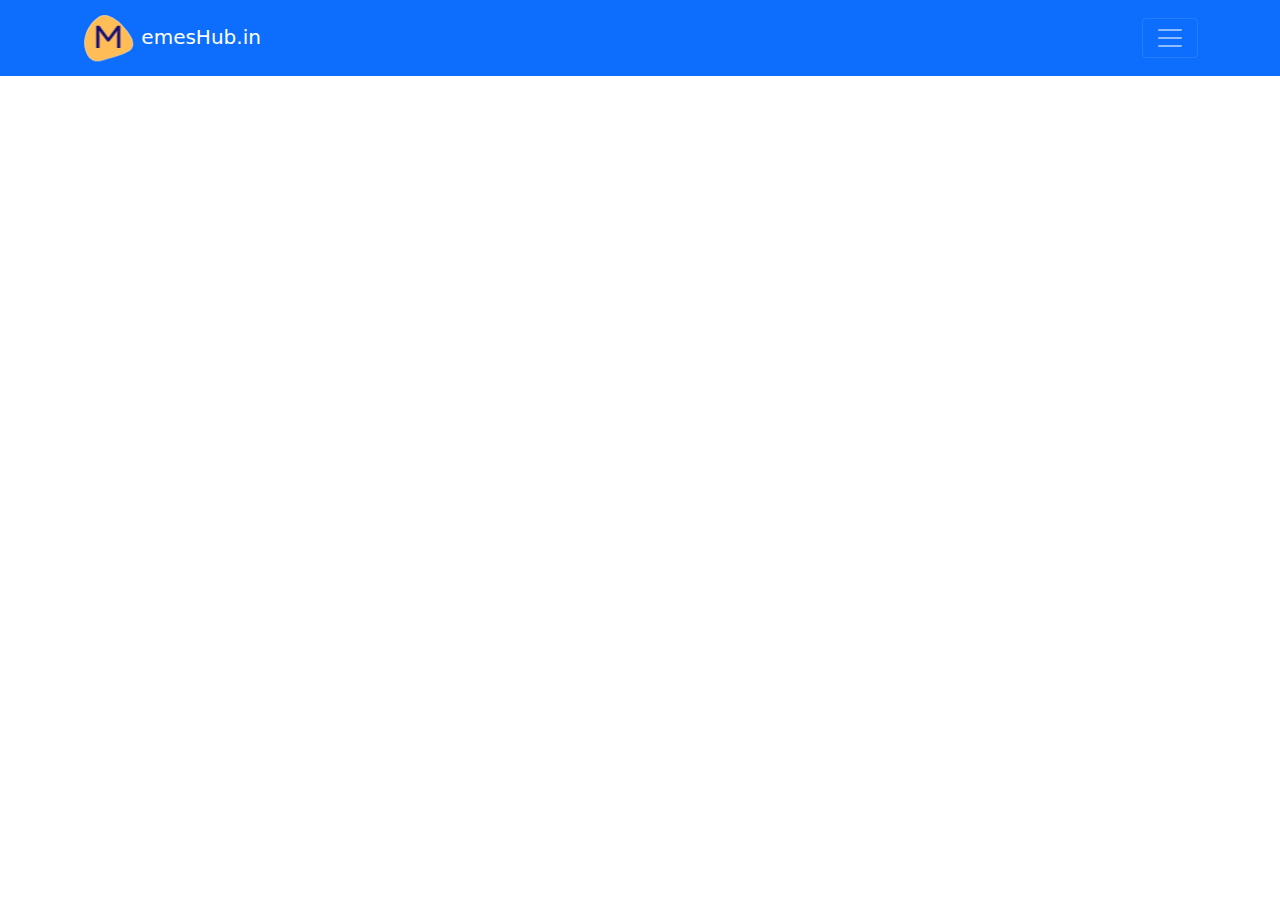
<file: index.html>
<!doctype html><html lang="en"><head><meta charset="utf-8"/><link rel="icon" href="/favicon.ico"/><meta name="viewport" content="width=device-width,initial-scale=1"/><meta name="theme-color" content="#000000"/><meta property="og:image" content="https://memeshub.in/static/media/og.jpg"><meta property="og:url" content="https://memeshub.in/"><meta name="description" content="The centre for all types of memes"/><meta name="keywords" content="memes, memeshub, jokes, funny memes"><meta itemprop="image" content="https://memeshub.in/static/media/og.jpg"><meta itemprop="url" content="https://memeshub.in/"><meta itemprop="description" content="The centre for all types of memes"><meta itemprop="title" content="Memes Hub"><link rel="apple-touch-icon" href="/logo111.png"/><link rel="manifest" href="/manifest.json"/><script async src="https://www.googletagmanager.com/gtag/js?id=UA-143316096-5"></script><script>function gtag(){dataLayer.push(arguments)}window.dataLayer=window.dataLayer||[],gtag("js",new Date),gtag("config","UA-143316096-5")</script><script async src="https://pagead2.googlesyndication.com/pagead/js/adsbygoogle.js?client=ca-pub-4248586221618588" crossorigin="anonymous"></script><title>Memes Hub</title><script defer="defer" src="/static/js/main.4b9c5fbf.js"></script><link href="/static/css/main.9fb6a185.css" rel="stylesheet"></head><body><noscript>You need to enable JavaScript to run this app.</noscript><div id="root"></div></body></html>
</file>
<file: static/css/main.9fb6a185.css>
@charset "UTF-8";body{-webkit-font-smoothing:antialiased;-moz-osx-font-smoothing:grayscale;font-family:-apple-system,BlinkMacSystemFont,Segoe UI,Roboto,Oxygen,Ubuntu,Cantarell,Fira Sans,Droid Sans,Helvetica Neue,sans-serif}code{font-family:source-code-pro,Menlo,Monaco,Consolas,Courier New,monospace}body{padding-top:70px}.card{box-shadow:0 1px 2px 0 rgba(60,64,67,.3),0 1px 3px 1px rgba(60,64,67,.15);margin:3rem 0!important}.uploaded{float:right}.byuser{float:left}.badge{border:1px solid #000;border-radius:50%!important;left:-20px;position:relative;top:-15px}svg{-webkit-animation:placeholder-glow 2s ease-in-out infinite;animation:placeholder-glow 2s ease-in-out infinite}.App{text-align:center}.App-logo{height:40vmin;pointer-events:none}@media (prefers-reduced-motion:no-preference){.App-logo{-webkit-animation:App-logo-spin 20s linear infinite;animation:App-logo-spin 20s linear infinite}}.App-header{align-items:center;background-color:#282c34;color:#fff;display:flex;flex-direction:column;font-size:calc(10px + 2vmin);justify-content:center;min-height:100vh}.App-link{color:#61dafb}@-webkit-keyframes App-logo-spin{0%{-webkit-transform:rotate(0deg);transform:rotate(0deg)}to{-webkit-transform:rotate(1turn);transform:rotate(1turn)}}@keyframes App-logo-spin{0%{-webkit-transform:rotate(0deg);transform:rotate(0deg)}to{-webkit-transform:rotate(1turn);transform:rotate(1turn)}}/*!
 * Bootstrap v5.1.3 (https://getbootstrap.com/)
 * Copyright 2011-2021 The Bootstrap Authors
 * Copyright 2011-2021 Twitter, Inc.
 * Licensed under MIT (https://github.com/twbs/bootstrap/blob/main/LICENSE)
 */:root{--bs-blue:#0d6efd;--bs-indigo:#6610f2;--bs-purple:#6f42c1;--bs-pink:#d63384;--bs-red:#dc3545;--bs-orange:#fd7e14;--bs-yellow:#ffc107;--bs-green:#198754;--bs-teal:#20c997;--bs-cyan:#0dcaf0;--bs-white:#fff;--bs-gray:#6c757d;--bs-gray-dark:#343a40;--bs-gray-100:#f8f9fa;--bs-gray-200:#e9ecef;--bs-gray-300:#dee2e6;--bs-gray-400:#ced4da;--bs-gray-500:#adb5bd;--bs-gray-600:#6c757d;--bs-gray-700:#495057;--bs-gray-800:#343a40;--bs-gray-900:#212529;--bs-primary:#0d6efd;--bs-secondary:#6c757d;--bs-success:#198754;--bs-info:#0dcaf0;--bs-warning:#ffc107;--bs-danger:#dc3545;--bs-light:#f8f9fa;--bs-dark:#212529;--bs-primary-rgb:13,110,253;--bs-secondary-rgb:108,117,125;--bs-success-rgb:25,135,84;--bs-info-rgb:13,202,240;--bs-warning-rgb:255,193,7;--bs-danger-rgb:220,53,69;--bs-light-rgb:248,249,250;--bs-dark-rgb:33,37,41;--bs-white-rgb:255,255,255;--bs-black-rgb:0,0,0;--bs-body-color-rgb:33,37,41;--bs-body-bg-rgb:255,255,255;--bs-font-sans-serif:system-ui,-apple-system,"Segoe UI",Roboto,"Helvetica Neue",Arial,"Noto Sans","Liberation Sans",sans-serif,"Apple Color Emoji","Segoe UI Emoji","Segoe UI Symbol","Noto Color Emoji";--bs-font-monospace:SFMono-Regular,Menlo,Monaco,Consolas,"Liberation Mono","Courier New",monospace;--bs-gradient:linear-gradient(180deg,hsla(0,0%,100%,.15),hsla(0,0%,100%,0));--bs-body-font-family:var(--bs-font-sans-serif);--bs-body-font-size:1rem;--bs-body-font-weight:400;--bs-body-line-height:1.5;--bs-body-color:#212529;--bs-body-bg:#fff}*,:after,:before{box-sizing:border-box}@media (prefers-reduced-motion:no-preference){:root{scroll-behavior:smooth}}body{-webkit-text-size-adjust:100%;-webkit-tap-highlight-color:transparent;background-color:#fff;background-color:var(--bs-body-bg);color:#212529;color:var(--bs-body-color);font-family:system-ui,-apple-system,Segoe UI,Roboto,Helvetica Neue,Arial,Noto Sans,Liberation Sans,sans-serif,Apple Color Emoji,Segoe UI Emoji,Segoe UI Symbol,Noto Color Emoji;font-family:var(--bs-body-font-family);font-size:1rem;font-size:var(--bs-body-font-size);font-weight:400;font-weight:var(--bs-body-font-weight);line-height:1.5;line-height:var(--bs-body-line-height);margin:0;text-align:var(--bs-body-text-align)}hr{background-color:currentColor;border:0;color:inherit;margin:1rem 0;opacity:.25}hr:not([size]){height:1px}.h1,.h2,.h3,.h4,.h5,.h6,h1,h2,h3,h4,h5,h6{font-weight:500;line-height:1.2;margin-bottom:.5rem;margin-top:0}.h1,h1{font-size:calc(1.375rem + 1.5vw)}@media (min-width:1200px){.h1,h1{font-size:2.5rem}}.h2,h2{font-size:calc(1.325rem + .9vw)}@media (min-width:1200px){.h2,h2{font-size:2rem}}.h3,h3{font-size:calc(1.3rem + .6vw)}@media (min-width:1200px){.h3,h3{font-size:1.75rem}}.h4,h4{font-size:calc(1.275rem + .3vw)}@media (min-width:1200px){.h4,h4{font-size:1.5rem}}.h5,h5{font-size:1.25rem}.h6,h6{font-size:1rem}p{margin-bottom:1rem;margin-top:0}abbr[data-bs-original-title],abbr[title]{cursor:help;-webkit-text-decoration:underline dotted;text-decoration:underline dotted;-webkit-text-decoration-skip-ink:none;text-decoration-skip-ink:none}address{font-style:normal;line-height:inherit;margin-bottom:1rem}ol,ul{padding-left:2rem}dl,ol,ul{margin-bottom:1rem;margin-top:0}ol ol,ol ul,ul ol,ul ul{margin-bottom:0}dt{font-weight:700}dd{margin-bottom:.5rem;margin-left:0}blockquote{margin:0 0 1rem}b,strong{font-weight:bolder}.small,small{font-size:.875em}.mark,mark{background-color:#fcf8e3;padding:.2em}sub,sup{font-size:.75em;line-height:0;position:relative;vertical-align:baseline}sub{bottom:-.25em}sup{top:-.5em}a{color:#0d6efd;text-decoration:underline}a:hover{color:#0a58ca}a:not([href]):not([class]),a:not([href]):not([class]):hover{color:inherit;text-decoration:none}code,kbd,pre,samp{direction:ltr;font-family:SFMono-Regular,Menlo,Monaco,Consolas,Liberation Mono,Courier New,monospace;font-family:var(--bs-font-monospace);font-size:1em;unicode-bidi:bidi-override}pre{display:block;font-size:.875em;margin-bottom:1rem;margin-top:0;overflow:auto}pre code{color:inherit;font-size:inherit;word-break:normal}code{word-wrap:break-word;color:#d63384;font-size:.875em}a>code{color:inherit}kbd{background-color:#212529;border-radius:.2rem;color:#fff;font-size:.875em;padding:.2rem .4rem}kbd kbd{font-size:1em;font-weight:700;padding:0}figure{margin:0 0 1rem}img,svg{vertical-align:middle}table{border-collapse:collapse;caption-side:bottom}caption{color:#6c757d;padding-bottom:.5rem;padding-top:.5rem;text-align:left}th{text-align:inherit;text-align:-webkit-match-parent}tbody,td,tfoot,th,thead,tr{border:0 solid;border-color:inherit}label{display:inline-block}button{border-radius:0}button:focus:not(:focus-visible){outline:0}button,input,optgroup,select,textarea{font-family:inherit;font-size:inherit;line-height:inherit;margin:0}button,select{text-transform:none}[role=button]{cursor:pointer}select{word-wrap:normal}select:disabled{opacity:1}[list]::-webkit-calendar-picker-indicator{display:none}[type=button],[type=reset],[type=submit],button{-webkit-appearance:button}[type=button]:not(:disabled),[type=reset]:not(:disabled),[type=submit]:not(:disabled),button:not(:disabled){cursor:pointer}::-moz-focus-inner{border-style:none;padding:0}textarea{resize:vertical}fieldset{border:0;margin:0;min-width:0;padding:0}legend{float:left;font-size:calc(1.275rem + .3vw);line-height:inherit;margin-bottom:.5rem;padding:0;width:100%}@media (min-width:1200px){legend{font-size:1.5rem}}legend+*{clear:left}::-webkit-datetime-edit-day-field,::-webkit-datetime-edit-fields-wrapper,::-webkit-datetime-edit-hour-field,::-webkit-datetime-edit-minute,::-webkit-datetime-edit-month-field,::-webkit-datetime-edit-text,::-webkit-datetime-edit-year-field{padding:0}::-webkit-inner-spin-button{height:auto}[type=search]{-webkit-appearance:textfield;outline-offset:-2px}::-webkit-search-decoration{-webkit-appearance:none}::-webkit-color-swatch-wrapper{padding:0}::file-selector-button{font:inherit}::-webkit-file-upload-button{-webkit-appearance:button;font:inherit}output{display:inline-block}iframe{border:0}summary{cursor:pointer;display:list-item}progress{vertical-align:baseline}[hidden]{display:none!important}.lead{font-size:1.25rem;font-weight:300}.display-1{font-size:calc(1.625rem + 4.5vw);font-weight:300;line-height:1.2}@media (min-width:1200px){.display-1{font-size:5rem}}.display-2{font-size:calc(1.575rem + 3.9vw);font-weight:300;line-height:1.2}@media (min-width:1200px){.display-2{font-size:4.5rem}}.display-3{font-size:calc(1.525rem + 3.3vw);font-weight:300;line-height:1.2}@media (min-width:1200px){.display-3{font-size:4rem}}.display-4{font-size:calc(1.475rem + 2.7vw);font-weight:300;line-height:1.2}@media (min-width:1200px){.display-4{font-size:3.5rem}}.display-5{font-size:calc(1.425rem + 2.1vw);font-weight:300;line-height:1.2}@media (min-width:1200px){.display-5{font-size:3rem}}.display-6{font-size:calc(1.375rem + 1.5vw);font-weight:300;line-height:1.2}@media (min-width:1200px){.display-6{font-size:2.5rem}}.list-inline,.list-unstyled{list-style:none;padding-left:0}.list-inline-item{display:inline-block}.list-inline-item:not(:last-child){margin-right:.5rem}.initialism{font-size:.875em;text-transform:uppercase}.blockquote{font-size:1.25rem;margin-bottom:1rem}.blockquote>:last-child{margin-bottom:0}.blockquote-footer{color:#6c757d;font-size:.875em;margin-bottom:1rem;margin-top:-1rem}.blockquote-footer:before{content:"— "}.img-fluid,.img-thumbnail{height:auto;max-width:100%}.img-thumbnail{background-color:#fff;border:1px solid #dee2e6;border-radius:.25rem;padding:.25rem}.figure{display:inline-block}.figure-img{line-height:1;margin-bottom:.5rem}.figure-caption{color:#6c757d;font-size:.875em}.container,.container-fluid,.container-lg,.container-md,.container-sm,.container-xl,.container-xxl{margin-left:auto;margin-right:auto;padding-left:.75rem;padding-left:var(--bs-gutter-x,.75rem);padding-right:.75rem;padding-right:var(--bs-gutter-x,.75rem);width:100%}@media (min-width:576px){.container,.container-sm{max-width:540px}}@media (min-width:768px){.container,.container-md,.container-sm{max-width:720px}}@media (min-width:992px){.container,.container-lg,.container-md,.container-sm{max-width:960px}}@media (min-width:1200px){.container,.container-lg,.container-md,.container-sm,.container-xl{max-width:1140px}}@media (min-width:1400px){.container,.container-lg,.container-md,.container-sm,.container-xl,.container-xxl{max-width:1320px}}.row{--bs-gutter-x:1.5rem;--bs-gutter-y:0;display:flex;flex-wrap:wrap;margin-left:calc(var(--bs-gutter-x)*-.5);margin-right:calc(var(--bs-gutter-x)*-.5);margin-top:calc(var(--bs-gutter-y)*-1)}.row>*{flex-shrink:0;margin-top:var(--bs-gutter-y);max-width:100%;padding-left:calc(var(--bs-gutter-x)*.5);padding-right:calc(var(--bs-gutter-x)*.5);width:100%}.col{flex:1 0}.row-cols-auto>*{flex:0 0 auto;width:auto}.row-cols-1>*{flex:0 0 auto;width:100%}.row-cols-2>*{flex:0 0 auto;width:50%}.row-cols-3>*{flex:0 0 auto;width:33.3333333333%}.row-cols-4>*{flex:0 0 auto;width:25%}.row-cols-5>*{flex:0 0 auto;width:20%}.row-cols-6>*{flex:0 0 auto;width:16.6666666667%}.col-auto{flex:0 0 auto;width:auto}.col-1{flex:0 0 auto;width:8.33333333%}.col-2{flex:0 0 auto;width:16.66666667%}.col-3{flex:0 0 auto;width:25%}.col-4{flex:0 0 auto;width:33.33333333%}.col-5{flex:0 0 auto;width:41.66666667%}.col-6{flex:0 0 auto;width:50%}.col-7{flex:0 0 auto;width:58.33333333%}.col-8{flex:0 0 auto;width:66.66666667%}.col-9{flex:0 0 auto;width:75%}.col-10{flex:0 0 auto;width:83.33333333%}.col-11{flex:0 0 auto;width:91.66666667%}.col-12{flex:0 0 auto;width:100%}.offset-1{margin-left:8.33333333%}.offset-2{margin-left:16.66666667%}.offset-3{margin-left:25%}.offset-4{margin-left:33.33333333%}.offset-5{margin-left:41.66666667%}.offset-6{margin-left:50%}.offset-7{margin-left:58.33333333%}.offset-8{margin-left:66.66666667%}.offset-9{margin-left:75%}.offset-10{margin-left:83.33333333%}.offset-11{margin-left:91.66666667%}.g-0,.gx-0{--bs-gutter-x:0}.g-0,.gy-0{--bs-gutter-y:0}.g-1,.gx-1{--bs-gutter-x:0.25rem}.g-1,.gy-1{--bs-gutter-y:0.25rem}.g-2,.gx-2{--bs-gutter-x:0.5rem}.g-2,.gy-2{--bs-gutter-y:0.5rem}.g-3,.gx-3{--bs-gutter-x:1rem}.g-3,.gy-3{--bs-gutter-y:1rem}.g-4,.gx-4{--bs-gutter-x:1.5rem}.g-4,.gy-4{--bs-gutter-y:1.5rem}.g-5,.gx-5{--bs-gutter-x:3rem}.g-5,.gy-5{--bs-gutter-y:3rem}@media (min-width:576px){.col-sm{flex:1 0}.row-cols-sm-auto>*{flex:0 0 auto;width:auto}.row-cols-sm-1>*{flex:0 0 auto;width:100%}.row-cols-sm-2>*{flex:0 0 auto;width:50%}.row-cols-sm-3>*{flex:0 0 auto;width:33.3333333333%}.row-cols-sm-4>*{flex:0 0 auto;width:25%}.row-cols-sm-5>*{flex:0 0 auto;width:20%}.row-cols-sm-6>*{flex:0 0 auto;width:16.6666666667%}.col-sm-auto{flex:0 0 auto;width:auto}.col-sm-1{flex:0 0 auto;width:8.33333333%}.col-sm-2{flex:0 0 auto;width:16.66666667%}.col-sm-3{flex:0 0 auto;width:25%}.col-sm-4{flex:0 0 auto;width:33.33333333%}.col-sm-5{flex:0 0 auto;width:41.66666667%}.col-sm-6{flex:0 0 auto;width:50%}.col-sm-7{flex:0 0 auto;width:58.33333333%}.col-sm-8{flex:0 0 auto;width:66.66666667%}.col-sm-9{flex:0 0 auto;width:75%}.col-sm-10{flex:0 0 auto;width:83.33333333%}.col-sm-11{flex:0 0 auto;width:91.66666667%}.col-sm-12{flex:0 0 auto;width:100%}.offset-sm-0{margin-left:0}.offset-sm-1{margin-left:8.33333333%}.offset-sm-2{margin-left:16.66666667%}.offset-sm-3{margin-left:25%}.offset-sm-4{margin-left:33.33333333%}.offset-sm-5{margin-left:41.66666667%}.offset-sm-6{margin-left:50%}.offset-sm-7{margin-left:58.33333333%}.offset-sm-8{margin-left:66.66666667%}.offset-sm-9{margin-left:75%}.offset-sm-10{margin-left:83.33333333%}.offset-sm-11{margin-left:91.66666667%}.g-sm-0,.gx-sm-0{--bs-gutter-x:0}.g-sm-0,.gy-sm-0{--bs-gutter-y:0}.g-sm-1,.gx-sm-1{--bs-gutter-x:0.25rem}.g-sm-1,.gy-sm-1{--bs-gutter-y:0.25rem}.g-sm-2,.gx-sm-2{--bs-gutter-x:0.5rem}.g-sm-2,.gy-sm-2{--bs-gutter-y:0.5rem}.g-sm-3,.gx-sm-3{--bs-gutter-x:1rem}.g-sm-3,.gy-sm-3{--bs-gutter-y:1rem}.g-sm-4,.gx-sm-4{--bs-gutter-x:1.5rem}.g-sm-4,.gy-sm-4{--bs-gutter-y:1.5rem}.g-sm-5,.gx-sm-5{--bs-gutter-x:3rem}.g-sm-5,.gy-sm-5{--bs-gutter-y:3rem}}@media (min-width:768px){.col-md{flex:1 0}.row-cols-md-auto>*{flex:0 0 auto;width:auto}.row-cols-md-1>*{flex:0 0 auto;width:100%}.row-cols-md-2>*{flex:0 0 auto;width:50%}.row-cols-md-3>*{flex:0 0 auto;width:33.3333333333%}.row-cols-md-4>*{flex:0 0 auto;width:25%}.row-cols-md-5>*{flex:0 0 auto;width:20%}.row-cols-md-6>*{flex:0 0 auto;width:16.6666666667%}.col-md-auto{flex:0 0 auto;width:auto}.col-md-1{flex:0 0 auto;width:8.33333333%}.col-md-2{flex:0 0 auto;width:16.66666667%}.col-md-3{flex:0 0 auto;width:25%}.col-md-4{flex:0 0 auto;width:33.33333333%}.col-md-5{flex:0 0 auto;width:41.66666667%}.col-md-6{flex:0 0 auto;width:50%}.col-md-7{flex:0 0 auto;width:58.33333333%}.col-md-8{flex:0 0 auto;width:66.66666667%}.col-md-9{flex:0 0 auto;width:75%}.col-md-10{flex:0 0 auto;width:83.33333333%}.col-md-11{flex:0 0 auto;width:91.66666667%}.col-md-12{flex:0 0 auto;width:100%}.offset-md-0{margin-left:0}.offset-md-1{margin-left:8.33333333%}.offset-md-2{margin-left:16.66666667%}.offset-md-3{margin-left:25%}.offset-md-4{margin-left:33.33333333%}.offset-md-5{margin-left:41.66666667%}.offset-md-6{margin-left:50%}.offset-md-7{margin-left:58.33333333%}.offset-md-8{margin-left:66.66666667%}.offset-md-9{margin-left:75%}.offset-md-10{margin-left:83.33333333%}.offset-md-11{margin-left:91.66666667%}.g-md-0,.gx-md-0{--bs-gutter-x:0}.g-md-0,.gy-md-0{--bs-gutter-y:0}.g-md-1,.gx-md-1{--bs-gutter-x:0.25rem}.g-md-1,.gy-md-1{--bs-gutter-y:0.25rem}.g-md-2,.gx-md-2{--bs-gutter-x:0.5rem}.g-md-2,.gy-md-2{--bs-gutter-y:0.5rem}.g-md-3,.gx-md-3{--bs-gutter-x:1rem}.g-md-3,.gy-md-3{--bs-gutter-y:1rem}.g-md-4,.gx-md-4{--bs-gutter-x:1.5rem}.g-md-4,.gy-md-4{--bs-gutter-y:1.5rem}.g-md-5,.gx-md-5{--bs-gutter-x:3rem}.g-md-5,.gy-md-5{--bs-gutter-y:3rem}}@media (min-width:992px){.col-lg{flex:1 0}.row-cols-lg-auto>*{flex:0 0 auto;width:auto}.row-cols-lg-1>*{flex:0 0 auto;width:100%}.row-cols-lg-2>*{flex:0 0 auto;width:50%}.row-cols-lg-3>*{flex:0 0 auto;width:33.3333333333%}.row-cols-lg-4>*{flex:0 0 auto;width:25%}.row-cols-lg-5>*{flex:0 0 auto;width:20%}.row-cols-lg-6>*{flex:0 0 auto;width:16.6666666667%}.col-lg-auto{flex:0 0 auto;width:auto}.col-lg-1{flex:0 0 auto;width:8.33333333%}.col-lg-2{flex:0 0 auto;width:16.66666667%}.col-lg-3{flex:0 0 auto;width:25%}.col-lg-4{flex:0 0 auto;width:33.33333333%}.col-lg-5{flex:0 0 auto;width:41.66666667%}.col-lg-6{flex:0 0 auto;width:50%}.col-lg-7{flex:0 0 auto;width:58.33333333%}.col-lg-8{flex:0 0 auto;width:66.66666667%}.col-lg-9{flex:0 0 auto;width:75%}.col-lg-10{flex:0 0 auto;width:83.33333333%}.col-lg-11{flex:0 0 auto;width:91.66666667%}.col-lg-12{flex:0 0 auto;width:100%}.offset-lg-0{margin-left:0}.offset-lg-1{margin-left:8.33333333%}.offset-lg-2{margin-left:16.66666667%}.offset-lg-3{margin-left:25%}.offset-lg-4{margin-left:33.33333333%}.offset-lg-5{margin-left:41.66666667%}.offset-lg-6{margin-left:50%}.offset-lg-7{margin-left:58.33333333%}.offset-lg-8{margin-left:66.66666667%}.offset-lg-9{margin-left:75%}.offset-lg-10{margin-left:83.33333333%}.offset-lg-11{margin-left:91.66666667%}.g-lg-0,.gx-lg-0{--bs-gutter-x:0}.g-lg-0,.gy-lg-0{--bs-gutter-y:0}.g-lg-1,.gx-lg-1{--bs-gutter-x:0.25rem}.g-lg-1,.gy-lg-1{--bs-gutter-y:0.25rem}.g-lg-2,.gx-lg-2{--bs-gutter-x:0.5rem}.g-lg-2,.gy-lg-2{--bs-gutter-y:0.5rem}.g-lg-3,.gx-lg-3{--bs-gutter-x:1rem}.g-lg-3,.gy-lg-3{--bs-gutter-y:1rem}.g-lg-4,.gx-lg-4{--bs-gutter-x:1.5rem}.g-lg-4,.gy-lg-4{--bs-gutter-y:1.5rem}.g-lg-5,.gx-lg-5{--bs-gutter-x:3rem}.g-lg-5,.gy-lg-5{--bs-gutter-y:3rem}}@media (min-width:1200px){.col-xl{flex:1 0}.row-cols-xl-auto>*{flex:0 0 auto;width:auto}.row-cols-xl-1>*{flex:0 0 auto;width:100%}.row-cols-xl-2>*{flex:0 0 auto;width:50%}.row-cols-xl-3>*{flex:0 0 auto;width:33.3333333333%}.row-cols-xl-4>*{flex:0 0 auto;width:25%}.row-cols-xl-5>*{flex:0 0 auto;width:20%}.row-cols-xl-6>*{flex:0 0 auto;width:16.6666666667%}.col-xl-auto{flex:0 0 auto;width:auto}.col-xl-1{flex:0 0 auto;width:8.33333333%}.col-xl-2{flex:0 0 auto;width:16.66666667%}.col-xl-3{flex:0 0 auto;width:25%}.col-xl-4{flex:0 0 auto;width:33.33333333%}.col-xl-5{flex:0 0 auto;width:41.66666667%}.col-xl-6{flex:0 0 auto;width:50%}.col-xl-7{flex:0 0 auto;width:58.33333333%}.col-xl-8{flex:0 0 auto;width:66.66666667%}.col-xl-9{flex:0 0 auto;width:75%}.col-xl-10{flex:0 0 auto;width:83.33333333%}.col-xl-11{flex:0 0 auto;width:91.66666667%}.col-xl-12{flex:0 0 auto;width:100%}.offset-xl-0{margin-left:0}.offset-xl-1{margin-left:8.33333333%}.offset-xl-2{margin-left:16.66666667%}.offset-xl-3{margin-left:25%}.offset-xl-4{margin-left:33.33333333%}.offset-xl-5{margin-left:41.66666667%}.offset-xl-6{margin-left:50%}.offset-xl-7{margin-left:58.33333333%}.offset-xl-8{margin-left:66.66666667%}.offset-xl-9{margin-left:75%}.offset-xl-10{margin-left:83.33333333%}.offset-xl-11{margin-left:91.66666667%}.g-xl-0,.gx-xl-0{--bs-gutter-x:0}.g-xl-0,.gy-xl-0{--bs-gutter-y:0}.g-xl-1,.gx-xl-1{--bs-gutter-x:0.25rem}.g-xl-1,.gy-xl-1{--bs-gutter-y:0.25rem}.g-xl-2,.gx-xl-2{--bs-gutter-x:0.5rem}.g-xl-2,.gy-xl-2{--bs-gutter-y:0.5rem}.g-xl-3,.gx-xl-3{--bs-gutter-x:1rem}.g-xl-3,.gy-xl-3{--bs-gutter-y:1rem}.g-xl-4,.gx-xl-4{--bs-gutter-x:1.5rem}.g-xl-4,.gy-xl-4{--bs-gutter-y:1.5rem}.g-xl-5,.gx-xl-5{--bs-gutter-x:3rem}.g-xl-5,.gy-xl-5{--bs-gutter-y:3rem}}@media (min-width:1400px){.col-xxl{flex:1 0}.row-cols-xxl-auto>*{flex:0 0 auto;width:auto}.row-cols-xxl-1>*{flex:0 0 auto;width:100%}.row-cols-xxl-2>*{flex:0 0 auto;width:50%}.row-cols-xxl-3>*{flex:0 0 auto;width:33.3333333333%}.row-cols-xxl-4>*{flex:0 0 auto;width:25%}.row-cols-xxl-5>*{flex:0 0 auto;width:20%}.row-cols-xxl-6>*{flex:0 0 auto;width:16.6666666667%}.col-xxl-auto{flex:0 0 auto;width:auto}.col-xxl-1{flex:0 0 auto;width:8.33333333%}.col-xxl-2{flex:0 0 auto;width:16.66666667%}.col-xxl-3{flex:0 0 auto;width:25%}.col-xxl-4{flex:0 0 auto;width:33.33333333%}.col-xxl-5{flex:0 0 auto;width:41.66666667%}.col-xxl-6{flex:0 0 auto;width:50%}.col-xxl-7{flex:0 0 auto;width:58.33333333%}.col-xxl-8{flex:0 0 auto;width:66.66666667%}.col-xxl-9{flex:0 0 auto;width:75%}.col-xxl-10{flex:0 0 auto;width:83.33333333%}.col-xxl-11{flex:0 0 auto;width:91.66666667%}.col-xxl-12{flex:0 0 auto;width:100%}.offset-xxl-0{margin-left:0}.offset-xxl-1{margin-left:8.33333333%}.offset-xxl-2{margin-left:16.66666667%}.offset-xxl-3{margin-left:25%}.offset-xxl-4{margin-left:33.33333333%}.offset-xxl-5{margin-left:41.66666667%}.offset-xxl-6{margin-left:50%}.offset-xxl-7{margin-left:58.33333333%}.offset-xxl-8{margin-left:66.66666667%}.offset-xxl-9{margin-left:75%}.offset-xxl-10{margin-left:83.33333333%}.offset-xxl-11{margin-left:91.66666667%}.g-xxl-0,.gx-xxl-0{--bs-gutter-x:0}.g-xxl-0,.gy-xxl-0{--bs-gutter-y:0}.g-xxl-1,.gx-xxl-1{--bs-gutter-x:0.25rem}.g-xxl-1,.gy-xxl-1{--bs-gutter-y:0.25rem}.g-xxl-2,.gx-xxl-2{--bs-gutter-x:0.5rem}.g-xxl-2,.gy-xxl-2{--bs-gutter-y:0.5rem}.g-xxl-3,.gx-xxl-3{--bs-gutter-x:1rem}.g-xxl-3,.gy-xxl-3{--bs-gutter-y:1rem}.g-xxl-4,.gx-xxl-4{--bs-gutter-x:1.5rem}.g-xxl-4,.gy-xxl-4{--bs-gutter-y:1.5rem}.g-xxl-5,.gx-xxl-5{--bs-gutter-x:3rem}.g-xxl-5,.gy-xxl-5{--bs-gutter-y:3rem}}.table{--bs-table-bg:transparent;--bs-table-accent-bg:transparent;--bs-table-striped-color:#212529;--bs-table-striped-bg:rgba(0,0,0,.05);--bs-table-active-color:#212529;--bs-table-active-bg:rgba(0,0,0,.1);--bs-table-hover-color:#212529;--bs-table-hover-bg:rgba(0,0,0,.075);border-color:#dee2e6;color:#212529;margin-bottom:1rem;vertical-align:top;width:100%}.table>:not(caption)>*>*{background-color:var(--bs-table-bg);border-bottom-width:1px;box-shadow:inset 0 0 0 9999px var(--bs-table-accent-bg);padding:.5rem}.table>tbody{vertical-align:inherit}.table>thead{vertical-align:bottom}.table>:not(:first-child){border-top:2px solid}.caption-top{caption-side:top}.table-sm>:not(caption)>*>*{padding:.25rem}.table-bordered>:not(caption)>*{border-width:1px 0}.table-bordered>:not(caption)>*>*{border-width:0 1px}.table-borderless>:not(caption)>*>*{border-bottom-width:0}.table-borderless>:not(:first-child){border-top-width:0}.table-striped>tbody>tr:nth-of-type(odd)>*{--bs-table-accent-bg:var(--bs-table-striped-bg);color:var(--bs-table-striped-color)}.table-active{--bs-table-accent-bg:var(--bs-table-active-bg);color:var(--bs-table-active-color)}.table-hover>tbody>tr:hover>*{--bs-table-accent-bg:var(--bs-table-hover-bg);color:var(--bs-table-hover-color)}.table-primary{--bs-table-bg:#cfe2ff;--bs-table-striped-bg:#c5d7f2;--bs-table-striped-color:#000;--bs-table-active-bg:#bacbe6;--bs-table-active-color:#000;--bs-table-hover-bg:#bfd1ec;--bs-table-hover-color:#000;border-color:#bacbe6;color:#000}.table-secondary{--bs-table-bg:#e2e3e5;--bs-table-striped-bg:#d7d8da;--bs-table-striped-color:#000;--bs-table-active-bg:#cbccce;--bs-table-active-color:#000;--bs-table-hover-bg:#d1d2d4;--bs-table-hover-color:#000;border-color:#cbccce;color:#000}.table-success{--bs-table-bg:#d1e7dd;--bs-table-striped-bg:#c7dbd2;--bs-table-striped-color:#000;--bs-table-active-bg:#bcd0c7;--bs-table-active-color:#000;--bs-table-hover-bg:#c1d6cc;--bs-table-hover-color:#000;border-color:#bcd0c7;color:#000}.table-info{--bs-table-bg:#cff4fc;--bs-table-striped-bg:#c5e8ef;--bs-table-striped-color:#000;--bs-table-active-bg:#badce3;--bs-table-active-color:#000;--bs-table-hover-bg:#bfe2e9;--bs-table-hover-color:#000;border-color:#badce3;color:#000}.table-warning{--bs-table-bg:#fff3cd;--bs-table-striped-bg:#f2e7c3;--bs-table-striped-color:#000;--bs-table-active-bg:#e6dbb9;--bs-table-active-color:#000;--bs-table-hover-bg:#ece1be;--bs-table-hover-color:#000;border-color:#e6dbb9;color:#000}.table-danger{--bs-table-bg:#f8d7da;--bs-table-striped-bg:#eccccf;--bs-table-striped-color:#000;--bs-table-active-bg:#dfc2c4;--bs-table-active-color:#000;--bs-table-hover-bg:#e5c7ca;--bs-table-hover-color:#000;border-color:#dfc2c4;color:#000}.table-light{--bs-table-bg:#f8f9fa;--bs-table-striped-bg:#ecedee;--bs-table-striped-color:#000;--bs-table-active-bg:#dfe0e1;--bs-table-active-color:#000;--bs-table-hover-bg:#e5e6e7;--bs-table-hover-color:#000;border-color:#dfe0e1;color:#000}.table-dark{--bs-table-bg:#212529;--bs-table-striped-bg:#2c3034;--bs-table-striped-color:#fff;--bs-table-active-bg:#373b3e;--bs-table-active-color:#fff;--bs-table-hover-bg:#323539;--bs-table-hover-color:#fff;border-color:#373b3e;color:#fff}.table-responsive{-webkit-overflow-scrolling:touch;overflow-x:auto}@media (max-width:575.98px){.table-responsive-sm{-webkit-overflow-scrolling:touch;overflow-x:auto}}@media (max-width:767.98px){.table-responsive-md{-webkit-overflow-scrolling:touch;overflow-x:auto}}@media (max-width:991.98px){.table-responsive-lg{-webkit-overflow-scrolling:touch;overflow-x:auto}}@media (max-width:1199.98px){.table-responsive-xl{-webkit-overflow-scrolling:touch;overflow-x:auto}}@media (max-width:1399.98px){.table-responsive-xxl{-webkit-overflow-scrolling:touch;overflow-x:auto}}.form-label{margin-bottom:.5rem}.col-form-label{font-size:inherit;line-height:1.5;margin-bottom:0;padding-bottom:calc(.375rem + 1px);padding-top:calc(.375rem + 1px)}.col-form-label-lg{font-size:1.25rem;padding-bottom:calc(.5rem + 1px);padding-top:calc(.5rem + 1px)}.col-form-label-sm{font-size:.875rem;padding-bottom:calc(.25rem + 1px);padding-top:calc(.25rem + 1px)}.form-text{color:#6c757d;font-size:.875em;margin-top:.25rem}.form-control{-webkit-appearance:none;appearance:none;background-clip:padding-box;background-color:#fff;border:1px solid #ced4da;border-radius:.25rem;color:#212529;display:block;font-size:1rem;font-weight:400;line-height:1.5;padding:.375rem .75rem;transition:border-color .15s ease-in-out,box-shadow .15s ease-in-out;width:100%}@media (prefers-reduced-motion:reduce){.form-control{transition:none}}.form-control[type=file]{overflow:hidden}.form-control[type=file]:not(:disabled):not([readonly]){cursor:pointer}.form-control:focus{background-color:#fff;border-color:#86b7fe;box-shadow:0 0 0 .25rem rgba(13,110,253,.25);color:#212529;outline:0}.form-control::-webkit-date-and-time-value{height:1.5em}.form-control::-webkit-input-placeholder{color:#6c757d;opacity:1}.form-control:-ms-input-placeholder{color:#6c757d;opacity:1}.form-control::placeholder{color:#6c757d;opacity:1}.form-control:disabled,.form-control[readonly]{background-color:#e9ecef;opacity:1}.form-control::file-selector-button{-webkit-margin-end:.75rem;background-color:#e9ecef;border:0 solid;border-color:inherit;border-inline-end-width:1px;border-radius:0;color:#212529;margin:-.375rem -.75rem;margin-inline-end:.75rem;padding:.375rem .75rem;pointer-events:none;transition:color .15s ease-in-out,background-color .15s ease-in-out,border-color .15s ease-in-out,box-shadow .15s ease-in-out}@media (prefers-reduced-motion:reduce){.form-control::-webkit-file-upload-button{-webkit-transition:none;transition:none}.form-control::file-selector-button{transition:none}}.form-control:hover:not(:disabled):not([readonly])::file-selector-button{background-color:#dde0e3}.form-control::-webkit-file-upload-button{-webkit-margin-end:.75rem;background-color:#e9ecef;border:0 solid;border-color:inherit;border-inline-end-width:1px;border-radius:0;color:#212529;margin:-.375rem -.75rem;margin-inline-end:.75rem;padding:.375rem .75rem;pointer-events:none;-webkit-transition:color .15s ease-in-out,background-color .15s ease-in-out,border-color .15s ease-in-out,box-shadow .15s ease-in-out;transition:color .15s ease-in-out,background-color .15s ease-in-out,border-color .15s ease-in-out,box-shadow .15s ease-in-out}@media (prefers-reduced-motion:reduce){.form-control::-webkit-file-upload-button{-webkit-transition:none;transition:none}}.form-control:hover:not(:disabled):not([readonly])::-webkit-file-upload-button{background-color:#dde0e3}.form-control-plaintext{background-color:transparent;border:solid transparent;border-width:1px 0;color:#212529;display:block;line-height:1.5;margin-bottom:0;padding:.375rem 0;width:100%}.form-control-plaintext.form-control-lg,.form-control-plaintext.form-control-sm{padding-left:0;padding-right:0}.form-control-sm{border-radius:.2rem;font-size:.875rem;min-height:calc(1.5em + .5rem + 2px);padding:.25rem .5rem}.form-control-sm::file-selector-button{-webkit-margin-end:.5rem;margin:-.25rem -.5rem;margin-inline-end:.5rem;padding:.25rem .5rem}.form-control-sm::-webkit-file-upload-button{-webkit-margin-end:.5rem;margin:-.25rem -.5rem;margin-inline-end:.5rem;padding:.25rem .5rem}.form-control-lg{border-radius:.3rem;font-size:1.25rem;min-height:calc(1.5em + 1rem + 2px);padding:.5rem 1rem}.form-control-lg::file-selector-button{-webkit-margin-end:1rem;margin:-.5rem -1rem;margin-inline-end:1rem;padding:.5rem 1rem}.form-control-lg::-webkit-file-upload-button{-webkit-margin-end:1rem;margin:-.5rem -1rem;margin-inline-end:1rem;padding:.5rem 1rem}textarea.form-control{min-height:calc(1.5em + .75rem + 2px)}textarea.form-control-sm{min-height:calc(1.5em + .5rem + 2px)}textarea.form-control-lg{min-height:calc(1.5em + 1rem + 2px)}.form-control-color{height:auto;padding:.375rem;width:3rem}.form-control-color:not(:disabled):not([readonly]){cursor:pointer}.form-control-color::-moz-color-swatch{border-radius:.25rem;height:1.5em}.form-control-color::-webkit-color-swatch{border-radius:.25rem;height:1.5em}.form-select{-moz-padding-start:calc(.75rem - 3px);-webkit-appearance:none;appearance:none;background-color:#fff;background-image:url("data:image/svg+xml;charset=utf-8,%3Csvg xmlns='http://www.w3.org/2000/svg' viewBox='0 0 16 16'%3E%3Cpath fill='none' stroke='%23343a40' stroke-linecap='round' stroke-linejoin='round' stroke-width='2' d='m2 5 6 6 6-6'/%3E%3C/svg%3E");background-position:right .75rem center;background-repeat:no-repeat;background-size:16px 12px;border:1px solid #ced4da;border-radius:.25rem;color:#212529;display:block;font-size:1rem;font-weight:400;line-height:1.5;padding:.375rem 2.25rem .375rem .75rem;transition:border-color .15s ease-in-out,box-shadow .15s ease-in-out;width:100%}@media (prefers-reduced-motion:reduce){.form-select{transition:none}}.form-select:focus{border-color:#86b7fe;box-shadow:0 0 0 .25rem rgba(13,110,253,.25);outline:0}.form-select[multiple],.form-select[size]:not([size="1"]){background-image:none;padding-right:.75rem}.form-select:disabled{background-color:#e9ecef}.form-select:-moz-focusring{color:transparent;text-shadow:0 0 0 #212529}.form-select-sm{border-radius:.2rem;font-size:.875rem;padding-bottom:.25rem;padding-left:.5rem;padding-top:.25rem}.form-select-lg{border-radius:.3rem;font-size:1.25rem;padding-bottom:.5rem;padding-left:1rem;padding-top:.5rem}.form-check{display:block;margin-bottom:.125rem;min-height:1.5rem;padding-left:1.5em}.form-check .form-check-input{float:left;margin-left:-1.5em}.form-check-input{-webkit-print-color-adjust:exact;-webkit-appearance:none;appearance:none;background-color:#fff;background-position:50%;background-repeat:no-repeat;background-size:contain;border:1px solid rgba(0,0,0,.25);color-adjust:exact;height:1em;margin-top:.25em;vertical-align:top;width:1em}.form-check-input[type=checkbox]{border-radius:.25em}.form-check-input[type=radio]{border-radius:50%}.form-check-input:active{-webkit-filter:brightness(90%);filter:brightness(90%)}.form-check-input:focus{border-color:#86b7fe;box-shadow:0 0 0 .25rem rgba(13,110,253,.25);outline:0}.form-check-input:checked{background-color:#0d6efd;border-color:#0d6efd}.form-check-input:checked[type=checkbox]{background-image:url("data:image/svg+xml;charset=utf-8,%3Csvg xmlns='http://www.w3.org/2000/svg' viewBox='0 0 20 20'%3E%3Cpath fill='none' stroke='%23fff' stroke-linecap='round' stroke-linejoin='round' stroke-width='3' d='m6 10 3 3 6-6'/%3E%3C/svg%3E")}.form-check-input:checked[type=radio]{background-image:url("data:image/svg+xml;charset=utf-8,%3Csvg xmlns='http://www.w3.org/2000/svg' viewBox='-4 -4 8 8'%3E%3Ccircle r='2' fill='%23fff'/%3E%3C/svg%3E")}.form-check-input[type=checkbox]:indeterminate{background-color:#0d6efd;background-image:url("data:image/svg+xml;charset=utf-8,%3Csvg xmlns='http://www.w3.org/2000/svg' viewBox='0 0 20 20'%3E%3Cpath fill='none' stroke='%23fff' stroke-linecap='round' stroke-linejoin='round' stroke-width='3' d='M6 10h8'/%3E%3C/svg%3E");border-color:#0d6efd}.form-check-input:disabled{-webkit-filter:none;filter:none;opacity:.5;pointer-events:none}.form-check-input:disabled~.form-check-label,.form-check-input[disabled]~.form-check-label{opacity:.5}.form-switch{padding-left:2.5em}.form-switch .form-check-input{background-image:url("data:image/svg+xml;charset=utf-8,%3Csvg xmlns='http://www.w3.org/2000/svg' viewBox='-4 -4 8 8'%3E%3Ccircle r='3' fill='rgba(0, 0, 0, 0.25)'/%3E%3C/svg%3E");background-position:0;border-radius:2em;margin-left:-2.5em;transition:background-position .15s ease-in-out;width:2em}@media (prefers-reduced-motion:reduce){.form-switch .form-check-input{transition:none}}.form-switch .form-check-input:focus{background-image:url("data:image/svg+xml;charset=utf-8,%3Csvg xmlns='http://www.w3.org/2000/svg' viewBox='-4 -4 8 8'%3E%3Ccircle r='3' fill='%2386b7fe'/%3E%3C/svg%3E")}.form-switch .form-check-input:checked{background-image:url("data:image/svg+xml;charset=utf-8,%3Csvg xmlns='http://www.w3.org/2000/svg' viewBox='-4 -4 8 8'%3E%3Ccircle r='3' fill='%23fff'/%3E%3C/svg%3E");background-position:100%}.form-check-inline{display:inline-block;margin-right:1rem}.btn-check{clip:rect(0,0,0,0);pointer-events:none;position:absolute}.btn-check:disabled+.btn,.btn-check[disabled]+.btn{-webkit-filter:none;filter:none;opacity:.65;pointer-events:none}.form-range{-webkit-appearance:none;appearance:none;background-color:transparent;height:1.5rem;padding:0;width:100%}.form-range:focus{outline:0}.form-range:focus::-webkit-slider-thumb{box-shadow:0 0 0 1px #fff,0 0 0 .25rem rgba(13,110,253,.25)}.form-range:focus::-moz-range-thumb{box-shadow:0 0 0 1px #fff,0 0 0 .25rem rgba(13,110,253,.25)}.form-range::-moz-focus-outer{border:0}.form-range::-webkit-slider-thumb{-webkit-appearance:none;appearance:none;background-color:#0d6efd;border:0;border-radius:1rem;height:1rem;margin-top:-.25rem;-webkit-transition:background-color .15s ease-in-out,border-color .15s ease-in-out,box-shadow .15s ease-in-out;transition:background-color .15s ease-in-out,border-color .15s ease-in-out,box-shadow .15s ease-in-out;width:1rem}@media (prefers-reduced-motion:reduce){.form-range::-webkit-slider-thumb{-webkit-transition:none;transition:none}}.form-range::-webkit-slider-thumb:active{background-color:#b6d4fe}.form-range::-webkit-slider-runnable-track{background-color:#dee2e6;border-color:transparent;border-radius:1rem;color:transparent;cursor:pointer;height:.5rem;width:100%}.form-range::-moz-range-thumb{appearance:none;background-color:#0d6efd;border:0;border-radius:1rem;height:1rem;-moz-transition:background-color .15s ease-in-out,border-color .15s ease-in-out,box-shadow .15s ease-in-out;transition:background-color .15s ease-in-out,border-color .15s ease-in-out,box-shadow .15s ease-in-out;width:1rem}@media (prefers-reduced-motion:reduce){.form-range::-moz-range-thumb{-moz-transition:none;transition:none}}.form-range::-moz-range-thumb:active{background-color:#b6d4fe}.form-range::-moz-range-track{background-color:#dee2e6;border-color:transparent;border-radius:1rem;color:transparent;cursor:pointer;height:.5rem;width:100%}.form-range:disabled{pointer-events:none}.form-range:disabled::-webkit-slider-thumb{background-color:#adb5bd}.form-range:disabled::-moz-range-thumb{background-color:#adb5bd}.form-floating{position:relative}.form-floating>.form-control,.form-floating>.form-select{height:calc(3.5rem + 2px);line-height:1.25}.form-floating>label{border:1px solid transparent;height:100%;left:0;padding:1rem .75rem;pointer-events:none;position:absolute;top:0;-webkit-transform-origin:0 0;transform-origin:0 0;transition:opacity .1s ease-in-out,-webkit-transform .1s ease-in-out;transition:opacity .1s ease-in-out,transform .1s ease-in-out;transition:opacity .1s ease-in-out,transform .1s ease-in-out,-webkit-transform .1s ease-in-out}@media (prefers-reduced-motion:reduce){.form-floating>label{transition:none}}.form-floating>.form-control{padding:1rem .75rem}.form-floating>.form-control::-webkit-input-placeholder{color:transparent}.form-floating>.form-control:-ms-input-placeholder{color:transparent}.form-floating>.form-control::placeholder{color:transparent}.form-floating>.form-control:not(:-ms-input-placeholder){padding-bottom:.625rem;padding-top:1.625rem}.form-floating>.form-control:focus,.form-floating>.form-control:not(:placeholder-shown){padding-bottom:.625rem;padding-top:1.625rem}.form-floating>.form-control:-webkit-autofill{padding-bottom:.625rem;padding-top:1.625rem}.form-floating>.form-select{padding-bottom:.625rem;padding-top:1.625rem}.form-floating>.form-control:not(:-ms-input-placeholder)~label{opacity:.65;transform:scale(.85) translateY(-.5rem) translateX(.15rem)}.form-floating>.form-control:focus~label,.form-floating>.form-control:not(:placeholder-shown)~label,.form-floating>.form-select~label{opacity:.65;-webkit-transform:scale(.85) translateY(-.5rem) translateX(.15rem);transform:scale(.85) translateY(-.5rem) translateX(.15rem)}.form-floating>.form-control:-webkit-autofill~label{opacity:.65;-webkit-transform:scale(.85) translateY(-.5rem) translateX(.15rem);transform:scale(.85) translateY(-.5rem) translateX(.15rem)}.input-group{align-items:stretch;display:flex;flex-wrap:wrap;position:relative;width:100%}.input-group>.form-control,.input-group>.form-select{flex:1 1 auto;min-width:0;position:relative;width:1%}.input-group>.form-control:focus,.input-group>.form-select:focus{z-index:3}.input-group .btn{position:relative;z-index:2}.input-group .btn:focus{z-index:3}.input-group-text{align-items:center;background-color:#e9ecef;border:1px solid #ced4da;border-radius:.25rem;color:#212529;display:flex;font-size:1rem;font-weight:400;line-height:1.5;padding:.375rem .75rem;text-align:center;white-space:nowrap}.input-group-lg>.btn,.input-group-lg>.form-control,.input-group-lg>.form-select,.input-group-lg>.input-group-text{border-radius:.3rem;font-size:1.25rem;padding:.5rem 1rem}.input-group-sm>.btn,.input-group-sm>.form-control,.input-group-sm>.form-select,.input-group-sm>.input-group-text{border-radius:.2rem;font-size:.875rem;padding:.25rem .5rem}.input-group-lg>.form-select,.input-group-sm>.form-select{padding-right:3rem}.input-group.has-validation>.dropdown-toggle:nth-last-child(n+4),.input-group.has-validation>:nth-last-child(n+3):not(.dropdown-toggle):not(.dropdown-menu),.input-group:not(.has-validation)>.dropdown-toggle:nth-last-child(n+3),.input-group:not(.has-validation)>:not(:last-child):not(.dropdown-toggle):not(.dropdown-menu){border-bottom-right-radius:0;border-top-right-radius:0}.input-group>:not(:first-child):not(.dropdown-menu):not(.valid-tooltip):not(.valid-feedback):not(.invalid-tooltip):not(.invalid-feedback){border-bottom-left-radius:0;border-top-left-radius:0;margin-left:-1px}.valid-feedback{color:#198754;display:none;font-size:.875em;margin-top:.25rem;width:100%}.valid-tooltip{background-color:rgba(25,135,84,.9);border-radius:.25rem;color:#fff;display:none;font-size:.875rem;margin-top:.1rem;max-width:100%;padding:.25rem .5rem;position:absolute;top:100%;z-index:5}.is-valid~.valid-feedback,.is-valid~.valid-tooltip,.was-validated :valid~.valid-feedback,.was-validated :valid~.valid-tooltip{display:block}.form-control.is-valid,.was-validated .form-control:valid{background-image:url("data:image/svg+xml;charset=utf-8,%3Csvg xmlns='http://www.w3.org/2000/svg' viewBox='0 0 8 8'%3E%3Cpath fill='%23198754' d='M2.3 6.73.6 4.53c-.4-1.04.46-1.4 1.1-.8l1.1 1.4 3.4-3.8c.6-.63 1.6-.27 1.2.7l-4 4.6c-.43.5-.8.4-1.1.1z'/%3E%3C/svg%3E");background-position:right calc(.375em + .1875rem) center;background-repeat:no-repeat;background-size:calc(.75em + .375rem) calc(.75em + .375rem);border-color:#198754;padding-right:calc(1.5em + .75rem)}.form-control.is-valid:focus,.was-validated .form-control:valid:focus{border-color:#198754;box-shadow:0 0 0 .25rem rgba(25,135,84,.25)}.was-validated textarea.form-control:valid,textarea.form-control.is-valid{background-position:top calc(.375em + .1875rem) right calc(.375em + .1875rem);padding-right:calc(1.5em + .75rem)}.form-select.is-valid,.was-validated .form-select:valid{border-color:#198754}.form-select.is-valid:not([multiple]):not([size]),.form-select.is-valid:not([multiple])[size="1"],.was-validated .form-select:valid:not([multiple]):not([size]),.was-validated .form-select:valid:not([multiple])[size="1"]{background-image:url("data:image/svg+xml;charset=utf-8,%3Csvg xmlns='http://www.w3.org/2000/svg' viewBox='0 0 16 16'%3E%3Cpath fill='none' stroke='%23343a40' stroke-linecap='round' stroke-linejoin='round' stroke-width='2' d='m2 5 6 6 6-6'/%3E%3C/svg%3E"),url("data:image/svg+xml;charset=utf-8,%3Csvg xmlns='http://www.w3.org/2000/svg' viewBox='0 0 8 8'%3E%3Cpath fill='%23198754' d='M2.3 6.73.6 4.53c-.4-1.04.46-1.4 1.1-.8l1.1 1.4 3.4-3.8c.6-.63 1.6-.27 1.2.7l-4 4.6c-.43.5-.8.4-1.1.1z'/%3E%3C/svg%3E");background-position:right .75rem center,center right 2.25rem;background-size:16px 12px,calc(.75em + .375rem) calc(.75em + .375rem);padding-right:4.125rem}.form-select.is-valid:focus,.was-validated .form-select:valid:focus{border-color:#198754;box-shadow:0 0 0 .25rem rgba(25,135,84,.25)}.form-check-input.is-valid,.was-validated .form-check-input:valid{border-color:#198754}.form-check-input.is-valid:checked,.was-validated .form-check-input:valid:checked{background-color:#198754}.form-check-input.is-valid:focus,.was-validated .form-check-input:valid:focus{box-shadow:0 0 0 .25rem rgba(25,135,84,.25)}.form-check-input.is-valid~.form-check-label,.was-validated .form-check-input:valid~.form-check-label{color:#198754}.form-check-inline .form-check-input~.valid-feedback{margin-left:.5em}.input-group .form-control.is-valid,.input-group .form-select.is-valid,.was-validated .input-group .form-control:valid,.was-validated .input-group .form-select:valid{z-index:1}.input-group .form-control.is-valid:focus,.input-group .form-select.is-valid:focus,.was-validated .input-group .form-control:valid:focus,.was-validated .input-group .form-select:valid:focus{z-index:3}.invalid-feedback{color:#dc3545;display:none;font-size:.875em;margin-top:.25rem;width:100%}.invalid-tooltip{background-color:rgba(220,53,69,.9);border-radius:.25rem;color:#fff;display:none;font-size:.875rem;margin-top:.1rem;max-width:100%;padding:.25rem .5rem;position:absolute;top:100%;z-index:5}.is-invalid~.invalid-feedback,.is-invalid~.invalid-tooltip,.was-validated :invalid~.invalid-feedback,.was-validated :invalid~.invalid-tooltip{display:block}.form-control.is-invalid,.was-validated .form-control:invalid{background-image:url("data:image/svg+xml;charset=utf-8,%3Csvg xmlns='http://www.w3.org/2000/svg' width='12' height='12' fill='none' stroke='%23dc3545'%3E%3Ccircle cx='6' cy='6' r='4.5'/%3E%3Cpath stroke-linejoin='round' d='M5.8 3.6h.4L6 6.5z'/%3E%3Ccircle cx='6' cy='8.2' r='.6' fill='%23dc3545' stroke='none'/%3E%3C/svg%3E");background-position:right calc(.375em + .1875rem) center;background-repeat:no-repeat;background-size:calc(.75em + .375rem) calc(.75em + .375rem);border-color:#dc3545;padding-right:calc(1.5em + .75rem)}.form-control.is-invalid:focus,.was-validated .form-control:invalid:focus{border-color:#dc3545;box-shadow:0 0 0 .25rem rgba(220,53,69,.25)}.was-validated textarea.form-control:invalid,textarea.form-control.is-invalid{background-position:top calc(.375em + .1875rem) right calc(.375em + .1875rem);padding-right:calc(1.5em + .75rem)}.form-select.is-invalid,.was-validated .form-select:invalid{border-color:#dc3545}.form-select.is-invalid:not([multiple]):not([size]),.form-select.is-invalid:not([multiple])[size="1"],.was-validated .form-select:invalid:not([multiple]):not([size]),.was-validated .form-select:invalid:not([multiple])[size="1"]{background-image:url("data:image/svg+xml;charset=utf-8,%3Csvg xmlns='http://www.w3.org/2000/svg' viewBox='0 0 16 16'%3E%3Cpath fill='none' stroke='%23343a40' stroke-linecap='round' stroke-linejoin='round' stroke-width='2' d='m2 5 6 6 6-6'/%3E%3C/svg%3E"),url("data:image/svg+xml;charset=utf-8,%3Csvg xmlns='http://www.w3.org/2000/svg' width='12' height='12' fill='none' stroke='%23dc3545'%3E%3Ccircle cx='6' cy='6' r='4.5'/%3E%3Cpath stroke-linejoin='round' d='M5.8 3.6h.4L6 6.5z'/%3E%3Ccircle cx='6' cy='8.2' r='.6' fill='%23dc3545' stroke='none'/%3E%3C/svg%3E");background-position:right .75rem center,center right 2.25rem;background-size:16px 12px,calc(.75em + .375rem) calc(.75em + .375rem);padding-right:4.125rem}.form-select.is-invalid:focus,.was-validated .form-select:invalid:focus{border-color:#dc3545;box-shadow:0 0 0 .25rem rgba(220,53,69,.25)}.form-check-input.is-invalid,.was-validated .form-check-input:invalid{border-color:#dc3545}.form-check-input.is-invalid:checked,.was-validated .form-check-input:invalid:checked{background-color:#dc3545}.form-check-input.is-invalid:focus,.was-validated .form-check-input:invalid:focus{box-shadow:0 0 0 .25rem rgba(220,53,69,.25)}.form-check-input.is-invalid~.form-check-label,.was-validated .form-check-input:invalid~.form-check-label{color:#dc3545}.form-check-inline .form-check-input~.invalid-feedback{margin-left:.5em}.input-group .form-control.is-invalid,.input-group .form-select.is-invalid,.was-validated .input-group .form-control:invalid,.was-validated .input-group .form-select:invalid{z-index:2}.input-group .form-control.is-invalid:focus,.input-group .form-select.is-invalid:focus,.was-validated .input-group .form-control:invalid:focus,.was-validated .input-group .form-select:invalid:focus{z-index:3}.btn{background-color:transparent;border:1px solid transparent;border-radius:.25rem;color:#212529;cursor:pointer;display:inline-block;font-size:1rem;font-weight:400;line-height:1.5;padding:.375rem .75rem;text-align:center;text-decoration:none;transition:color .15s ease-in-out,background-color .15s ease-in-out,border-color .15s ease-in-out,box-shadow .15s ease-in-out;-webkit-user-select:none;-ms-user-select:none;user-select:none;vertical-align:middle}@media (prefers-reduced-motion:reduce){.btn{transition:none}}.btn:hover{color:#212529}.btn-check:focus+.btn,.btn:focus{box-shadow:0 0 0 .25rem rgba(13,110,253,.25);outline:0}.btn.disabled,.btn:disabled,fieldset:disabled .btn{opacity:.65;pointer-events:none}.btn-primary{background-color:#0d6efd;border-color:#0d6efd;color:#fff}.btn-check:focus+.btn-primary,.btn-primary:focus,.btn-primary:hover{background-color:#0b5ed7;border-color:#0a58ca;color:#fff}.btn-check:focus+.btn-primary,.btn-primary:focus{box-shadow:0 0 0 .25rem rgba(49,132,253,.5)}.btn-check:active+.btn-primary,.btn-check:checked+.btn-primary,.btn-primary.active,.btn-primary:active,.show>.btn-primary.dropdown-toggle{background-color:#0a58ca;border-color:#0a53be;color:#fff}.btn-check:active+.btn-primary:focus,.btn-check:checked+.btn-primary:focus,.btn-primary.active:focus,.btn-primary:active:focus,.show>.btn-primary.dropdown-toggle:focus{box-shadow:0 0 0 .25rem rgba(49,132,253,.5)}.btn-primary.disabled,.btn-primary:disabled{background-color:#0d6efd;border-color:#0d6efd;color:#fff}.btn-secondary{background-color:#6c757d;border-color:#6c757d;color:#fff}.btn-check:focus+.btn-secondary,.btn-secondary:focus,.btn-secondary:hover{background-color:#5c636a;border-color:#565e64;color:#fff}.btn-check:focus+.btn-secondary,.btn-secondary:focus{box-shadow:0 0 0 .25rem hsla(208,6%,54%,.5)}.btn-check:active+.btn-secondary,.btn-check:checked+.btn-secondary,.btn-secondary.active,.btn-secondary:active,.show>.btn-secondary.dropdown-toggle{background-color:#565e64;border-color:#51585e;color:#fff}.btn-check:active+.btn-secondary:focus,.btn-check:checked+.btn-secondary:focus,.btn-secondary.active:focus,.btn-secondary:active:focus,.show>.btn-secondary.dropdown-toggle:focus{box-shadow:0 0 0 .25rem hsla(208,6%,54%,.5)}.btn-secondary.disabled,.btn-secondary:disabled{background-color:#6c757d;border-color:#6c757d;color:#fff}.btn-success{background-color:#198754;border-color:#198754;color:#fff}.btn-check:focus+.btn-success,.btn-success:focus,.btn-success:hover{background-color:#157347;border-color:#146c43;color:#fff}.btn-check:focus+.btn-success,.btn-success:focus{box-shadow:0 0 0 .25rem rgba(60,153,110,.5)}.btn-check:active+.btn-success,.btn-check:checked+.btn-success,.btn-success.active,.btn-success:active,.show>.btn-success.dropdown-toggle{background-color:#146c43;border-color:#13653f;color:#fff}.btn-check:active+.btn-success:focus,.btn-check:checked+.btn-success:focus,.btn-success.active:focus,.btn-success:active:focus,.show>.btn-success.dropdown-toggle:focus{box-shadow:0 0 0 .25rem rgba(60,153,110,.5)}.btn-success.disabled,.btn-success:disabled{background-color:#198754;border-color:#198754;color:#fff}.btn-info{background-color:#0dcaf0;border-color:#0dcaf0;color:#000}.btn-check:focus+.btn-info,.btn-info:focus,.btn-info:hover{background-color:#31d2f2;border-color:#25cff2;color:#000}.btn-check:focus+.btn-info,.btn-info:focus{box-shadow:0 0 0 .25rem rgba(11,172,204,.5)}.btn-check:active+.btn-info,.btn-check:checked+.btn-info,.btn-info.active,.btn-info:active,.show>.btn-info.dropdown-toggle{background-color:#3dd5f3;border-color:#25cff2;color:#000}.btn-check:active+.btn-info:focus,.btn-check:checked+.btn-info:focus,.btn-info.active:focus,.btn-info:active:focus,.show>.btn-info.dropdown-toggle:focus{box-shadow:0 0 0 .25rem rgba(11,172,204,.5)}.btn-info.disabled,.btn-info:disabled{background-color:#0dcaf0;border-color:#0dcaf0;color:#000}.btn-warning{background-color:#ffc107;border-color:#ffc107;color:#000}.btn-check:focus+.btn-warning,.btn-warning:focus,.btn-warning:hover{background-color:#ffca2c;border-color:#ffc720;color:#000}.btn-check:focus+.btn-warning,.btn-warning:focus{box-shadow:0 0 0 .25rem rgba(217,164,6,.5)}.btn-check:active+.btn-warning,.btn-check:checked+.btn-warning,.btn-warning.active,.btn-warning:active,.show>.btn-warning.dropdown-toggle{background-color:#ffcd39;border-color:#ffc720;color:#000}.btn-check:active+.btn-warning:focus,.btn-check:checked+.btn-warning:focus,.btn-warning.active:focus,.btn-warning:active:focus,.show>.btn-warning.dropdown-toggle:focus{box-shadow:0 0 0 .25rem rgba(217,164,6,.5)}.btn-warning.disabled,.btn-warning:disabled{background-color:#ffc107;border-color:#ffc107;color:#000}.btn-danger{background-color:#dc3545;border-color:#dc3545;color:#fff}.btn-check:focus+.btn-danger,.btn-danger:focus,.btn-danger:hover{background-color:#bb2d3b;border-color:#b02a37;color:#fff}.btn-check:focus+.btn-danger,.btn-danger:focus{box-shadow:0 0 0 .25rem rgba(225,83,97,.5)}.btn-check:active+.btn-danger,.btn-check:checked+.btn-danger,.btn-danger.active,.btn-danger:active,.show>.btn-danger.dropdown-toggle{background-color:#b02a37;border-color:#a52834;color:#fff}.btn-check:active+.btn-danger:focus,.btn-check:checked+.btn-danger:focus,.btn-danger.active:focus,.btn-danger:active:focus,.show>.btn-danger.dropdown-toggle:focus{box-shadow:0 0 0 .25rem rgba(225,83,97,.5)}.btn-danger.disabled,.btn-danger:disabled{background-color:#dc3545;border-color:#dc3545;color:#fff}.btn-light{background-color:#f8f9fa;border-color:#f8f9fa;color:#000}.btn-check:focus+.btn-light,.btn-light:focus,.btn-light:hover{background-color:#f9fafb;border-color:#f9fafb;color:#000}.btn-check:focus+.btn-light,.btn-light:focus{box-shadow:0 0 0 .25rem hsla(210,2%,83%,.5)}.btn-check:active+.btn-light,.btn-check:checked+.btn-light,.btn-light.active,.btn-light:active,.show>.btn-light.dropdown-toggle{background-color:#f9fafb;border-color:#f9fafb;color:#000}.btn-check:active+.btn-light:focus,.btn-check:checked+.btn-light:focus,.btn-light.active:focus,.btn-light:active:focus,.show>.btn-light.dropdown-toggle:focus{box-shadow:0 0 0 .25rem hsla(210,2%,83%,.5)}.btn-light.disabled,.btn-light:disabled{background-color:#f8f9fa;border-color:#f8f9fa;color:#000}.btn-dark{background-color:#212529;border-color:#212529;color:#fff}.btn-check:focus+.btn-dark,.btn-dark:focus,.btn-dark:hover{background-color:#1c1f23;border-color:#1a1e21;color:#fff}.btn-check:focus+.btn-dark,.btn-dark:focus{box-shadow:0 0 0 .25rem rgba(66,70,73,.5)}.btn-check:active+.btn-dark,.btn-check:checked+.btn-dark,.btn-dark.active,.btn-dark:active,.show>.btn-dark.dropdown-toggle{background-color:#1a1e21;border-color:#191c1f;color:#fff}.btn-check:active+.btn-dark:focus,.btn-check:checked+.btn-dark:focus,.btn-dark.active:focus,.btn-dark:active:focus,.show>.btn-dark.dropdown-toggle:focus{box-shadow:0 0 0 .25rem rgba(66,70,73,.5)}.btn-dark.disabled,.btn-dark:disabled{background-color:#212529;border-color:#212529;color:#fff}.btn-outline-primary{border-color:#0d6efd;color:#0d6efd}.btn-outline-primary:hover{background-color:#0d6efd;border-color:#0d6efd;color:#fff}.btn-check:focus+.btn-outline-primary,.btn-outline-primary:focus{box-shadow:0 0 0 .25rem rgba(13,110,253,.5)}.btn-check:active+.btn-outline-primary,.btn-check:checked+.btn-outline-primary,.btn-outline-primary.active,.btn-outline-primary.dropdown-toggle.show,.btn-outline-primary:active{background-color:#0d6efd;border-color:#0d6efd;color:#fff}.btn-check:active+.btn-outline-primary:focus,.btn-check:checked+.btn-outline-primary:focus,.btn-outline-primary.active:focus,.btn-outline-primary.dropdown-toggle.show:focus,.btn-outline-primary:active:focus{box-shadow:0 0 0 .25rem rgba(13,110,253,.5)}.btn-outline-primary.disabled,.btn-outline-primary:disabled{background-color:transparent;color:#0d6efd}.btn-outline-secondary{border-color:#6c757d;color:#6c757d}.btn-outline-secondary:hover{background-color:#6c757d;border-color:#6c757d;color:#fff}.btn-check:focus+.btn-outline-secondary,.btn-outline-secondary:focus{box-shadow:0 0 0 .25rem hsla(208,7%,46%,.5)}.btn-check:active+.btn-outline-secondary,.btn-check:checked+.btn-outline-secondary,.btn-outline-secondary.active,.btn-outline-secondary.dropdown-toggle.show,.btn-outline-secondary:active{background-color:#6c757d;border-color:#6c757d;color:#fff}.btn-check:active+.btn-outline-secondary:focus,.btn-check:checked+.btn-outline-secondary:focus,.btn-outline-secondary.active:focus,.btn-outline-secondary.dropdown-toggle.show:focus,.btn-outline-secondary:active:focus{box-shadow:0 0 0 .25rem hsla(208,7%,46%,.5)}.btn-outline-secondary.disabled,.btn-outline-secondary:disabled{background-color:transparent;color:#6c757d}.btn-outline-success{border-color:#198754;color:#198754}.btn-outline-success:hover{background-color:#198754;border-color:#198754;color:#fff}.btn-check:focus+.btn-outline-success,.btn-outline-success:focus{box-shadow:0 0 0 .25rem rgba(25,135,84,.5)}.btn-check:active+.btn-outline-success,.btn-check:checked+.btn-outline-success,.btn-outline-success.active,.btn-outline-success.dropdown-toggle.show,.btn-outline-success:active{background-color:#198754;border-color:#198754;color:#fff}.btn-check:active+.btn-outline-success:focus,.btn-check:checked+.btn-outline-success:focus,.btn-outline-success.active:focus,.btn-outline-success.dropdown-toggle.show:focus,.btn-outline-success:active:focus{box-shadow:0 0 0 .25rem rgba(25,135,84,.5)}.btn-outline-success.disabled,.btn-outline-success:disabled{background-color:transparent;color:#198754}.btn-outline-info{border-color:#0dcaf0;color:#0dcaf0}.btn-outline-info:hover{background-color:#0dcaf0;border-color:#0dcaf0;color:#000}.btn-check:focus+.btn-outline-info,.btn-outline-info:focus{box-shadow:0 0 0 .25rem rgba(13,202,240,.5)}.btn-check:active+.btn-outline-info,.btn-check:checked+.btn-outline-info,.btn-outline-info.active,.btn-outline-info.dropdown-toggle.show,.btn-outline-info:active{background-color:#0dcaf0;border-color:#0dcaf0;color:#000}.btn-check:active+.btn-outline-info:focus,.btn-check:checked+.btn-outline-info:focus,.btn-outline-info.active:focus,.btn-outline-info.dropdown-toggle.show:focus,.btn-outline-info:active:focus{box-shadow:0 0 0 .25rem rgba(13,202,240,.5)}.btn-outline-info.disabled,.btn-outline-info:disabled{background-color:transparent;color:#0dcaf0}.btn-outline-warning{border-color:#ffc107;color:#ffc107}.btn-outline-warning:hover{background-color:#ffc107;border-color:#ffc107;color:#000}.btn-check:focus+.btn-outline-warning,.btn-outline-warning:focus{box-shadow:0 0 0 .25rem rgba(255,193,7,.5)}.btn-check:active+.btn-outline-warning,.btn-check:checked+.btn-outline-warning,.btn-outline-warning.active,.btn-outline-warning.dropdown-toggle.show,.btn-outline-warning:active{background-color:#ffc107;border-color:#ffc107;color:#000}.btn-check:active+.btn-outline-warning:focus,.btn-check:checked+.btn-outline-warning:focus,.btn-outline-warning.active:focus,.btn-outline-warning.dropdown-toggle.show:focus,.btn-outline-warning:active:focus{box-shadow:0 0 0 .25rem rgba(255,193,7,.5)}.btn-outline-warning.disabled,.btn-outline-warning:disabled{background-color:transparent;color:#ffc107}.btn-outline-danger{border-color:#dc3545;color:#dc3545}.btn-outline-danger:hover{background-color:#dc3545;border-color:#dc3545;color:#fff}.btn-check:focus+.btn-outline-danger,.btn-outline-danger:focus{box-shadow:0 0 0 .25rem rgba(220,53,69,.5)}.btn-check:active+.btn-outline-danger,.btn-check:checked+.btn-outline-danger,.btn-outline-danger.active,.btn-outline-danger.dropdown-toggle.show,.btn-outline-danger:active{background-color:#dc3545;border-color:#dc3545;color:#fff}.btn-check:active+.btn-outline-danger:focus,.btn-check:checked+.btn-outline-danger:focus,.btn-outline-danger.active:focus,.btn-outline-danger.dropdown-toggle.show:focus,.btn-outline-danger:active:focus{box-shadow:0 0 0 .25rem rgba(220,53,69,.5)}.btn-outline-danger.disabled,.btn-outline-danger:disabled{background-color:transparent;color:#dc3545}.btn-outline-light{border-color:#f8f9fa;color:#f8f9fa}.btn-outline-light:hover{background-color:#f8f9fa;border-color:#f8f9fa;color:#000}.btn-check:focus+.btn-outline-light,.btn-outline-light:focus{box-shadow:0 0 0 .25rem rgba(248,249,250,.5)}.btn-check:active+.btn-outline-light,.btn-check:checked+.btn-outline-light,.btn-outline-light.active,.btn-outline-light.dropdown-toggle.show,.btn-outline-light:active{background-color:#f8f9fa;border-color:#f8f9fa;color:#000}.btn-check:active+.btn-outline-light:focus,.btn-check:checked+.btn-outline-light:focus,.btn-outline-light.active:focus,.btn-outline-light.dropdown-toggle.show:focus,.btn-outline-light:active:focus{box-shadow:0 0 0 .25rem rgba(248,249,250,.5)}.btn-outline-light.disabled,.btn-outline-light:disabled{background-color:transparent;color:#f8f9fa}.btn-outline-dark{border-color:#212529;color:#212529}.btn-outline-dark:hover{background-color:#212529;border-color:#212529;color:#fff}.btn-check:focus+.btn-outline-dark,.btn-outline-dark:focus{box-shadow:0 0 0 .25rem rgba(33,37,41,.5)}.btn-check:active+.btn-outline-dark,.btn-check:checked+.btn-outline-dark,.btn-outline-dark.active,.btn-outline-dark.dropdown-toggle.show,.btn-outline-dark:active{background-color:#212529;border-color:#212529;color:#fff}.btn-check:active+.btn-outline-dark:focus,.btn-check:checked+.btn-outline-dark:focus,.btn-outline-dark.active:focus,.btn-outline-dark.dropdown-toggle.show:focus,.btn-outline-dark:active:focus{box-shadow:0 0 0 .25rem rgba(33,37,41,.5)}.btn-outline-dark.disabled,.btn-outline-dark:disabled{background-color:transparent;color:#212529}.btn-link{color:#0d6efd;font-weight:400;text-decoration:underline}.btn-link:hover{color:#0a58ca}.btn-link.disabled,.btn-link:disabled{color:#6c757d}.btn-group-lg>.btn,.btn-lg{border-radius:.3rem;font-size:1.25rem;padding:.5rem 1rem}.btn-group-sm>.btn,.btn-sm{border-radius:.2rem;font-size:.875rem;padding:.25rem .5rem}.fade{transition:opacity .15s linear}@media (prefers-reduced-motion:reduce){.fade{transition:none}}.fade:not(.show){opacity:0}.collapse:not(.show){display:none}.collapsing{height:0;overflow:hidden;transition:height .35s ease}@media (prefers-reduced-motion:reduce){.collapsing{transition:none}}.collapsing.collapse-horizontal{height:auto;transition:width .35s ease;width:0}@media (prefers-reduced-motion:reduce){.collapsing.collapse-horizontal{transition:none}}.dropdown,.dropend,.dropstart,.dropup{position:relative}.dropdown-toggle{white-space:nowrap}.dropdown-toggle:after{border-bottom:0;border-left:.3em solid transparent;border-right:.3em solid transparent;border-top:.3em solid;content:"";display:inline-block;margin-left:.255em;vertical-align:.255em}.dropdown-toggle:empty:after{margin-left:0}.dropdown-menu{background-clip:padding-box;background-color:#fff;border:1px solid rgba(0,0,0,.15);border-radius:.25rem;color:#212529;display:none;font-size:1rem;list-style:none;margin:0;min-width:10rem;padding:.5rem 0;position:absolute;text-align:left;z-index:1000}.dropdown-menu[data-bs-popper]{left:0;margin-top:.125rem;top:100%}.dropdown-menu-start{--bs-position:start}.dropdown-menu-start[data-bs-popper]{left:0;right:auto}.dropdown-menu-end{--bs-position:end}.dropdown-menu-end[data-bs-popper]{left:auto;right:0}@media (min-width:576px){.dropdown-menu-sm-start{--bs-position:start}.dropdown-menu-sm-start[data-bs-popper]{left:0;right:auto}.dropdown-menu-sm-end{--bs-position:end}.dropdown-menu-sm-end[data-bs-popper]{left:auto;right:0}}@media (min-width:768px){.dropdown-menu-md-start{--bs-position:start}.dropdown-menu-md-start[data-bs-popper]{left:0;right:auto}.dropdown-menu-md-end{--bs-position:end}.dropdown-menu-md-end[data-bs-popper]{left:auto;right:0}}@media (min-width:992px){.dropdown-menu-lg-start{--bs-position:start}.dropdown-menu-lg-start[data-bs-popper]{left:0;right:auto}.dropdown-menu-lg-end{--bs-position:end}.dropdown-menu-lg-end[data-bs-popper]{left:auto;right:0}}@media (min-width:1200px){.dropdown-menu-xl-start{--bs-position:start}.dropdown-menu-xl-start[data-bs-popper]{left:0;right:auto}.dropdown-menu-xl-end{--bs-position:end}.dropdown-menu-xl-end[data-bs-popper]{left:auto;right:0}}@media (min-width:1400px){.dropdown-menu-xxl-start{--bs-position:start}.dropdown-menu-xxl-start[data-bs-popper]{left:0;right:auto}.dropdown-menu-xxl-end{--bs-position:end}.dropdown-menu-xxl-end[data-bs-popper]{left:auto;right:0}}.dropup .dropdown-menu[data-bs-popper]{bottom:100%;margin-bottom:.125rem;margin-top:0;top:auto}.dropup .dropdown-toggle:after{border-bottom:.3em solid;border-left:.3em solid transparent;border-right:.3em solid transparent;border-top:0;content:"";display:inline-block;margin-left:.255em;vertical-align:.255em}.dropup .dropdown-toggle:empty:after{margin-left:0}.dropend .dropdown-menu[data-bs-popper]{left:100%;margin-left:.125rem;margin-top:0;right:auto;top:0}.dropend .dropdown-toggle:after{border-bottom:.3em solid transparent;border-left:.3em solid;border-right:0;border-top:.3em solid transparent;content:"";display:inline-block;margin-left:.255em;vertical-align:.255em}.dropend .dropdown-toggle:empty:after{margin-left:0}.dropend .dropdown-toggle:after{vertical-align:0}.dropstart .dropdown-menu[data-bs-popper]{left:auto;margin-right:.125rem;margin-top:0;right:100%;top:0}.dropstart .dropdown-toggle:after{content:"";display:inline-block;display:none;margin-left:.255em;vertical-align:.255em}.dropstart .dropdown-toggle:before{border-bottom:.3em solid transparent;border-right:.3em solid;border-top:.3em solid transparent;content:"";display:inline-block;margin-right:.255em;vertical-align:.255em}.dropstart .dropdown-toggle:empty:after{margin-left:0}.dropstart .dropdown-toggle:before{vertical-align:0}.dropdown-divider{border-top:1px solid rgba(0,0,0,.15);height:0;margin:.5rem 0;overflow:hidden}.dropdown-item{background-color:transparent;border:0;clear:both;color:#212529;display:block;font-weight:400;padding:.25rem 1rem;text-align:inherit;text-decoration:none;white-space:nowrap;width:100%}.dropdown-item:focus,.dropdown-item:hover{background-color:#e9ecef;color:#1e2125}.dropdown-item.active,.dropdown-item:active{background-color:#0d6efd;color:#fff;text-decoration:none}.dropdown-item.disabled,.dropdown-item:disabled{background-color:transparent;color:#adb5bd;pointer-events:none}.dropdown-menu.show{display:block}.dropdown-header{color:#6c757d;display:block;font-size:.875rem;margin-bottom:0;padding:.5rem 1rem;white-space:nowrap}.dropdown-item-text{color:#212529;display:block;padding:.25rem 1rem}.dropdown-menu-dark{background-color:#343a40;border-color:rgba(0,0,0,.15);color:#dee2e6}.dropdown-menu-dark .dropdown-item{color:#dee2e6}.dropdown-menu-dark .dropdown-item:focus,.dropdown-menu-dark .dropdown-item:hover{background-color:hsla(0,0%,100%,.15);color:#fff}.dropdown-menu-dark .dropdown-item.active,.dropdown-menu-dark .dropdown-item:active{background-color:#0d6efd;color:#fff}.dropdown-menu-dark .dropdown-item.disabled,.dropdown-menu-dark .dropdown-item:disabled{color:#adb5bd}.dropdown-menu-dark .dropdown-divider{border-color:rgba(0,0,0,.15)}.dropdown-menu-dark .dropdown-item-text{color:#dee2e6}.dropdown-menu-dark .dropdown-header{color:#adb5bd}.btn-group,.btn-group-vertical{display:inline-flex;position:relative;vertical-align:middle}.btn-group-vertical>.btn,.btn-group>.btn{flex:1 1 auto;position:relative}.btn-group-vertical>.btn-check:checked+.btn,.btn-group-vertical>.btn-check:focus+.btn,.btn-group-vertical>.btn.active,.btn-group-vertical>.btn:active,.btn-group-vertical>.btn:focus,.btn-group-vertical>.btn:hover,.btn-group>.btn-check:checked+.btn,.btn-group>.btn-check:focus+.btn,.btn-group>.btn.active,.btn-group>.btn:active,.btn-group>.btn:focus,.btn-group>.btn:hover{z-index:1}.btn-toolbar{display:flex;flex-wrap:wrap;justify-content:flex-start}.btn-toolbar .input-group{width:auto}.btn-group>.btn-group:not(:first-child),.btn-group>.btn:not(:first-child){margin-left:-1px}.btn-group>.btn-group:not(:last-child)>.btn,.btn-group>.btn:not(:last-child):not(.dropdown-toggle){border-bottom-right-radius:0;border-top-right-radius:0}.btn-group>.btn-group:not(:first-child)>.btn,.btn-group>.btn:nth-child(n+3),.btn-group>:not(.btn-check)+.btn{border-bottom-left-radius:0;border-top-left-radius:0}.dropdown-toggle-split{padding-left:.5625rem;padding-right:.5625rem}.dropdown-toggle-split:after,.dropend .dropdown-toggle-split:after,.dropup .dropdown-toggle-split:after{margin-left:0}.dropstart .dropdown-toggle-split:before{margin-right:0}.btn-group-sm>.btn+.dropdown-toggle-split,.btn-sm+.dropdown-toggle-split{padding-left:.375rem;padding-right:.375rem}.btn-group-lg>.btn+.dropdown-toggle-split,.btn-lg+.dropdown-toggle-split{padding-left:.75rem;padding-right:.75rem}.btn-group-vertical{align-items:flex-start;flex-direction:column;justify-content:center}.btn-group-vertical>.btn,.btn-group-vertical>.btn-group{width:100%}.btn-group-vertical>.btn-group:not(:first-child),.btn-group-vertical>.btn:not(:first-child){margin-top:-1px}.btn-group-vertical>.btn-group:not(:last-child)>.btn,.btn-group-vertical>.btn:not(:last-child):not(.dropdown-toggle){border-bottom-left-radius:0;border-bottom-right-radius:0}.btn-group-vertical>.btn-group:not(:first-child)>.btn,.btn-group-vertical>.btn~.btn{border-top-left-radius:0;border-top-right-radius:0}.nav{display:flex;flex-wrap:wrap;list-style:none;margin-bottom:0;padding-left:0}.nav-link{color:#0d6efd;display:block;padding:.5rem 1rem;text-decoration:none;transition:color .15s ease-in-out,background-color .15s ease-in-out,border-color .15s ease-in-out}@media (prefers-reduced-motion:reduce){.nav-link{transition:none}}.nav-link:focus,.nav-link:hover{color:#0a58ca}.nav-link.disabled{color:#6c757d;cursor:default;pointer-events:none}.nav-tabs{border-bottom:1px solid #dee2e6}.nav-tabs .nav-link{background:0 0;border:1px solid transparent;border-top-left-radius:.25rem;border-top-right-radius:.25rem;margin-bottom:-1px}.nav-tabs .nav-link:focus,.nav-tabs .nav-link:hover{border-color:#e9ecef #e9ecef #dee2e6;isolation:isolate}.nav-tabs .nav-link.disabled{background-color:transparent;border-color:transparent;color:#6c757d}.nav-tabs .nav-item.show .nav-link,.nav-tabs .nav-link.active{background-color:#fff;border-color:#dee2e6 #dee2e6 #fff;color:#495057}.nav-tabs .dropdown-menu{border-top-left-radius:0;border-top-right-radius:0;margin-top:-1px}.nav-pills .nav-link{background:0 0;border:0;border-radius:.25rem}.nav-pills .nav-link.active,.nav-pills .show>.nav-link{background-color:#0d6efd;color:#fff}.nav-fill .nav-item,.nav-fill>.nav-link{flex:1 1 auto;text-align:center}.nav-justified .nav-item,.nav-justified>.nav-link{flex-basis:0;flex-grow:1;text-align:center}.nav-fill .nav-item .nav-link,.nav-justified .nav-item .nav-link{width:100%}.tab-content>.tab-pane{display:none}.tab-content>.active{display:block}.navbar{align-items:center;display:flex;flex-wrap:wrap;justify-content:space-between;padding-bottom:.5rem;padding-top:.5rem;position:relative}.navbar>.container,.navbar>.container-fluid,.navbar>.container-lg,.navbar>.container-md,.navbar>.container-sm,.navbar>.container-xl,.navbar>.container-xxl{align-items:center;display:flex;flex-wrap:inherit;justify-content:space-between}.navbar-brand{font-size:1.25rem;margin-right:1rem;padding-bottom:.3125rem;padding-top:.3125rem;text-decoration:none;white-space:nowrap}.navbar-nav{display:flex;flex-direction:column;list-style:none;margin-bottom:0;padding-left:0}.navbar-nav .nav-link{padding-left:0;padding-right:0}.navbar-nav .dropdown-menu{position:static}.navbar-text{padding-bottom:.5rem;padding-top:.5rem}.navbar-collapse{align-items:center;flex-basis:100%;flex-grow:1}.navbar-toggler{background-color:transparent;border:1px solid transparent;border-radius:.25rem;font-size:1.25rem;line-height:1;padding:.25rem .75rem;transition:box-shadow .15s ease-in-out}@media (prefers-reduced-motion:reduce){.navbar-toggler{transition:none}}.navbar-toggler:hover{text-decoration:none}.navbar-toggler:focus{box-shadow:0 0 0 .25rem;outline:0;text-decoration:none}.navbar-toggler-icon{background-position:50%;background-repeat:no-repeat;background-size:100%;display:inline-block;height:1.5em;vertical-align:middle;width:1.5em}.navbar-nav-scroll{max-height:75vh;max-height:var(--bs-scroll-height,75vh);overflow-y:auto}@media (min-width:576px){.navbar-expand-sm{flex-wrap:nowrap;justify-content:flex-start}.navbar-expand-sm .navbar-nav{flex-direction:row}.navbar-expand-sm .navbar-nav .dropdown-menu{position:absolute}.navbar-expand-sm .navbar-nav .nav-link{padding-left:.5rem;padding-right:.5rem}.navbar-expand-sm .navbar-nav-scroll{overflow:visible}.navbar-expand-sm .navbar-collapse{display:flex!important;flex-basis:auto}.navbar-expand-sm .navbar-toggler,.navbar-expand-sm .offcanvas-header{display:none}.navbar-expand-sm .offcanvas{background-color:transparent;border-left:0;border-right:0;bottom:0;flex-grow:1;position:inherit;-webkit-transform:none;transform:none;transition:none;visibility:visible!important;z-index:1000}.navbar-expand-sm .offcanvas-bottom,.navbar-expand-sm .offcanvas-top{border-bottom:0;border-top:0;height:auto}.navbar-expand-sm .offcanvas-body{display:flex;flex-grow:0;overflow-y:visible;padding:0}}@media (min-width:768px){.navbar-expand-md{flex-wrap:nowrap;justify-content:flex-start}.navbar-expand-md .navbar-nav{flex-direction:row}.navbar-expand-md .navbar-nav .dropdown-menu{position:absolute}.navbar-expand-md .navbar-nav .nav-link{padding-left:.5rem;padding-right:.5rem}.navbar-expand-md .navbar-nav-scroll{overflow:visible}.navbar-expand-md .navbar-collapse{display:flex!important;flex-basis:auto}.navbar-expand-md .navbar-toggler,.navbar-expand-md .offcanvas-header{display:none}.navbar-expand-md .offcanvas{background-color:transparent;border-left:0;border-right:0;bottom:0;flex-grow:1;position:inherit;-webkit-transform:none;transform:none;transition:none;visibility:visible!important;z-index:1000}.navbar-expand-md .offcanvas-bottom,.navbar-expand-md .offcanvas-top{border-bottom:0;border-top:0;height:auto}.navbar-expand-md .offcanvas-body{display:flex;flex-grow:0;overflow-y:visible;padding:0}}@media (min-width:992px){.navbar-expand-lg{flex-wrap:nowrap;justify-content:flex-start}.navbar-expand-lg .navbar-nav{flex-direction:row}.navbar-expand-lg .navbar-nav .dropdown-menu{position:absolute}.navbar-expand-lg .navbar-nav .nav-link{padding-left:.5rem;padding-right:.5rem}.navbar-expand-lg .navbar-nav-scroll{overflow:visible}.navbar-expand-lg .navbar-collapse{display:flex!important;flex-basis:auto}.navbar-expand-lg .navbar-toggler,.navbar-expand-lg .offcanvas-header{display:none}.navbar-expand-lg .offcanvas{background-color:transparent;border-left:0;border-right:0;bottom:0;flex-grow:1;position:inherit;-webkit-transform:none;transform:none;transition:none;visibility:visible!important;z-index:1000}.navbar-expand-lg .offcanvas-bottom,.navbar-expand-lg .offcanvas-top{border-bottom:0;border-top:0;height:auto}.navbar-expand-lg .offcanvas-body{display:flex;flex-grow:0;overflow-y:visible;padding:0}}@media (min-width:1200px){.navbar-expand-xl{flex-wrap:nowrap;justify-content:flex-start}.navbar-expand-xl .navbar-nav{flex-direction:row}.navbar-expand-xl .navbar-nav .dropdown-menu{position:absolute}.navbar-expand-xl .navbar-nav .nav-link{padding-left:.5rem;padding-right:.5rem}.navbar-expand-xl .navbar-nav-scroll{overflow:visible}.navbar-expand-xl .navbar-collapse{display:flex!important;flex-basis:auto}.navbar-expand-xl .navbar-toggler,.navbar-expand-xl .offcanvas-header{display:none}.navbar-expand-xl .offcanvas{background-color:transparent;border-left:0;border-right:0;bottom:0;flex-grow:1;position:inherit;-webkit-transform:none;transform:none;transition:none;visibility:visible!important;z-index:1000}.navbar-expand-xl .offcanvas-bottom,.navbar-expand-xl .offcanvas-top{border-bottom:0;border-top:0;height:auto}.navbar-expand-xl .offcanvas-body{display:flex;flex-grow:0;overflow-y:visible;padding:0}}@media (min-width:1400px){.navbar-expand-xxl{flex-wrap:nowrap;justify-content:flex-start}.navbar-expand-xxl .navbar-nav{flex-direction:row}.navbar-expand-xxl .navbar-nav .dropdown-menu{position:absolute}.navbar-expand-xxl .navbar-nav .nav-link{padding-left:.5rem;padding-right:.5rem}.navbar-expand-xxl .navbar-nav-scroll{overflow:visible}.navbar-expand-xxl .navbar-collapse{display:flex!important;flex-basis:auto}.navbar-expand-xxl .navbar-toggler,.navbar-expand-xxl .offcanvas-header{display:none}.navbar-expand-xxl .offcanvas{background-color:transparent;border-left:0;border-right:0;bottom:0;flex-grow:1;position:inherit;-webkit-transform:none;transform:none;transition:none;visibility:visible!important;z-index:1000}.navbar-expand-xxl .offcanvas-bottom,.navbar-expand-xxl .offcanvas-top{border-bottom:0;border-top:0;height:auto}.navbar-expand-xxl .offcanvas-body{display:flex;flex-grow:0;overflow-y:visible;padding:0}}.navbar-expand{flex-wrap:nowrap;justify-content:flex-start}.navbar-expand .navbar-nav{flex-direction:row}.navbar-expand .navbar-nav .dropdown-menu{position:absolute}.navbar-expand .navbar-nav .nav-link{padding-left:.5rem;padding-right:.5rem}.navbar-expand .navbar-nav-scroll{overflow:visible}.navbar-expand .navbar-collapse{display:flex!important;flex-basis:auto}.navbar-expand .navbar-toggler,.navbar-expand .offcanvas-header{display:none}.navbar-expand .offcanvas{background-color:transparent;border-left:0;border-right:0;bottom:0;flex-grow:1;position:inherit;-webkit-transform:none;transform:none;transition:none;visibility:visible!important;z-index:1000}.navbar-expand .offcanvas-bottom,.navbar-expand .offcanvas-top{border-bottom:0;border-top:0;height:auto}.navbar-expand .offcanvas-body{display:flex;flex-grow:0;overflow-y:visible;padding:0}.navbar-light .navbar-brand,.navbar-light .navbar-brand:focus,.navbar-light .navbar-brand:hover{color:rgba(0,0,0,.9)}.navbar-light .navbar-nav .nav-link{color:rgba(0,0,0,.55)}.navbar-light .navbar-nav .nav-link:focus,.navbar-light .navbar-nav .nav-link:hover{color:rgba(0,0,0,.7)}.navbar-light .navbar-nav .nav-link.disabled{color:rgba(0,0,0,.3)}.navbar-light .navbar-nav .nav-link.active,.navbar-light .navbar-nav .show>.nav-link{color:rgba(0,0,0,.9)}.navbar-light .navbar-toggler{border-color:rgba(0,0,0,.1);color:rgba(0,0,0,.55)}.navbar-light .navbar-toggler-icon{background-image:url("data:image/svg+xml;charset=utf-8,%3Csvg xmlns='http://www.w3.org/2000/svg' viewBox='0 0 30 30'%3E%3Cpath stroke='rgba(0, 0, 0, 0.55)' stroke-linecap='round' stroke-miterlimit='10' stroke-width='2' d='M4 7h22M4 15h22M4 23h22'/%3E%3C/svg%3E")}.navbar-light .navbar-text{color:rgba(0,0,0,.55)}.navbar-light .navbar-text a,.navbar-light .navbar-text a:focus,.navbar-light .navbar-text a:hover{color:rgba(0,0,0,.9)}.navbar-dark .navbar-brand,.navbar-dark .navbar-brand:focus,.navbar-dark .navbar-brand:hover{color:#fff}.navbar-dark .navbar-nav .nav-link{color:hsla(0,0%,100%,.55)}.navbar-dark .navbar-nav .nav-link:focus,.navbar-dark .navbar-nav .nav-link:hover{color:hsla(0,0%,100%,.75)}.navbar-dark .navbar-nav .nav-link.disabled{color:hsla(0,0%,100%,.25)}.navbar-dark .navbar-nav .nav-link.active,.navbar-dark .navbar-nav .show>.nav-link{color:#fff}.navbar-dark .navbar-toggler{border-color:hsla(0,0%,100%,.1);color:hsla(0,0%,100%,.55)}.navbar-dark .navbar-toggler-icon{background-image:url("data:image/svg+xml;charset=utf-8,%3Csvg xmlns='http://www.w3.org/2000/svg' viewBox='0 0 30 30'%3E%3Cpath stroke='rgba(255, 255, 255, 0.55)' stroke-linecap='round' stroke-miterlimit='10' stroke-width='2' d='M4 7h22M4 15h22M4 23h22'/%3E%3C/svg%3E")}.navbar-dark .navbar-text{color:hsla(0,0%,100%,.55)}.navbar-dark .navbar-text a,.navbar-dark .navbar-text a:focus,.navbar-dark .navbar-text a:hover{color:#fff}.card{word-wrap:break-word;background-clip:border-box;background-color:#fff;border:1px solid rgba(0,0,0,.125);border-radius:.25rem;display:flex;flex-direction:column;min-width:0;position:relative}.card>hr{margin-left:0;margin-right:0}.card>.list-group{border-bottom:inherit;border-top:inherit}.card>.list-group:first-child{border-top-left-radius:calc(.25rem - 1px);border-top-right-radius:calc(.25rem - 1px);border-top-width:0}.card>.list-group:last-child{border-bottom-left-radius:calc(.25rem - 1px);border-bottom-right-radius:calc(.25rem - 1px);border-bottom-width:0}.card>.card-header+.list-group,.card>.list-group+.card-footer{border-top:0}.card-body{flex:1 1 auto;padding:1rem}.card-title{margin-bottom:.5rem}.card-subtitle{margin-top:-.25rem}.card-subtitle,.card-text:last-child{margin-bottom:0}.card-link+.card-link{margin-left:1rem}.card-header{background-color:rgba(0,0,0,.03);border-bottom:1px solid rgba(0,0,0,.125);margin-bottom:0;padding:.5rem 1rem}.card-header:first-child{border-radius:calc(.25rem - 1px) calc(.25rem - 1px) 0 0}.card-footer{background-color:rgba(0,0,0,.03);border-top:1px solid rgba(0,0,0,.125);padding:.5rem 1rem}.card-footer:last-child{border-radius:0 0 calc(.25rem - 1px) calc(.25rem - 1px)}.card-header-tabs{border-bottom:0;margin-bottom:-.5rem}.card-header-pills,.card-header-tabs{margin-left:-.5rem;margin-right:-.5rem}.card-img-overlay{border-radius:calc(.25rem - 1px);bottom:0;left:0;padding:1rem;position:absolute;right:0;top:0}.card-img,.card-img-bottom,.card-img-top{width:100%}.card-img,.card-img-top{border-top-left-radius:calc(.25rem - 1px);border-top-right-radius:calc(.25rem - 1px)}.card-img,.card-img-bottom{border-bottom-left-radius:calc(.25rem - 1px);border-bottom-right-radius:calc(.25rem - 1px)}.card-group>.card{margin-bottom:.75rem}@media (min-width:576px){.card-group{display:flex;flex-flow:row wrap}.card-group>.card{flex:1 0;margin-bottom:0}.card-group>.card+.card{border-left:0;margin-left:0}.card-group>.card:not(:last-child){border-bottom-right-radius:0;border-top-right-radius:0}.card-group>.card:not(:last-child) .card-header,.card-group>.card:not(:last-child) .card-img-top{border-top-right-radius:0}.card-group>.card:not(:last-child) .card-footer,.card-group>.card:not(:last-child) .card-img-bottom{border-bottom-right-radius:0}.card-group>.card:not(:first-child){border-bottom-left-radius:0;border-top-left-radius:0}.card-group>.card:not(:first-child) .card-header,.card-group>.card:not(:first-child) .card-img-top{border-top-left-radius:0}.card-group>.card:not(:first-child) .card-footer,.card-group>.card:not(:first-child) .card-img-bottom{border-bottom-left-radius:0}}.accordion-button{align-items:center;background-color:#fff;border:0;border-radius:0;color:#212529;display:flex;font-size:1rem;overflow-anchor:none;padding:1rem 1.25rem;position:relative;text-align:left;transition:color .15s ease-in-out,background-color .15s ease-in-out,border-color .15s ease-in-out,box-shadow .15s ease-in-out,border-radius .15s ease;width:100%}@media (prefers-reduced-motion:reduce){.accordion-button{transition:none}}.accordion-button:not(.collapsed){background-color:#e7f1ff;box-shadow:inset 0 -1px 0 rgba(0,0,0,.125);color:#0c63e4}.accordion-button:not(.collapsed):after{background-image:url("data:image/svg+xml;charset=utf-8,%3Csvg xmlns='http://www.w3.org/2000/svg' viewBox='0 0 16 16' fill='%230c63e4'%3E%3Cpath fill-rule='evenodd' d='M1.646 4.646a.5.5 0 0 1 .708 0L8 10.293l5.646-5.647a.5.5 0 0 1 .708.708l-6 6a.5.5 0 0 1-.708 0l-6-6a.5.5 0 0 1 0-.708z'/%3E%3C/svg%3E");-webkit-transform:rotate(-180deg);transform:rotate(-180deg)}.accordion-button:after{background-image:url("data:image/svg+xml;charset=utf-8,%3Csvg xmlns='http://www.w3.org/2000/svg' viewBox='0 0 16 16' fill='%23212529'%3E%3Cpath fill-rule='evenodd' d='M1.646 4.646a.5.5 0 0 1 .708 0L8 10.293l5.646-5.647a.5.5 0 0 1 .708.708l-6 6a.5.5 0 0 1-.708 0l-6-6a.5.5 0 0 1 0-.708z'/%3E%3C/svg%3E");background-repeat:no-repeat;background-size:1.25rem;content:"";flex-shrink:0;height:1.25rem;margin-left:auto;transition:-webkit-transform .2s ease-in-out;transition:transform .2s ease-in-out;transition:transform .2s ease-in-out,-webkit-transform .2s ease-in-out;width:1.25rem}@media (prefers-reduced-motion:reduce){.accordion-button:after{transition:none}}.accordion-button:hover{z-index:2}.accordion-button:focus{border-color:#86b7fe;box-shadow:0 0 0 .25rem rgba(13,110,253,.25);outline:0;z-index:3}.accordion-header{margin-bottom:0}.accordion-item{background-color:#fff;border:1px solid rgba(0,0,0,.125)}.accordion-item:first-of-type{border-top-left-radius:.25rem;border-top-right-radius:.25rem}.accordion-item:first-of-type .accordion-button{border-top-left-radius:calc(.25rem - 1px);border-top-right-radius:calc(.25rem - 1px)}.accordion-item:not(:first-of-type){border-top:0}.accordion-item:last-of-type{border-bottom-left-radius:.25rem;border-bottom-right-radius:.25rem}.accordion-item:last-of-type .accordion-button.collapsed{border-bottom-left-radius:calc(.25rem - 1px);border-bottom-right-radius:calc(.25rem - 1px)}.accordion-item:last-of-type .accordion-collapse{border-bottom-left-radius:.25rem;border-bottom-right-radius:.25rem}.accordion-body{padding:1rem 1.25rem}.accordion-flush .accordion-collapse{border-width:0}.accordion-flush .accordion-item{border-left:0;border-radius:0;border-right:0}.accordion-flush .accordion-item:first-child{border-top:0}.accordion-flush .accordion-item:last-child{border-bottom:0}.accordion-flush .accordion-item .accordion-button{border-radius:0}.breadcrumb{display:flex;flex-wrap:wrap;list-style:none;margin-bottom:1rem;padding:0}.breadcrumb-item+.breadcrumb-item{padding-left:.5rem}.breadcrumb-item+.breadcrumb-item:before{color:#6c757d;content:"/";content:var(--bs-breadcrumb-divider,"/");float:left;padding-right:.5rem}.breadcrumb-item.active{color:#6c757d}.pagination{display:flex;list-style:none;padding-left:0}.page-link{background-color:#fff;border:1px solid #dee2e6;color:#0d6efd;display:block;position:relative;text-decoration:none;transition:color .15s ease-in-out,background-color .15s ease-in-out,border-color .15s ease-in-out,box-shadow .15s ease-in-out}@media (prefers-reduced-motion:reduce){.page-link{transition:none}}.page-link:hover{border-color:#dee2e6;z-index:2}.page-link:focus,.page-link:hover{background-color:#e9ecef;color:#0a58ca}.page-link:focus{box-shadow:0 0 0 .25rem rgba(13,110,253,.25);outline:0;z-index:3}.page-item:not(:first-child) .page-link{margin-left:-1px}.page-item.active .page-link{background-color:#0d6efd;border-color:#0d6efd;color:#fff;z-index:3}.page-item.disabled .page-link{background-color:#fff;border-color:#dee2e6;color:#6c757d;pointer-events:none}.page-link{padding:.375rem .75rem}.page-item:first-child .page-link{border-bottom-left-radius:.25rem;border-top-left-radius:.25rem}.page-item:last-child .page-link{border-bottom-right-radius:.25rem;border-top-right-radius:.25rem}.pagination-lg .page-link{font-size:1.25rem;padding:.75rem 1.5rem}.pagination-lg .page-item:first-child .page-link{border-bottom-left-radius:.3rem;border-top-left-radius:.3rem}.pagination-lg .page-item:last-child .page-link{border-bottom-right-radius:.3rem;border-top-right-radius:.3rem}.pagination-sm .page-link{font-size:.875rem;padding:.25rem .5rem}.pagination-sm .page-item:first-child .page-link{border-bottom-left-radius:.2rem;border-top-left-radius:.2rem}.pagination-sm .page-item:last-child .page-link{border-bottom-right-radius:.2rem;border-top-right-radius:.2rem}.badge{border-radius:.25rem;color:#fff;display:inline-block;font-size:.75em;font-weight:700;line-height:1;padding:.35em .65em;text-align:center;vertical-align:baseline;white-space:nowrap}.badge:empty{display:none}.btn .badge{position:relative;top:-1px}.alert{border:1px solid transparent;border-radius:.25rem;margin-bottom:1rem;padding:1rem;position:relative}.alert-heading{color:inherit}.alert-link{font-weight:700}.alert-dismissible{padding-right:3rem}.alert-dismissible .btn-close{padding:1.25rem 1rem;position:absolute;right:0;top:0;z-index:2}.alert-primary{background-color:#cfe2ff;border-color:#b6d4fe;color:#084298}.alert-primary .alert-link{color:#06357a}.alert-secondary{background-color:#e2e3e5;border-color:#d3d6d8;color:#41464b}.alert-secondary .alert-link{color:#34383c}.alert-success{background-color:#d1e7dd;border-color:#badbcc;color:#0f5132}.alert-success .alert-link{color:#0c4128}.alert-info{background-color:#cff4fc;border-color:#b6effb;color:#055160}.alert-info .alert-link{color:#04414d}.alert-warning{background-color:#fff3cd;border-color:#ffecb5;color:#664d03}.alert-warning .alert-link{color:#523e02}.alert-danger{background-color:#f8d7da;border-color:#f5c2c7;color:#842029}.alert-danger .alert-link{color:#6a1a21}.alert-light{background-color:#fefefe;border-color:#fdfdfe;color:#636464}.alert-light .alert-link{color:#4f5050}.alert-dark{background-color:#d3d3d4;border-color:#bcbebf;color:#141619}.alert-dark .alert-link{color:#101214}@-webkit-keyframes progress-bar-stripes{0%{background-position-x:1rem}}@keyframes progress-bar-stripes{0%{background-position-x:1rem}}.progress{background-color:#e9ecef;border-radius:.25rem;font-size:.75rem;height:1rem}.progress,.progress-bar{display:flex;overflow:hidden}.progress-bar{background-color:#0d6efd;color:#fff;flex-direction:column;justify-content:center;text-align:center;transition:width .6s ease;white-space:nowrap}@media (prefers-reduced-motion:reduce){.progress-bar{transition:none}}.progress-bar-striped{background-image:linear-gradient(45deg,hsla(0,0%,100%,.15) 25%,transparent 0,transparent 50%,hsla(0,0%,100%,.15) 0,hsla(0,0%,100%,.15) 75%,transparent 0,transparent);background-size:1rem 1rem}.progress-bar-animated{-webkit-animation:progress-bar-stripes 1s linear infinite;animation:progress-bar-stripes 1s linear infinite}@media (prefers-reduced-motion:reduce){.progress-bar-animated{-webkit-animation:none;animation:none}}.list-group{border-radius:.25rem;display:flex;flex-direction:column;margin-bottom:0;padding-left:0}.list-group-numbered{counter-reset:section;list-style-type:none}.list-group-numbered>li:before{content:counters(section,".") ". ";counter-increment:section}.list-group-item-action{color:#495057;text-align:inherit;width:100%}.list-group-item-action:focus,.list-group-item-action:hover{background-color:#f8f9fa;color:#495057;text-decoration:none;z-index:1}.list-group-item-action:active{background-color:#e9ecef;color:#212529}.list-group-item{background-color:#fff;border:1px solid rgba(0,0,0,.125);color:#212529;display:block;padding:.5rem 1rem;position:relative;text-decoration:none}.list-group-item:first-child{border-top-left-radius:inherit;border-top-right-radius:inherit}.list-group-item:last-child{border-bottom-left-radius:inherit;border-bottom-right-radius:inherit}.list-group-item.disabled,.list-group-item:disabled{background-color:#fff;color:#6c757d;pointer-events:none}.list-group-item.active{background-color:#0d6efd;border-color:#0d6efd;color:#fff;z-index:2}.list-group-item+.list-group-item{border-top-width:0}.list-group-item+.list-group-item.active{border-top-width:1px;margin-top:-1px}.list-group-horizontal{flex-direction:row}.list-group-horizontal>.list-group-item:first-child{border-bottom-left-radius:.25rem;border-top-right-radius:0}.list-group-horizontal>.list-group-item:last-child{border-bottom-left-radius:0;border-top-right-radius:.25rem}.list-group-horizontal>.list-group-item.active{margin-top:0}.list-group-horizontal>.list-group-item+.list-group-item{border-left-width:0;border-top-width:1px}.list-group-horizontal>.list-group-item+.list-group-item.active{border-left-width:1px;margin-left:-1px}@media (min-width:576px){.list-group-horizontal-sm{flex-direction:row}.list-group-horizontal-sm>.list-group-item:first-child{border-bottom-left-radius:.25rem;border-top-right-radius:0}.list-group-horizontal-sm>.list-group-item:last-child{border-bottom-left-radius:0;border-top-right-radius:.25rem}.list-group-horizontal-sm>.list-group-item.active{margin-top:0}.list-group-horizontal-sm>.list-group-item+.list-group-item{border-left-width:0;border-top-width:1px}.list-group-horizontal-sm>.list-group-item+.list-group-item.active{border-left-width:1px;margin-left:-1px}}@media (min-width:768px){.list-group-horizontal-md{flex-direction:row}.list-group-horizontal-md>.list-group-item:first-child{border-bottom-left-radius:.25rem;border-top-right-radius:0}.list-group-horizontal-md>.list-group-item:last-child{border-bottom-left-radius:0;border-top-right-radius:.25rem}.list-group-horizontal-md>.list-group-item.active{margin-top:0}.list-group-horizontal-md>.list-group-item+.list-group-item{border-left-width:0;border-top-width:1px}.list-group-horizontal-md>.list-group-item+.list-group-item.active{border-left-width:1px;margin-left:-1px}}@media (min-width:992px){.list-group-horizontal-lg{flex-direction:row}.list-group-horizontal-lg>.list-group-item:first-child{border-bottom-left-radius:.25rem;border-top-right-radius:0}.list-group-horizontal-lg>.list-group-item:last-child{border-bottom-left-radius:0;border-top-right-radius:.25rem}.list-group-horizontal-lg>.list-group-item.active{margin-top:0}.list-group-horizontal-lg>.list-group-item+.list-group-item{border-left-width:0;border-top-width:1px}.list-group-horizontal-lg>.list-group-item+.list-group-item.active{border-left-width:1px;margin-left:-1px}}@media (min-width:1200px){.list-group-horizontal-xl{flex-direction:row}.list-group-horizontal-xl>.list-group-item:first-child{border-bottom-left-radius:.25rem;border-top-right-radius:0}.list-group-horizontal-xl>.list-group-item:last-child{border-bottom-left-radius:0;border-top-right-radius:.25rem}.list-group-horizontal-xl>.list-group-item.active{margin-top:0}.list-group-horizontal-xl>.list-group-item+.list-group-item{border-left-width:0;border-top-width:1px}.list-group-horizontal-xl>.list-group-item+.list-group-item.active{border-left-width:1px;margin-left:-1px}}@media (min-width:1400px){.list-group-horizontal-xxl{flex-direction:row}.list-group-horizontal-xxl>.list-group-item:first-child{border-bottom-left-radius:.25rem;border-top-right-radius:0}.list-group-horizontal-xxl>.list-group-item:last-child{border-bottom-left-radius:0;border-top-right-radius:.25rem}.list-group-horizontal-xxl>.list-group-item.active{margin-top:0}.list-group-horizontal-xxl>.list-group-item+.list-group-item{border-left-width:0;border-top-width:1px}.list-group-horizontal-xxl>.list-group-item+.list-group-item.active{border-left-width:1px;margin-left:-1px}}.list-group-flush{border-radius:0}.list-group-flush>.list-group-item{border-width:0 0 1px}.list-group-flush>.list-group-item:last-child{border-bottom-width:0}.list-group-item-primary{background-color:#cfe2ff;color:#084298}.list-group-item-primary.list-group-item-action:focus,.list-group-item-primary.list-group-item-action:hover{background-color:#bacbe6;color:#084298}.list-group-item-primary.list-group-item-action.active{background-color:#084298;border-color:#084298;color:#fff}.list-group-item-secondary{background-color:#e2e3e5;color:#41464b}.list-group-item-secondary.list-group-item-action:focus,.list-group-item-secondary.list-group-item-action:hover{background-color:#cbccce;color:#41464b}.list-group-item-secondary.list-group-item-action.active{background-color:#41464b;border-color:#41464b;color:#fff}.list-group-item-success{background-color:#d1e7dd;color:#0f5132}.list-group-item-success.list-group-item-action:focus,.list-group-item-success.list-group-item-action:hover{background-color:#bcd0c7;color:#0f5132}.list-group-item-success.list-group-item-action.active{background-color:#0f5132;border-color:#0f5132;color:#fff}.list-group-item-info{background-color:#cff4fc;color:#055160}.list-group-item-info.list-group-item-action:focus,.list-group-item-info.list-group-item-action:hover{background-color:#badce3;color:#055160}.list-group-item-info.list-group-item-action.active{background-color:#055160;border-color:#055160;color:#fff}.list-group-item-warning{background-color:#fff3cd;color:#664d03}.list-group-item-warning.list-group-item-action:focus,.list-group-item-warning.list-group-item-action:hover{background-color:#e6dbb9;color:#664d03}.list-group-item-warning.list-group-item-action.active{background-color:#664d03;border-color:#664d03;color:#fff}.list-group-item-danger{background-color:#f8d7da;color:#842029}.list-group-item-danger.list-group-item-action:focus,.list-group-item-danger.list-group-item-action:hover{background-color:#dfc2c4;color:#842029}.list-group-item-danger.list-group-item-action.active{background-color:#842029;border-color:#842029;color:#fff}.list-group-item-light{background-color:#fefefe;color:#636464}.list-group-item-light.list-group-item-action:focus,.list-group-item-light.list-group-item-action:hover{background-color:#e5e5e5;color:#636464}.list-group-item-light.list-group-item-action.active{background-color:#636464;border-color:#636464;color:#fff}.list-group-item-dark{background-color:#d3d3d4;color:#141619}.list-group-item-dark.list-group-item-action:focus,.list-group-item-dark.list-group-item-action:hover{background-color:#bebebf;color:#141619}.list-group-item-dark.list-group-item-action.active{background-color:#141619;border-color:#141619;color:#fff}.btn-close{background:transparent url("data:image/svg+xml;charset=utf-8,%3Csvg xmlns='http://www.w3.org/2000/svg' viewBox='0 0 16 16'%3E%3Cpath d='M.293.293a1 1 0 0 1 1.414 0L8 6.586 14.293.293a1 1 0 1 1 1.414 1.414L9.414 8l6.293 6.293a1 1 0 0 1-1.414 1.414L8 9.414l-6.293 6.293a1 1 0 0 1-1.414-1.414L6.586 8 .293 1.707a1 1 0 0 1 0-1.414z'/%3E%3C/svg%3E") 50%/1em auto no-repeat;border:0;border-radius:.25rem;box-sizing:content-box;color:#000;height:1em;opacity:.5;padding:.25em;width:1em}.btn-close:hover{color:#000;opacity:.75;text-decoration:none}.btn-close:focus{box-shadow:0 0 0 .25rem rgba(13,110,253,.25);opacity:1;outline:0}.btn-close.disabled,.btn-close:disabled{opacity:.25;pointer-events:none;-webkit-user-select:none;-ms-user-select:none;user-select:none}.btn-close-white{-webkit-filter:invert(1) grayscale(100%) brightness(200%);filter:invert(1) grayscale(100%) brightness(200%)}.toast{background-clip:padding-box;background-color:hsla(0,0%,100%,.85);border:1px solid rgba(0,0,0,.1);border-radius:.25rem;box-shadow:0 .5rem 1rem rgba(0,0,0,.15);font-size:.875rem;max-width:100%;pointer-events:auto;width:350px}.toast.showing{opacity:0}.toast:not(.show){display:none}.toast-container{max-width:100%;pointer-events:none;width:-webkit-max-content;width:max-content}.toast-container>:not(:last-child){margin-bottom:.75rem}.toast-header{align-items:center;background-clip:padding-box;background-color:hsla(0,0%,100%,.85);border-bottom:1px solid rgba(0,0,0,.05);border-top-left-radius:calc(.25rem - 1px);border-top-right-radius:calc(.25rem - 1px);color:#6c757d;display:flex;padding:.5rem .75rem}.toast-header .btn-close{margin-left:.75rem;margin-right:-.375rem}.toast-body{word-wrap:break-word;padding:.75rem}.modal{display:none;height:100%;left:0;outline:0;overflow-x:hidden;overflow-y:auto;position:fixed;top:0;width:100%;z-index:1055}.modal-dialog{margin:.5rem;pointer-events:none;position:relative;width:auto}.modal.fade .modal-dialog{-webkit-transform:translateY(-50px);transform:translateY(-50px);transition:-webkit-transform .3s ease-out;transition:transform .3s ease-out;transition:transform .3s ease-out,-webkit-transform .3s ease-out}@media (prefers-reduced-motion:reduce){.modal.fade .modal-dialog{transition:none}}.modal.show .modal-dialog{-webkit-transform:none;transform:none}.modal.modal-static .modal-dialog{-webkit-transform:scale(1.02);transform:scale(1.02)}.modal-dialog-scrollable{height:calc(100% - 1rem)}.modal-dialog-scrollable .modal-content{max-height:100%;overflow:hidden}.modal-dialog-scrollable .modal-body{overflow-y:auto}.modal-dialog-centered{align-items:center;display:flex;min-height:calc(100% - 1rem)}.modal-content{background-clip:padding-box;background-color:#fff;border:1px solid rgba(0,0,0,.2);border-radius:.3rem;display:flex;flex-direction:column;outline:0;pointer-events:auto;position:relative;width:100%}.modal-backdrop{background-color:#000;height:100vh;left:0;position:fixed;top:0;width:100vw;z-index:1050}.modal-backdrop.fade{opacity:0}.modal-backdrop.show{opacity:.5}.modal-header{align-items:center;border-bottom:1px solid #dee2e6;border-top-left-radius:calc(.3rem - 1px);border-top-right-radius:calc(.3rem - 1px);display:flex;flex-shrink:0;justify-content:space-between;padding:1rem}.modal-header .btn-close{margin:-.5rem -.5rem -.5rem auto;padding:.5rem}.modal-title{line-height:1.5;margin-bottom:0}.modal-body{flex:1 1 auto;padding:1rem;position:relative}.modal-footer{align-items:center;border-bottom-left-radius:calc(.3rem - 1px);border-bottom-right-radius:calc(.3rem - 1px);border-top:1px solid #dee2e6;display:flex;flex-shrink:0;flex-wrap:wrap;justify-content:flex-end;padding:.75rem}.modal-footer>*{margin:.25rem}@media (min-width:576px){.modal-dialog{margin:1.75rem auto;max-width:500px}.modal-dialog-scrollable{height:calc(100% - 3.5rem)}.modal-dialog-centered{min-height:calc(100% - 3.5rem)}.modal-sm{max-width:300px}}@media (min-width:992px){.modal-lg,.modal-xl{max-width:800px}}@media (min-width:1200px){.modal-xl{max-width:1140px}}.modal-fullscreen{height:100%;margin:0;max-width:none;width:100vw}.modal-fullscreen .modal-content{border:0;border-radius:0;height:100%}.modal-fullscreen .modal-header{border-radius:0}.modal-fullscreen .modal-body{overflow-y:auto}.modal-fullscreen .modal-footer{border-radius:0}@media (max-width:575.98px){.modal-fullscreen-sm-down{height:100%;margin:0;max-width:none;width:100vw}.modal-fullscreen-sm-down .modal-content{border:0;border-radius:0;height:100%}.modal-fullscreen-sm-down .modal-header{border-radius:0}.modal-fullscreen-sm-down .modal-body{overflow-y:auto}.modal-fullscreen-sm-down .modal-footer{border-radius:0}}@media (max-width:767.98px){.modal-fullscreen-md-down{height:100%;margin:0;max-width:none;width:100vw}.modal-fullscreen-md-down .modal-content{border:0;border-radius:0;height:100%}.modal-fullscreen-md-down .modal-header{border-radius:0}.modal-fullscreen-md-down .modal-body{overflow-y:auto}.modal-fullscreen-md-down .modal-footer{border-radius:0}}@media (max-width:991.98px){.modal-fullscreen-lg-down{height:100%;margin:0;max-width:none;width:100vw}.modal-fullscreen-lg-down .modal-content{border:0;border-radius:0;height:100%}.modal-fullscreen-lg-down .modal-header{border-radius:0}.modal-fullscreen-lg-down .modal-body{overflow-y:auto}.modal-fullscreen-lg-down .modal-footer{border-radius:0}}@media (max-width:1199.98px){.modal-fullscreen-xl-down{height:100%;margin:0;max-width:none;width:100vw}.modal-fullscreen-xl-down .modal-content{border:0;border-radius:0;height:100%}.modal-fullscreen-xl-down .modal-header{border-radius:0}.modal-fullscreen-xl-down .modal-body{overflow-y:auto}.modal-fullscreen-xl-down .modal-footer{border-radius:0}}@media (max-width:1399.98px){.modal-fullscreen-xxl-down{height:100%;margin:0;max-width:none;width:100vw}.modal-fullscreen-xxl-down .modal-content{border:0;border-radius:0;height:100%}.modal-fullscreen-xxl-down .modal-header{border-radius:0}.modal-fullscreen-xxl-down .modal-body{overflow-y:auto}.modal-fullscreen-xxl-down .modal-footer{border-radius:0}}.tooltip{word-wrap:break-word;display:block;font-family:system-ui,-apple-system,Segoe UI,Roboto,Helvetica Neue,Arial,Noto Sans,Liberation Sans,sans-serif,Apple Color Emoji,Segoe UI Emoji,Segoe UI Symbol,Noto Color Emoji;font-family:var(--bs-font-sans-serif);font-size:.875rem;font-style:normal;font-weight:400;letter-spacing:normal;line-break:auto;line-height:1.5;margin:0;opacity:0;position:absolute;text-align:left;text-align:start;text-decoration:none;text-shadow:none;text-transform:none;white-space:normal;word-break:normal;word-spacing:normal;z-index:1080}.tooltip.show{opacity:.9}.tooltip .tooltip-arrow{display:block;height:.4rem;position:absolute;width:.8rem}.tooltip .tooltip-arrow:before{border-color:transparent;border-style:solid;content:"";position:absolute}.bs-tooltip-auto[data-popper-placement^=top],.bs-tooltip-top{padding:.4rem 0}.bs-tooltip-auto[data-popper-placement^=top] .tooltip-arrow,.bs-tooltip-top .tooltip-arrow{bottom:0}.bs-tooltip-auto[data-popper-placement^=top] .tooltip-arrow:before,.bs-tooltip-top .tooltip-arrow:before{border-top-color:#000;border-width:.4rem .4rem 0;top:-1px}.bs-tooltip-auto[data-popper-placement^=right],.bs-tooltip-end{padding:0 .4rem}.bs-tooltip-auto[data-popper-placement^=right] .tooltip-arrow,.bs-tooltip-end .tooltip-arrow{height:.8rem;left:0;width:.4rem}.bs-tooltip-auto[data-popper-placement^=right] .tooltip-arrow:before,.bs-tooltip-end .tooltip-arrow:before{border-right-color:#000;border-width:.4rem .4rem .4rem 0;right:-1px}.bs-tooltip-auto[data-popper-placement^=bottom],.bs-tooltip-bottom{padding:.4rem 0}.bs-tooltip-auto[data-popper-placement^=bottom] .tooltip-arrow,.bs-tooltip-bottom .tooltip-arrow{top:0}.bs-tooltip-auto[data-popper-placement^=bottom] .tooltip-arrow:before,.bs-tooltip-bottom .tooltip-arrow:before{border-bottom-color:#000;border-width:0 .4rem .4rem;bottom:-1px}.bs-tooltip-auto[data-popper-placement^=left],.bs-tooltip-start{padding:0 .4rem}.bs-tooltip-auto[data-popper-placement^=left] .tooltip-arrow,.bs-tooltip-start .tooltip-arrow{height:.8rem;right:0;width:.4rem}.bs-tooltip-auto[data-popper-placement^=left] .tooltip-arrow:before,.bs-tooltip-start .tooltip-arrow:before{border-left-color:#000;border-width:.4rem 0 .4rem .4rem;left:-1px}.tooltip-inner{background-color:#000;border-radius:.25rem;color:#fff;max-width:200px;padding:.25rem .5rem;text-align:center}.popover{word-wrap:break-word;background-clip:padding-box;background-color:#fff;border:1px solid rgba(0,0,0,.2);border-radius:.3rem;display:block;font-family:system-ui,-apple-system,Segoe UI,Roboto,Helvetica Neue,Arial,Noto Sans,Liberation Sans,sans-serif,Apple Color Emoji,Segoe UI Emoji,Segoe UI Symbol,Noto Color Emoji;font-family:var(--bs-font-sans-serif);font-size:.875rem;font-style:normal;font-weight:400;left:0;letter-spacing:normal;line-break:auto;line-height:1.5;max-width:276px;position:absolute;text-align:left;text-align:start;text-decoration:none;text-shadow:none;text-transform:none;top:0;white-space:normal;word-break:normal;word-spacing:normal;z-index:1070}.popover .popover-arrow{display:block;height:.5rem;position:absolute;width:1rem}.popover .popover-arrow:after,.popover .popover-arrow:before{border-color:transparent;border-style:solid;content:"";display:block;position:absolute}.bs-popover-auto[data-popper-placement^=top]>.popover-arrow,.bs-popover-top>.popover-arrow{bottom:calc(-.5rem - 1px)}.bs-popover-auto[data-popper-placement^=top]>.popover-arrow:before,.bs-popover-top>.popover-arrow:before{border-top-color:rgba(0,0,0,.25);border-width:.5rem .5rem 0;bottom:0}.bs-popover-auto[data-popper-placement^=top]>.popover-arrow:after,.bs-popover-top>.popover-arrow:after{border-top-color:#fff;border-width:.5rem .5rem 0;bottom:1px}.bs-popover-auto[data-popper-placement^=right]>.popover-arrow,.bs-popover-end>.popover-arrow{height:1rem;left:calc(-.5rem - 1px);width:.5rem}.bs-popover-auto[data-popper-placement^=right]>.popover-arrow:before,.bs-popover-end>.popover-arrow:before{border-right-color:rgba(0,0,0,.25);border-width:.5rem .5rem .5rem 0;left:0}.bs-popover-auto[data-popper-placement^=right]>.popover-arrow:after,.bs-popover-end>.popover-arrow:after{border-right-color:#fff;border-width:.5rem .5rem .5rem 0;left:1px}.bs-popover-auto[data-popper-placement^=bottom]>.popover-arrow,.bs-popover-bottom>.popover-arrow{top:calc(-.5rem - 1px)}.bs-popover-auto[data-popper-placement^=bottom]>.popover-arrow:before,.bs-popover-bottom>.popover-arrow:before{border-bottom-color:rgba(0,0,0,.25);border-width:0 .5rem .5rem;top:0}.bs-popover-auto[data-popper-placement^=bottom]>.popover-arrow:after,.bs-popover-bottom>.popover-arrow:after{border-bottom-color:#fff;border-width:0 .5rem .5rem;top:1px}.bs-popover-auto[data-popper-placement^=bottom] .popover-header:before,.bs-popover-bottom .popover-header:before{border-bottom:1px solid #f0f0f0;content:"";display:block;left:50%;margin-left:-.5rem;position:absolute;top:0;width:1rem}.bs-popover-auto[data-popper-placement^=left]>.popover-arrow,.bs-popover-start>.popover-arrow{height:1rem;right:calc(-.5rem - 1px);width:.5rem}.bs-popover-auto[data-popper-placement^=left]>.popover-arrow:before,.bs-popover-start>.popover-arrow:before{border-left-color:rgba(0,0,0,.25);border-width:.5rem 0 .5rem .5rem;right:0}.bs-popover-auto[data-popper-placement^=left]>.popover-arrow:after,.bs-popover-start>.popover-arrow:after{border-left-color:#fff;border-width:.5rem 0 .5rem .5rem;right:1px}.popover-header{background-color:#f0f0f0;border-bottom:1px solid rgba(0,0,0,.2);border-top-left-radius:calc(.3rem - 1px);border-top-right-radius:calc(.3rem - 1px);font-size:1rem;margin-bottom:0;padding:.5rem 1rem}.popover-header:empty{display:none}.popover-body{color:#212529;padding:1rem}.carousel{position:relative}.carousel.pointer-event{touch-action:pan-y}.carousel-inner{overflow:hidden;position:relative;width:100%}.carousel-inner:after{clear:both;content:"";display:block}.carousel-item{-webkit-backface-visibility:hidden;backface-visibility:hidden;display:none;float:left;margin-right:-100%;position:relative;transition:-webkit-transform .6s ease-in-out;transition:transform .6s ease-in-out;transition:transform .6s ease-in-out,-webkit-transform .6s ease-in-out;width:100%}@media (prefers-reduced-motion:reduce){.carousel-item{transition:none}}.carousel-item-next,.carousel-item-prev,.carousel-item.active{display:block}.active.carousel-item-end,.carousel-item-next:not(.carousel-item-start){-webkit-transform:translateX(100%);transform:translateX(100%)}.active.carousel-item-start,.carousel-item-prev:not(.carousel-item-end){-webkit-transform:translateX(-100%);transform:translateX(-100%)}.carousel-fade .carousel-item{opacity:0;-webkit-transform:none;transform:none;transition-property:opacity}.carousel-fade .carousel-item-next.carousel-item-start,.carousel-fade .carousel-item-prev.carousel-item-end,.carousel-fade .carousel-item.active{opacity:1;z-index:1}.carousel-fade .active.carousel-item-end,.carousel-fade .active.carousel-item-start{opacity:0;transition:opacity 0s .6s;z-index:0}@media (prefers-reduced-motion:reduce){.carousel-fade .active.carousel-item-end,.carousel-fade .active.carousel-item-start{transition:none}}.carousel-control-next,.carousel-control-prev{align-items:center;background:0 0;border:0;bottom:0;color:#fff;display:flex;justify-content:center;opacity:.5;padding:0;position:absolute;text-align:center;top:0;transition:opacity .15s ease;width:15%;z-index:1}@media (prefers-reduced-motion:reduce){.carousel-control-next,.carousel-control-prev{transition:none}}.carousel-control-next:focus,.carousel-control-next:hover,.carousel-control-prev:focus,.carousel-control-prev:hover{color:#fff;opacity:.9;outline:0;text-decoration:none}.carousel-control-prev{left:0}.carousel-control-next{right:0}.carousel-control-next-icon,.carousel-control-prev-icon{background-position:50%;background-repeat:no-repeat;background-size:100% 100%;display:inline-block;height:2rem;width:2rem}.carousel-control-prev-icon{background-image:url("data:image/svg+xml;charset=utf-8,%3Csvg xmlns='http://www.w3.org/2000/svg' viewBox='0 0 16 16' fill='%23fff'%3E%3Cpath d='M11.354 1.646a.5.5 0 0 1 0 .708L5.707 8l5.647 5.646a.5.5 0 0 1-.708.708l-6-6a.5.5 0 0 1 0-.708l6-6a.5.5 0 0 1 .708 0z'/%3E%3C/svg%3E")}.carousel-control-next-icon{background-image:url("data:image/svg+xml;charset=utf-8,%3Csvg xmlns='http://www.w3.org/2000/svg' viewBox='0 0 16 16' fill='%23fff'%3E%3Cpath d='M4.646 1.646a.5.5 0 0 1 .708 0l6 6a.5.5 0 0 1 0 .708l-6 6a.5.5 0 0 1-.708-.708L10.293 8 4.646 2.354a.5.5 0 0 1 0-.708z'/%3E%3C/svg%3E")}.carousel-indicators{bottom:0;display:flex;justify-content:center;left:0;list-style:none;margin-bottom:1rem;margin-left:15%;margin-right:15%;padding:0;position:absolute;right:0;z-index:2}.carousel-indicators [data-bs-target]{background-clip:padding-box;background-color:#fff;border:0;border-bottom:10px solid transparent;border-top:10px solid transparent;box-sizing:content-box;cursor:pointer;flex:0 1 auto;height:3px;margin-left:3px;margin-right:3px;opacity:.5;padding:0;text-indent:-999px;transition:opacity .6s ease;width:30px}@media (prefers-reduced-motion:reduce){.carousel-indicators [data-bs-target]{transition:none}}.carousel-indicators .active{opacity:1}.carousel-caption{bottom:1.25rem;color:#fff;left:15%;padding-bottom:1.25rem;padding-top:1.25rem;position:absolute;right:15%;text-align:center}.carousel-dark .carousel-control-next-icon,.carousel-dark .carousel-control-prev-icon{-webkit-filter:invert(1) grayscale(100);filter:invert(1) grayscale(100)}.carousel-dark .carousel-indicators [data-bs-target]{background-color:#000}.carousel-dark .carousel-caption{color:#000}@-webkit-keyframes spinner-border{to{-webkit-transform:rotate(1turn);transform:rotate(1turn)}}@keyframes spinner-border{to{-webkit-transform:rotate(1turn);transform:rotate(1turn)}}.spinner-border{-webkit-animation:spinner-border .75s linear infinite;animation:spinner-border .75s linear infinite;border:.25em solid;border-radius:50%;border-right:.25em solid transparent;display:inline-block;height:2rem;vertical-align:-.125em;width:2rem}.spinner-border-sm{border-width:.2em;height:1rem;width:1rem}@-webkit-keyframes spinner-grow{0%{-webkit-transform:scale(0);transform:scale(0)}50%{opacity:1;-webkit-transform:none;transform:none}}@keyframes spinner-grow{0%{-webkit-transform:scale(0);transform:scale(0)}50%{opacity:1;-webkit-transform:none;transform:none}}.spinner-grow{-webkit-animation:spinner-grow .75s linear infinite;animation:spinner-grow .75s linear infinite;background-color:currentColor;border-radius:50%;display:inline-block;height:2rem;opacity:0;vertical-align:-.125em;width:2rem}.spinner-grow-sm{height:1rem;width:1rem}@media (prefers-reduced-motion:reduce){.spinner-border,.spinner-grow{-webkit-animation-duration:1.5s;animation-duration:1.5s}}.offcanvas{background-clip:padding-box;background-color:#fff;bottom:0;display:flex;flex-direction:column;max-width:100%;outline:0;position:fixed;transition:-webkit-transform .3s ease-in-out;transition:transform .3s ease-in-out;transition:transform .3s ease-in-out,-webkit-transform .3s ease-in-out;visibility:hidden;z-index:1045}@media (prefers-reduced-motion:reduce){.offcanvas{transition:none}}.offcanvas-backdrop{background-color:#000;height:100vh;left:0;position:fixed;top:0;width:100vw;z-index:1040}.offcanvas-backdrop.fade{opacity:0}.offcanvas-backdrop.show{opacity:.5}.offcanvas-header{align-items:center;display:flex;justify-content:space-between;padding:1rem}.offcanvas-header .btn-close{margin-bottom:-.5rem;margin-right:-.5rem;margin-top:-.5rem;padding:.5rem}.offcanvas-title{line-height:1.5;margin-bottom:0}.offcanvas-body{flex-grow:1;overflow-y:auto;padding:1rem}.offcanvas-start{border-right:1px solid rgba(0,0,0,.2);left:0;top:0;-webkit-transform:translateX(-100%);transform:translateX(-100%);width:400px}.offcanvas-end{border-left:1px solid rgba(0,0,0,.2);right:0;top:0;-webkit-transform:translateX(100%);transform:translateX(100%);width:400px}.offcanvas-top{border-bottom:1px solid rgba(0,0,0,.2);top:0;-webkit-transform:translateY(-100%);transform:translateY(-100%)}.offcanvas-bottom,.offcanvas-top{height:30vh;left:0;max-height:100%;right:0}.offcanvas-bottom{border-top:1px solid rgba(0,0,0,.2);-webkit-transform:translateY(100%);transform:translateY(100%)}.offcanvas.show{-webkit-transform:none;transform:none}.placeholder{background-color:currentColor;cursor:wait;display:inline-block;min-height:1em;opacity:.5;vertical-align:middle}.placeholder.btn:before{content:"";display:inline-block}.placeholder-xs{min-height:.6em}.placeholder-sm{min-height:.8em}.placeholder-lg{min-height:1.2em}.placeholder-glow .placeholder{-webkit-animation:placeholder-glow 2s ease-in-out infinite;animation:placeholder-glow 2s ease-in-out infinite}@-webkit-keyframes placeholder-glow{50%{opacity:.2}}@keyframes placeholder-glow{50%{opacity:.2}}.placeholder-wave{-webkit-animation:placeholder-wave 2s linear infinite;animation:placeholder-wave 2s linear infinite;-webkit-mask-image:linear-gradient(130deg,#000 55%,rgba(0,0,0,.8) 75%,#000 95%);mask-image:linear-gradient(130deg,#000 55%,rgba(0,0,0,.8) 75%,#000 95%);-webkit-mask-size:200% 100%;mask-size:200% 100%}@-webkit-keyframes placeholder-wave{to{-webkit-mask-position:-200% 0;mask-position:-200% 0}}@keyframes placeholder-wave{to{-webkit-mask-position:-200% 0;mask-position:-200% 0}}.clearfix:after{clear:both;content:"";display:block}.link-primary{color:#0d6efd}.link-primary:focus,.link-primary:hover{color:#0a58ca}.link-secondary{color:#6c757d}.link-secondary:focus,.link-secondary:hover{color:#565e64}.link-success{color:#198754}.link-success:focus,.link-success:hover{color:#146c43}.link-info{color:#0dcaf0}.link-info:focus,.link-info:hover{color:#3dd5f3}.link-warning{color:#ffc107}.link-warning:focus,.link-warning:hover{color:#ffcd39}.link-danger{color:#dc3545}.link-danger:focus,.link-danger:hover{color:#b02a37}.link-light{color:#f8f9fa}.link-light:focus,.link-light:hover{color:#f9fafb}.link-dark{color:#212529}.link-dark:focus,.link-dark:hover{color:#1a1e21}.ratio{position:relative;width:100%}.ratio:before{content:"";display:block;padding-top:var(--bs-aspect-ratio)}.ratio>*{height:100%;left:0;position:absolute;top:0;width:100%}.ratio-1x1{--bs-aspect-ratio:100%}.ratio-4x3{--bs-aspect-ratio:75%}.ratio-16x9{--bs-aspect-ratio:56.25%}.ratio-21x9{--bs-aspect-ratio:42.8571428571%}.fixed-top{top:0}.fixed-bottom,.fixed-top{left:0;position:fixed;right:0;z-index:1030}.fixed-bottom{bottom:0}.sticky-top{position:-webkit-sticky;position:sticky;top:0;z-index:1020}@media (min-width:576px){.sticky-sm-top{position:-webkit-sticky;position:sticky;top:0;z-index:1020}}@media (min-width:768px){.sticky-md-top{position:-webkit-sticky;position:sticky;top:0;z-index:1020}}@media (min-width:992px){.sticky-lg-top{position:-webkit-sticky;position:sticky;top:0;z-index:1020}}@media (min-width:1200px){.sticky-xl-top{position:-webkit-sticky;position:sticky;top:0;z-index:1020}}@media (min-width:1400px){.sticky-xxl-top{position:-webkit-sticky;position:sticky;top:0;z-index:1020}}.hstack{align-items:center;flex-direction:row}.hstack,.vstack{align-self:stretch;display:flex}.vstack{flex:1 1 auto;flex-direction:column}.visually-hidden,.visually-hidden-focusable:not(:focus):not(:focus-within){clip:rect(0,0,0,0)!important;border:0!important;height:1px!important;margin:-1px!important;overflow:hidden!important;padding:0!important;position:absolute!important;white-space:nowrap!important;width:1px!important}.stretched-link:after{bottom:0;content:"";left:0;position:absolute;right:0;top:0;z-index:1}.text-truncate{overflow:hidden;text-overflow:ellipsis;white-space:nowrap}.vr{align-self:stretch;background-color:currentColor;display:inline-block;min-height:1em;opacity:.25;width:1px}.align-baseline{vertical-align:baseline!important}.align-top{vertical-align:top!important}.align-middle{vertical-align:middle!important}.align-bottom{vertical-align:bottom!important}.align-text-bottom{vertical-align:text-bottom!important}.align-text-top{vertical-align:text-top!important}.float-start{float:left!important}.float-end{float:right!important}.float-none{float:none!important}.opacity-0{opacity:0!important}.opacity-25{opacity:.25!important}.opacity-50{opacity:.5!important}.opacity-75{opacity:.75!important}.opacity-100{opacity:1!important}.overflow-auto{overflow:auto!important}.overflow-hidden{overflow:hidden!important}.overflow-visible{overflow:visible!important}.overflow-scroll{overflow:scroll!important}.d-inline{display:inline!important}.d-inline-block{display:inline-block!important}.d-block{display:block!important}.d-grid{display:grid!important}.d-table{display:table!important}.d-table-row{display:table-row!important}.d-table-cell{display:table-cell!important}.d-flex{display:flex!important}.d-inline-flex{display:inline-flex!important}.d-none{display:none!important}.shadow{box-shadow:0 .5rem 1rem rgba(0,0,0,.15)!important}.shadow-sm{box-shadow:0 .125rem .25rem rgba(0,0,0,.075)!important}.shadow-lg{box-shadow:0 1rem 3rem rgba(0,0,0,.175)!important}.shadow-none{box-shadow:none!important}.position-static{position:static!important}.position-relative{position:relative!important}.position-absolute{position:absolute!important}.position-fixed{position:fixed!important}.position-sticky{position:-webkit-sticky!important;position:sticky!important}.top-0{top:0!important}.top-50{top:50%!important}.top-100{top:100%!important}.bottom-0{bottom:0!important}.bottom-50{bottom:50%!important}.bottom-100{bottom:100%!important}.start-0{left:0!important}.start-50{left:50%!important}.start-100{left:100%!important}.end-0{right:0!important}.end-50{right:50%!important}.end-100{right:100%!important}.translate-middle{-webkit-transform:translate(-50%,-50%)!important;transform:translate(-50%,-50%)!important}.translate-middle-x{-webkit-transform:translateX(-50%)!important;transform:translateX(-50%)!important}.translate-middle-y{-webkit-transform:translateY(-50%)!important;transform:translateY(-50%)!important}.border{border:1px solid #dee2e6!important}.border-0{border:0!important}.border-top{border-top:1px solid #dee2e6!important}.border-top-0{border-top:0!important}.border-end{border-right:1px solid #dee2e6!important}.border-end-0{border-right:0!important}.border-bottom{border-bottom:1px solid #dee2e6!important}.border-bottom-0{border-bottom:0!important}.border-start{border-left:1px solid #dee2e6!important}.border-start-0{border-left:0!important}.border-primary{border-color:#0d6efd!important}.border-secondary{border-color:#6c757d!important}.border-success{border-color:#198754!important}.border-info{border-color:#0dcaf0!important}.border-warning{border-color:#ffc107!important}.border-danger{border-color:#dc3545!important}.border-light{border-color:#f8f9fa!important}.border-dark{border-color:#212529!important}.border-white{border-color:#fff!important}.border-1{border-width:1px!important}.border-2{border-width:2px!important}.border-3{border-width:3px!important}.border-4{border-width:4px!important}.border-5{border-width:5px!important}.w-25{width:25%!important}.w-50{width:50%!important}.w-75{width:75%!important}.w-100{width:100%!important}.w-auto{width:auto!important}.mw-100{max-width:100%!important}.vw-100{width:100vw!important}.min-vw-100{min-width:100vw!important}.h-25{height:25%!important}.h-50{height:50%!important}.h-75{height:75%!important}.h-100{height:100%!important}.h-auto{height:auto!important}.mh-100{max-height:100%!important}.vh-100{height:100vh!important}.min-vh-100{min-height:100vh!important}.flex-fill{flex:1 1 auto!important}.flex-row{flex-direction:row!important}.flex-column{flex-direction:column!important}.flex-row-reverse{flex-direction:row-reverse!important}.flex-column-reverse{flex-direction:column-reverse!important}.flex-grow-0{flex-grow:0!important}.flex-grow-1{flex-grow:1!important}.flex-shrink-0{flex-shrink:0!important}.flex-shrink-1{flex-shrink:1!important}.flex-wrap{flex-wrap:wrap!important}.flex-nowrap{flex-wrap:nowrap!important}.flex-wrap-reverse{flex-wrap:wrap-reverse!important}.gap-0{gap:0!important}.gap-1{gap:.25rem!important}.gap-2{gap:.5rem!important}.gap-3{gap:1rem!important}.gap-4{gap:1.5rem!important}.gap-5{gap:3rem!important}.justify-content-start{justify-content:flex-start!important}.justify-content-end{justify-content:flex-end!important}.justify-content-center{justify-content:center!important}.justify-content-between{justify-content:space-between!important}.justify-content-around{justify-content:space-around!important}.justify-content-evenly{justify-content:space-evenly!important}.align-items-start{align-items:flex-start!important}.align-items-end{align-items:flex-end!important}.align-items-center{align-items:center!important}.align-items-baseline{align-items:baseline!important}.align-items-stretch{align-items:stretch!important}.align-content-start{align-content:flex-start!important}.align-content-end{align-content:flex-end!important}.align-content-center{align-content:center!important}.align-content-between{align-content:space-between!important}.align-content-around{align-content:space-around!important}.align-content-stretch{align-content:stretch!important}.align-self-auto{align-self:auto!important}.align-self-start{align-self:flex-start!important}.align-self-end{align-self:flex-end!important}.align-self-center{align-self:center!important}.align-self-baseline{align-self:baseline!important}.align-self-stretch{align-self:stretch!important}.order-first{order:-1!important}.order-0{order:0!important}.order-1{order:1!important}.order-2{order:2!important}.order-3{order:3!important}.order-4{order:4!important}.order-5{order:5!important}.order-last{order:6!important}.m-0{margin:0!important}.m-1{margin:.25rem!important}.m-2{margin:.5rem!important}.m-3{margin:1rem!important}.m-4{margin:1.5rem!important}.m-5{margin:3rem!important}.m-auto{margin:auto!important}.mx-0{margin-left:0!important;margin-right:0!important}.mx-1{margin-left:.25rem!important;margin-right:.25rem!important}.mx-2{margin-left:.5rem!important;margin-right:.5rem!important}.mx-3{margin-left:1rem!important;margin-right:1rem!important}.mx-4{margin-left:1.5rem!important;margin-right:1.5rem!important}.mx-5{margin-left:3rem!important;margin-right:3rem!important}.mx-auto{margin-left:auto!important;margin-right:auto!important}.my-0{margin-bottom:0!important;margin-top:0!important}.my-1{margin-bottom:.25rem!important;margin-top:.25rem!important}.my-2{margin-bottom:.5rem!important;margin-top:.5rem!important}.my-3{margin-bottom:1rem!important;margin-top:1rem!important}.my-4{margin-bottom:1.5rem!important;margin-top:1.5rem!important}.my-5{margin-bottom:3rem!important;margin-top:3rem!important}.my-auto{margin-bottom:auto!important;margin-top:auto!important}.mt-0{margin-top:0!important}.mt-1{margin-top:.25rem!important}.mt-2{margin-top:.5rem!important}.mt-3{margin-top:1rem!important}.mt-4{margin-top:1.5rem!important}.mt-5{margin-top:3rem!important}.mt-auto{margin-top:auto!important}.me-0{margin-right:0!important}.me-1{margin-right:.25rem!important}.me-2{margin-right:.5rem!important}.me-3{margin-right:1rem!important}.me-4{margin-right:1.5rem!important}.me-5{margin-right:3rem!important}.me-auto{margin-right:auto!important}.mb-0{margin-bottom:0!important}.mb-1{margin-bottom:.25rem!important}.mb-2{margin-bottom:.5rem!important}.mb-3{margin-bottom:1rem!important}.mb-4{margin-bottom:1.5rem!important}.mb-5{margin-bottom:3rem!important}.mb-auto{margin-bottom:auto!important}.ms-0{margin-left:0!important}.ms-1{margin-left:.25rem!important}.ms-2{margin-left:.5rem!important}.ms-3{margin-left:1rem!important}.ms-4{margin-left:1.5rem!important}.ms-5{margin-left:3rem!important}.ms-auto{margin-left:auto!important}.p-0{padding:0!important}.p-1{padding:.25rem!important}.p-2{padding:.5rem!important}.p-3{padding:1rem!important}.p-4{padding:1.5rem!important}.p-5{padding:3rem!important}.px-0{padding-left:0!important;padding-right:0!important}.px-1{padding-left:.25rem!important;padding-right:.25rem!important}.px-2{padding-left:.5rem!important;padding-right:.5rem!important}.px-3{padding-left:1rem!important;padding-right:1rem!important}.px-4{padding-left:1.5rem!important;padding-right:1.5rem!important}.px-5{padding-left:3rem!important;padding-right:3rem!important}.py-0{padding-bottom:0!important;padding-top:0!important}.py-1{padding-bottom:.25rem!important;padding-top:.25rem!important}.py-2{padding-bottom:.5rem!important;padding-top:.5rem!important}.py-3{padding-bottom:1rem!important;padding-top:1rem!important}.py-4{padding-bottom:1.5rem!important;padding-top:1.5rem!important}.py-5{padding-bottom:3rem!important;padding-top:3rem!important}.pt-0{padding-top:0!important}.pt-1{padding-top:.25rem!important}.pt-2{padding-top:.5rem!important}.pt-3{padding-top:1rem!important}.pt-4{padding-top:1.5rem!important}.pt-5{padding-top:3rem!important}.pe-0{padding-right:0!important}.pe-1{padding-right:.25rem!important}.pe-2{padding-right:.5rem!important}.pe-3{padding-right:1rem!important}.pe-4{padding-right:1.5rem!important}.pe-5{padding-right:3rem!important}.pb-0{padding-bottom:0!important}.pb-1{padding-bottom:.25rem!important}.pb-2{padding-bottom:.5rem!important}.pb-3{padding-bottom:1rem!important}.pb-4{padding-bottom:1.5rem!important}.pb-5{padding-bottom:3rem!important}.ps-0{padding-left:0!important}.ps-1{padding-left:.25rem!important}.ps-2{padding-left:.5rem!important}.ps-3{padding-left:1rem!important}.ps-4{padding-left:1.5rem!important}.ps-5{padding-left:3rem!important}.font-monospace{font-family:SFMono-Regular,Menlo,Monaco,Consolas,Liberation Mono,Courier New,monospace!important;font-family:var(--bs-font-monospace)!important}.fs-1{font-size:calc(1.375rem + 1.5vw)!important}.fs-2{font-size:calc(1.325rem + .9vw)!important}.fs-3{font-size:calc(1.3rem + .6vw)!important}.fs-4{font-size:calc(1.275rem + .3vw)!important}.fs-5{font-size:1.25rem!important}.fs-6{font-size:1rem!important}.fst-italic{font-style:italic!important}.fst-normal{font-style:normal!important}.fw-light{font-weight:300!important}.fw-lighter{font-weight:lighter!important}.fw-normal{font-weight:400!important}.fw-bold{font-weight:700!important}.fw-bolder{font-weight:bolder!important}.lh-1{line-height:1!important}.lh-sm{line-height:1.25!important}.lh-base{line-height:1.5!important}.lh-lg{line-height:2!important}.text-start{text-align:left!important}.text-end{text-align:right!important}.text-center{text-align:center!important}.text-decoration-none{text-decoration:none!important}.text-decoration-underline{text-decoration:underline!important}.text-decoration-line-through{text-decoration:line-through!important}.text-lowercase{text-transform:lowercase!important}.text-uppercase{text-transform:uppercase!important}.text-capitalize{text-transform:capitalize!important}.text-wrap{white-space:normal!important}.text-nowrap{white-space:nowrap!important}.text-break{word-wrap:break-word!important;word-break:break-word!important}.text-primary{--bs-text-opacity:1;color:rgba(13,110,253,var(--bs-text-opacity))!important;color:rgba(var(--bs-primary-rgb),var(--bs-text-opacity))!important}.text-secondary{--bs-text-opacity:1;color:rgba(108,117,125,var(--bs-text-opacity))!important;color:rgba(var(--bs-secondary-rgb),var(--bs-text-opacity))!important}.text-success{--bs-text-opacity:1;color:rgba(25,135,84,var(--bs-text-opacity))!important;color:rgba(var(--bs-success-rgb),var(--bs-text-opacity))!important}.text-info{--bs-text-opacity:1;color:rgba(13,202,240,var(--bs-text-opacity))!important;color:rgba(var(--bs-info-rgb),var(--bs-text-opacity))!important}.text-warning{--bs-text-opacity:1;color:rgba(255,193,7,var(--bs-text-opacity))!important;color:rgba(var(--bs-warning-rgb),var(--bs-text-opacity))!important}.text-danger{--bs-text-opacity:1;color:rgba(220,53,69,var(--bs-text-opacity))!important;color:rgba(var(--bs-danger-rgb),var(--bs-text-opacity))!important}.text-light{--bs-text-opacity:1;color:rgba(248,249,250,var(--bs-text-opacity))!important;color:rgba(var(--bs-light-rgb),var(--bs-text-opacity))!important}.text-dark{--bs-text-opacity:1;color:rgba(33,37,41,var(--bs-text-opacity))!important;color:rgba(var(--bs-dark-rgb),var(--bs-text-opacity))!important}.text-black{--bs-text-opacity:1;color:rgba(0,0,0,var(--bs-text-opacity))!important;color:rgba(var(--bs-black-rgb),var(--bs-text-opacity))!important}.text-white{--bs-text-opacity:1;color:rgba(255,255,255,var(--bs-text-opacity))!important;color:rgba(var(--bs-white-rgb),var(--bs-text-opacity))!important}.text-body{--bs-text-opacity:1;color:rgba(33,37,41,var(--bs-text-opacity))!important;color:rgba(var(--bs-body-color-rgb),var(--bs-text-opacity))!important}.text-muted{--bs-text-opacity:1;color:#6c757d!important}.text-black-50{--bs-text-opacity:1;color:rgba(0,0,0,.5)!important}.text-white-50{--bs-text-opacity:1;color:hsla(0,0%,100%,.5)!important}.text-reset{--bs-text-opacity:1;color:inherit!important}.text-opacity-25{--bs-text-opacity:0.25}.text-opacity-50{--bs-text-opacity:0.5}.text-opacity-75{--bs-text-opacity:0.75}.text-opacity-100{--bs-text-opacity:1}.bg-primary{--bs-bg-opacity:1;background-color:rgba(13,110,253,var(--bs-bg-opacity))!important;background-color:rgba(var(--bs-primary-rgb),var(--bs-bg-opacity))!important}.bg-secondary{--bs-bg-opacity:1;background-color:rgba(108,117,125,var(--bs-bg-opacity))!important;background-color:rgba(var(--bs-secondary-rgb),var(--bs-bg-opacity))!important}.bg-success{--bs-bg-opacity:1;background-color:rgba(25,135,84,var(--bs-bg-opacity))!important;background-color:rgba(var(--bs-success-rgb),var(--bs-bg-opacity))!important}.bg-info{--bs-bg-opacity:1;background-color:rgba(13,202,240,var(--bs-bg-opacity))!important;background-color:rgba(var(--bs-info-rgb),var(--bs-bg-opacity))!important}.bg-warning{--bs-bg-opacity:1;background-color:rgba(255,193,7,var(--bs-bg-opacity))!important;background-color:rgba(var(--bs-warning-rgb),var(--bs-bg-opacity))!important}.bg-danger{--bs-bg-opacity:1;background-color:rgba(220,53,69,var(--bs-bg-opacity))!important;background-color:rgba(var(--bs-danger-rgb),var(--bs-bg-opacity))!important}.bg-light{--bs-bg-opacity:1;background-color:rgba(248,249,250,var(--bs-bg-opacity))!important;background-color:rgba(var(--bs-light-rgb),var(--bs-bg-opacity))!important}.bg-dark{--bs-bg-opacity:1;background-color:rgba(33,37,41,var(--bs-bg-opacity))!important;background-color:rgba(var(--bs-dark-rgb),var(--bs-bg-opacity))!important}.bg-black{--bs-bg-opacity:1;background-color:rgba(0,0,0,var(--bs-bg-opacity))!important;background-color:rgba(var(--bs-black-rgb),var(--bs-bg-opacity))!important}.bg-white{--bs-bg-opacity:1;background-color:rgba(255,255,255,var(--bs-bg-opacity))!important;background-color:rgba(var(--bs-white-rgb),var(--bs-bg-opacity))!important}.bg-body{--bs-bg-opacity:1;background-color:rgba(255,255,255,var(--bs-bg-opacity))!important;background-color:rgba(var(--bs-body-bg-rgb),var(--bs-bg-opacity))!important}.bg-transparent{--bs-bg-opacity:1;background-color:transparent!important}.bg-opacity-10{--bs-bg-opacity:0.1}.bg-opacity-25{--bs-bg-opacity:0.25}.bg-opacity-50{--bs-bg-opacity:0.5}.bg-opacity-75{--bs-bg-opacity:0.75}.bg-opacity-100{--bs-bg-opacity:1}.bg-gradient{background-image:linear-gradient(180deg,hsla(0,0%,100%,.15),hsla(0,0%,100%,0))!important;background-image:var(--bs-gradient)!important}.user-select-all{-webkit-user-select:all!important;user-select:all!important}.user-select-auto{-webkit-user-select:auto!important;-ms-user-select:auto!important;user-select:auto!important}.user-select-none{-webkit-user-select:none!important;-ms-user-select:none!important;user-select:none!important}.pe-none{pointer-events:none!important}.pe-auto{pointer-events:auto!important}.rounded{border-radius:.25rem!important}.rounded-0{border-radius:0!important}.rounded-1{border-radius:.2rem!important}.rounded-2{border-radius:.25rem!important}.rounded-3{border-radius:.3rem!important}.rounded-circle{border-radius:50%!important}.rounded-pill{border-radius:50rem!important}.rounded-top{border-top-left-radius:.25rem!important}.rounded-end,.rounded-top{border-top-right-radius:.25rem!important}.rounded-bottom,.rounded-end{border-bottom-right-radius:.25rem!important}.rounded-bottom,.rounded-start{border-bottom-left-radius:.25rem!important}.rounded-start{border-top-left-radius:.25rem!important}.visible{visibility:visible!important}.invisible{visibility:hidden!important}@media (min-width:576px){.float-sm-start{float:left!important}.float-sm-end{float:right!important}.float-sm-none{float:none!important}.d-sm-inline{display:inline!important}.d-sm-inline-block{display:inline-block!important}.d-sm-block{display:block!important}.d-sm-grid{display:grid!important}.d-sm-table{display:table!important}.d-sm-table-row{display:table-row!important}.d-sm-table-cell{display:table-cell!important}.d-sm-flex{display:flex!important}.d-sm-inline-flex{display:inline-flex!important}.d-sm-none{display:none!important}.flex-sm-fill{flex:1 1 auto!important}.flex-sm-row{flex-direction:row!important}.flex-sm-column{flex-direction:column!important}.flex-sm-row-reverse{flex-direction:row-reverse!important}.flex-sm-column-reverse{flex-direction:column-reverse!important}.flex-sm-grow-0{flex-grow:0!important}.flex-sm-grow-1{flex-grow:1!important}.flex-sm-shrink-0{flex-shrink:0!important}.flex-sm-shrink-1{flex-shrink:1!important}.flex-sm-wrap{flex-wrap:wrap!important}.flex-sm-nowrap{flex-wrap:nowrap!important}.flex-sm-wrap-reverse{flex-wrap:wrap-reverse!important}.gap-sm-0{gap:0!important}.gap-sm-1{gap:.25rem!important}.gap-sm-2{gap:.5rem!important}.gap-sm-3{gap:1rem!important}.gap-sm-4{gap:1.5rem!important}.gap-sm-5{gap:3rem!important}.justify-content-sm-start{justify-content:flex-start!important}.justify-content-sm-end{justify-content:flex-end!important}.justify-content-sm-center{justify-content:center!important}.justify-content-sm-between{justify-content:space-between!important}.justify-content-sm-around{justify-content:space-around!important}.justify-content-sm-evenly{justify-content:space-evenly!important}.align-items-sm-start{align-items:flex-start!important}.align-items-sm-end{align-items:flex-end!important}.align-items-sm-center{align-items:center!important}.align-items-sm-baseline{align-items:baseline!important}.align-items-sm-stretch{align-items:stretch!important}.align-content-sm-start{align-content:flex-start!important}.align-content-sm-end{align-content:flex-end!important}.align-content-sm-center{align-content:center!important}.align-content-sm-between{align-content:space-between!important}.align-content-sm-around{align-content:space-around!important}.align-content-sm-stretch{align-content:stretch!important}.align-self-sm-auto{align-self:auto!important}.align-self-sm-start{align-self:flex-start!important}.align-self-sm-end{align-self:flex-end!important}.align-self-sm-center{align-self:center!important}.align-self-sm-baseline{align-self:baseline!important}.align-self-sm-stretch{align-self:stretch!important}.order-sm-first{order:-1!important}.order-sm-0{order:0!important}.order-sm-1{order:1!important}.order-sm-2{order:2!important}.order-sm-3{order:3!important}.order-sm-4{order:4!important}.order-sm-5{order:5!important}.order-sm-last{order:6!important}.m-sm-0{margin:0!important}.m-sm-1{margin:.25rem!important}.m-sm-2{margin:.5rem!important}.m-sm-3{margin:1rem!important}.m-sm-4{margin:1.5rem!important}.m-sm-5{margin:3rem!important}.m-sm-auto{margin:auto!important}.mx-sm-0{margin-left:0!important;margin-right:0!important}.mx-sm-1{margin-left:.25rem!important;margin-right:.25rem!important}.mx-sm-2{margin-left:.5rem!important;margin-right:.5rem!important}.mx-sm-3{margin-left:1rem!important;margin-right:1rem!important}.mx-sm-4{margin-left:1.5rem!important;margin-right:1.5rem!important}.mx-sm-5{margin-left:3rem!important;margin-right:3rem!important}.mx-sm-auto{margin-left:auto!important;margin-right:auto!important}.my-sm-0{margin-bottom:0!important;margin-top:0!important}.my-sm-1{margin-bottom:.25rem!important;margin-top:.25rem!important}.my-sm-2{margin-bottom:.5rem!important;margin-top:.5rem!important}.my-sm-3{margin-bottom:1rem!important;margin-top:1rem!important}.my-sm-4{margin-bottom:1.5rem!important;margin-top:1.5rem!important}.my-sm-5{margin-bottom:3rem!important;margin-top:3rem!important}.my-sm-auto{margin-bottom:auto!important;margin-top:auto!important}.mt-sm-0{margin-top:0!important}.mt-sm-1{margin-top:.25rem!important}.mt-sm-2{margin-top:.5rem!important}.mt-sm-3{margin-top:1rem!important}.mt-sm-4{margin-top:1.5rem!important}.mt-sm-5{margin-top:3rem!important}.mt-sm-auto{margin-top:auto!important}.me-sm-0{margin-right:0!important}.me-sm-1{margin-right:.25rem!important}.me-sm-2{margin-right:.5rem!important}.me-sm-3{margin-right:1rem!important}.me-sm-4{margin-right:1.5rem!important}.me-sm-5{margin-right:3rem!important}.me-sm-auto{margin-right:auto!important}.mb-sm-0{margin-bottom:0!important}.mb-sm-1{margin-bottom:.25rem!important}.mb-sm-2{margin-bottom:.5rem!important}.mb-sm-3{margin-bottom:1rem!important}.mb-sm-4{margin-bottom:1.5rem!important}.mb-sm-5{margin-bottom:3rem!important}.mb-sm-auto{margin-bottom:auto!important}.ms-sm-0{margin-left:0!important}.ms-sm-1{margin-left:.25rem!important}.ms-sm-2{margin-left:.5rem!important}.ms-sm-3{margin-left:1rem!important}.ms-sm-4{margin-left:1.5rem!important}.ms-sm-5{margin-left:3rem!important}.ms-sm-auto{margin-left:auto!important}.p-sm-0{padding:0!important}.p-sm-1{padding:.25rem!important}.p-sm-2{padding:.5rem!important}.p-sm-3{padding:1rem!important}.p-sm-4{padding:1.5rem!important}.p-sm-5{padding:3rem!important}.px-sm-0{padding-left:0!important;padding-right:0!important}.px-sm-1{padding-left:.25rem!important;padding-right:.25rem!important}.px-sm-2{padding-left:.5rem!important;padding-right:.5rem!important}.px-sm-3{padding-left:1rem!important;padding-right:1rem!important}.px-sm-4{padding-left:1.5rem!important;padding-right:1.5rem!important}.px-sm-5{padding-left:3rem!important;padding-right:3rem!important}.py-sm-0{padding-bottom:0!important;padding-top:0!important}.py-sm-1{padding-bottom:.25rem!important;padding-top:.25rem!important}.py-sm-2{padding-bottom:.5rem!important;padding-top:.5rem!important}.py-sm-3{padding-bottom:1rem!important;padding-top:1rem!important}.py-sm-4{padding-bottom:1.5rem!important;padding-top:1.5rem!important}.py-sm-5{padding-bottom:3rem!important;padding-top:3rem!important}.pt-sm-0{padding-top:0!important}.pt-sm-1{padding-top:.25rem!important}.pt-sm-2{padding-top:.5rem!important}.pt-sm-3{padding-top:1rem!important}.pt-sm-4{padding-top:1.5rem!important}.pt-sm-5{padding-top:3rem!important}.pe-sm-0{padding-right:0!important}.pe-sm-1{padding-right:.25rem!important}.pe-sm-2{padding-right:.5rem!important}.pe-sm-3{padding-right:1rem!important}.pe-sm-4{padding-right:1.5rem!important}.pe-sm-5{padding-right:3rem!important}.pb-sm-0{padding-bottom:0!important}.pb-sm-1{padding-bottom:.25rem!important}.pb-sm-2{padding-bottom:.5rem!important}.pb-sm-3{padding-bottom:1rem!important}.pb-sm-4{padding-bottom:1.5rem!important}.pb-sm-5{padding-bottom:3rem!important}.ps-sm-0{padding-left:0!important}.ps-sm-1{padding-left:.25rem!important}.ps-sm-2{padding-left:.5rem!important}.ps-sm-3{padding-left:1rem!important}.ps-sm-4{padding-left:1.5rem!important}.ps-sm-5{padding-left:3rem!important}.text-sm-start{text-align:left!important}.text-sm-end{text-align:right!important}.text-sm-center{text-align:center!important}}@media (min-width:768px){.float-md-start{float:left!important}.float-md-end{float:right!important}.float-md-none{float:none!important}.d-md-inline{display:inline!important}.d-md-inline-block{display:inline-block!important}.d-md-block{display:block!important}.d-md-grid{display:grid!important}.d-md-table{display:table!important}.d-md-table-row{display:table-row!important}.d-md-table-cell{display:table-cell!important}.d-md-flex{display:flex!important}.d-md-inline-flex{display:inline-flex!important}.d-md-none{display:none!important}.flex-md-fill{flex:1 1 auto!important}.flex-md-row{flex-direction:row!important}.flex-md-column{flex-direction:column!important}.flex-md-row-reverse{flex-direction:row-reverse!important}.flex-md-column-reverse{flex-direction:column-reverse!important}.flex-md-grow-0{flex-grow:0!important}.flex-md-grow-1{flex-grow:1!important}.flex-md-shrink-0{flex-shrink:0!important}.flex-md-shrink-1{flex-shrink:1!important}.flex-md-wrap{flex-wrap:wrap!important}.flex-md-nowrap{flex-wrap:nowrap!important}.flex-md-wrap-reverse{flex-wrap:wrap-reverse!important}.gap-md-0{gap:0!important}.gap-md-1{gap:.25rem!important}.gap-md-2{gap:.5rem!important}.gap-md-3{gap:1rem!important}.gap-md-4{gap:1.5rem!important}.gap-md-5{gap:3rem!important}.justify-content-md-start{justify-content:flex-start!important}.justify-content-md-end{justify-content:flex-end!important}.justify-content-md-center{justify-content:center!important}.justify-content-md-between{justify-content:space-between!important}.justify-content-md-around{justify-content:space-around!important}.justify-content-md-evenly{justify-content:space-evenly!important}.align-items-md-start{align-items:flex-start!important}.align-items-md-end{align-items:flex-end!important}.align-items-md-center{align-items:center!important}.align-items-md-baseline{align-items:baseline!important}.align-items-md-stretch{align-items:stretch!important}.align-content-md-start{align-content:flex-start!important}.align-content-md-end{align-content:flex-end!important}.align-content-md-center{align-content:center!important}.align-content-md-between{align-content:space-between!important}.align-content-md-around{align-content:space-around!important}.align-content-md-stretch{align-content:stretch!important}.align-self-md-auto{align-self:auto!important}.align-self-md-start{align-self:flex-start!important}.align-self-md-end{align-self:flex-end!important}.align-self-md-center{align-self:center!important}.align-self-md-baseline{align-self:baseline!important}.align-self-md-stretch{align-self:stretch!important}.order-md-first{order:-1!important}.order-md-0{order:0!important}.order-md-1{order:1!important}.order-md-2{order:2!important}.order-md-3{order:3!important}.order-md-4{order:4!important}.order-md-5{order:5!important}.order-md-last{order:6!important}.m-md-0{margin:0!important}.m-md-1{margin:.25rem!important}.m-md-2{margin:.5rem!important}.m-md-3{margin:1rem!important}.m-md-4{margin:1.5rem!important}.m-md-5{margin:3rem!important}.m-md-auto{margin:auto!important}.mx-md-0{margin-left:0!important;margin-right:0!important}.mx-md-1{margin-left:.25rem!important;margin-right:.25rem!important}.mx-md-2{margin-left:.5rem!important;margin-right:.5rem!important}.mx-md-3{margin-left:1rem!important;margin-right:1rem!important}.mx-md-4{margin-left:1.5rem!important;margin-right:1.5rem!important}.mx-md-5{margin-left:3rem!important;margin-right:3rem!important}.mx-md-auto{margin-left:auto!important;margin-right:auto!important}.my-md-0{margin-bottom:0!important;margin-top:0!important}.my-md-1{margin-bottom:.25rem!important;margin-top:.25rem!important}.my-md-2{margin-bottom:.5rem!important;margin-top:.5rem!important}.my-md-3{margin-bottom:1rem!important;margin-top:1rem!important}.my-md-4{margin-bottom:1.5rem!important;margin-top:1.5rem!important}.my-md-5{margin-bottom:3rem!important;margin-top:3rem!important}.my-md-auto{margin-bottom:auto!important;margin-top:auto!important}.mt-md-0{margin-top:0!important}.mt-md-1{margin-top:.25rem!important}.mt-md-2{margin-top:.5rem!important}.mt-md-3{margin-top:1rem!important}.mt-md-4{margin-top:1.5rem!important}.mt-md-5{margin-top:3rem!important}.mt-md-auto{margin-top:auto!important}.me-md-0{margin-right:0!important}.me-md-1{margin-right:.25rem!important}.me-md-2{margin-right:.5rem!important}.me-md-3{margin-right:1rem!important}.me-md-4{margin-right:1.5rem!important}.me-md-5{margin-right:3rem!important}.me-md-auto{margin-right:auto!important}.mb-md-0{margin-bottom:0!important}.mb-md-1{margin-bottom:.25rem!important}.mb-md-2{margin-bottom:.5rem!important}.mb-md-3{margin-bottom:1rem!important}.mb-md-4{margin-bottom:1.5rem!important}.mb-md-5{margin-bottom:3rem!important}.mb-md-auto{margin-bottom:auto!important}.ms-md-0{margin-left:0!important}.ms-md-1{margin-left:.25rem!important}.ms-md-2{margin-left:.5rem!important}.ms-md-3{margin-left:1rem!important}.ms-md-4{margin-left:1.5rem!important}.ms-md-5{margin-left:3rem!important}.ms-md-auto{margin-left:auto!important}.p-md-0{padding:0!important}.p-md-1{padding:.25rem!important}.p-md-2{padding:.5rem!important}.p-md-3{padding:1rem!important}.p-md-4{padding:1.5rem!important}.p-md-5{padding:3rem!important}.px-md-0{padding-left:0!important;padding-right:0!important}.px-md-1{padding-left:.25rem!important;padding-right:.25rem!important}.px-md-2{padding-left:.5rem!important;padding-right:.5rem!important}.px-md-3{padding-left:1rem!important;padding-right:1rem!important}.px-md-4{padding-left:1.5rem!important;padding-right:1.5rem!important}.px-md-5{padding-left:3rem!important;padding-right:3rem!important}.py-md-0{padding-bottom:0!important;padding-top:0!important}.py-md-1{padding-bottom:.25rem!important;padding-top:.25rem!important}.py-md-2{padding-bottom:.5rem!important;padding-top:.5rem!important}.py-md-3{padding-bottom:1rem!important;padding-top:1rem!important}.py-md-4{padding-bottom:1.5rem!important;padding-top:1.5rem!important}.py-md-5{padding-bottom:3rem!important;padding-top:3rem!important}.pt-md-0{padding-top:0!important}.pt-md-1{padding-top:.25rem!important}.pt-md-2{padding-top:.5rem!important}.pt-md-3{padding-top:1rem!important}.pt-md-4{padding-top:1.5rem!important}.pt-md-5{padding-top:3rem!important}.pe-md-0{padding-right:0!important}.pe-md-1{padding-right:.25rem!important}.pe-md-2{padding-right:.5rem!important}.pe-md-3{padding-right:1rem!important}.pe-md-4{padding-right:1.5rem!important}.pe-md-5{padding-right:3rem!important}.pb-md-0{padding-bottom:0!important}.pb-md-1{padding-bottom:.25rem!important}.pb-md-2{padding-bottom:.5rem!important}.pb-md-3{padding-bottom:1rem!important}.pb-md-4{padding-bottom:1.5rem!important}.pb-md-5{padding-bottom:3rem!important}.ps-md-0{padding-left:0!important}.ps-md-1{padding-left:.25rem!important}.ps-md-2{padding-left:.5rem!important}.ps-md-3{padding-left:1rem!important}.ps-md-4{padding-left:1.5rem!important}.ps-md-5{padding-left:3rem!important}.text-md-start{text-align:left!important}.text-md-end{text-align:right!important}.text-md-center{text-align:center!important}}@media (min-width:992px){.float-lg-start{float:left!important}.float-lg-end{float:right!important}.float-lg-none{float:none!important}.d-lg-inline{display:inline!important}.d-lg-inline-block{display:inline-block!important}.d-lg-block{display:block!important}.d-lg-grid{display:grid!important}.d-lg-table{display:table!important}.d-lg-table-row{display:table-row!important}.d-lg-table-cell{display:table-cell!important}.d-lg-flex{display:flex!important}.d-lg-inline-flex{display:inline-flex!important}.d-lg-none{display:none!important}.flex-lg-fill{flex:1 1 auto!important}.flex-lg-row{flex-direction:row!important}.flex-lg-column{flex-direction:column!important}.flex-lg-row-reverse{flex-direction:row-reverse!important}.flex-lg-column-reverse{flex-direction:column-reverse!important}.flex-lg-grow-0{flex-grow:0!important}.flex-lg-grow-1{flex-grow:1!important}.flex-lg-shrink-0{flex-shrink:0!important}.flex-lg-shrink-1{flex-shrink:1!important}.flex-lg-wrap{flex-wrap:wrap!important}.flex-lg-nowrap{flex-wrap:nowrap!important}.flex-lg-wrap-reverse{flex-wrap:wrap-reverse!important}.gap-lg-0{gap:0!important}.gap-lg-1{gap:.25rem!important}.gap-lg-2{gap:.5rem!important}.gap-lg-3{gap:1rem!important}.gap-lg-4{gap:1.5rem!important}.gap-lg-5{gap:3rem!important}.justify-content-lg-start{justify-content:flex-start!important}.justify-content-lg-end{justify-content:flex-end!important}.justify-content-lg-center{justify-content:center!important}.justify-content-lg-between{justify-content:space-between!important}.justify-content-lg-around{justify-content:space-around!important}.justify-content-lg-evenly{justify-content:space-evenly!important}.align-items-lg-start{align-items:flex-start!important}.align-items-lg-end{align-items:flex-end!important}.align-items-lg-center{align-items:center!important}.align-items-lg-baseline{align-items:baseline!important}.align-items-lg-stretch{align-items:stretch!important}.align-content-lg-start{align-content:flex-start!important}.align-content-lg-end{align-content:flex-end!important}.align-content-lg-center{align-content:center!important}.align-content-lg-between{align-content:space-between!important}.align-content-lg-around{align-content:space-around!important}.align-content-lg-stretch{align-content:stretch!important}.align-self-lg-auto{align-self:auto!important}.align-self-lg-start{align-self:flex-start!important}.align-self-lg-end{align-self:flex-end!important}.align-self-lg-center{align-self:center!important}.align-self-lg-baseline{align-self:baseline!important}.align-self-lg-stretch{align-self:stretch!important}.order-lg-first{order:-1!important}.order-lg-0{order:0!important}.order-lg-1{order:1!important}.order-lg-2{order:2!important}.order-lg-3{order:3!important}.order-lg-4{order:4!important}.order-lg-5{order:5!important}.order-lg-last{order:6!important}.m-lg-0{margin:0!important}.m-lg-1{margin:.25rem!important}.m-lg-2{margin:.5rem!important}.m-lg-3{margin:1rem!important}.m-lg-4{margin:1.5rem!important}.m-lg-5{margin:3rem!important}.m-lg-auto{margin:auto!important}.mx-lg-0{margin-left:0!important;margin-right:0!important}.mx-lg-1{margin-left:.25rem!important;margin-right:.25rem!important}.mx-lg-2{margin-left:.5rem!important;margin-right:.5rem!important}.mx-lg-3{margin-left:1rem!important;margin-right:1rem!important}.mx-lg-4{margin-left:1.5rem!important;margin-right:1.5rem!important}.mx-lg-5{margin-left:3rem!important;margin-right:3rem!important}.mx-lg-auto{margin-left:auto!important;margin-right:auto!important}.my-lg-0{margin-bottom:0!important;margin-top:0!important}.my-lg-1{margin-bottom:.25rem!important;margin-top:.25rem!important}.my-lg-2{margin-bottom:.5rem!important;margin-top:.5rem!important}.my-lg-3{margin-bottom:1rem!important;margin-top:1rem!important}.my-lg-4{margin-bottom:1.5rem!important;margin-top:1.5rem!important}.my-lg-5{margin-bottom:3rem!important;margin-top:3rem!important}.my-lg-auto{margin-bottom:auto!important;margin-top:auto!important}.mt-lg-0{margin-top:0!important}.mt-lg-1{margin-top:.25rem!important}.mt-lg-2{margin-top:.5rem!important}.mt-lg-3{margin-top:1rem!important}.mt-lg-4{margin-top:1.5rem!important}.mt-lg-5{margin-top:3rem!important}.mt-lg-auto{margin-top:auto!important}.me-lg-0{margin-right:0!important}.me-lg-1{margin-right:.25rem!important}.me-lg-2{margin-right:.5rem!important}.me-lg-3{margin-right:1rem!important}.me-lg-4{margin-right:1.5rem!important}.me-lg-5{margin-right:3rem!important}.me-lg-auto{margin-right:auto!important}.mb-lg-0{margin-bottom:0!important}.mb-lg-1{margin-bottom:.25rem!important}.mb-lg-2{margin-bottom:.5rem!important}.mb-lg-3{margin-bottom:1rem!important}.mb-lg-4{margin-bottom:1.5rem!important}.mb-lg-5{margin-bottom:3rem!important}.mb-lg-auto{margin-bottom:auto!important}.ms-lg-0{margin-left:0!important}.ms-lg-1{margin-left:.25rem!important}.ms-lg-2{margin-left:.5rem!important}.ms-lg-3{margin-left:1rem!important}.ms-lg-4{margin-left:1.5rem!important}.ms-lg-5{margin-left:3rem!important}.ms-lg-auto{margin-left:auto!important}.p-lg-0{padding:0!important}.p-lg-1{padding:.25rem!important}.p-lg-2{padding:.5rem!important}.p-lg-3{padding:1rem!important}.p-lg-4{padding:1.5rem!important}.p-lg-5{padding:3rem!important}.px-lg-0{padding-left:0!important;padding-right:0!important}.px-lg-1{padding-left:.25rem!important;padding-right:.25rem!important}.px-lg-2{padding-left:.5rem!important;padding-right:.5rem!important}.px-lg-3{padding-left:1rem!important;padding-right:1rem!important}.px-lg-4{padding-left:1.5rem!important;padding-right:1.5rem!important}.px-lg-5{padding-left:3rem!important;padding-right:3rem!important}.py-lg-0{padding-bottom:0!important;padding-top:0!important}.py-lg-1{padding-bottom:.25rem!important;padding-top:.25rem!important}.py-lg-2{padding-bottom:.5rem!important;padding-top:.5rem!important}.py-lg-3{padding-bottom:1rem!important;padding-top:1rem!important}.py-lg-4{padding-bottom:1.5rem!important;padding-top:1.5rem!important}.py-lg-5{padding-bottom:3rem!important;padding-top:3rem!important}.pt-lg-0{padding-top:0!important}.pt-lg-1{padding-top:.25rem!important}.pt-lg-2{padding-top:.5rem!important}.pt-lg-3{padding-top:1rem!important}.pt-lg-4{padding-top:1.5rem!important}.pt-lg-5{padding-top:3rem!important}.pe-lg-0{padding-right:0!important}.pe-lg-1{padding-right:.25rem!important}.pe-lg-2{padding-right:.5rem!important}.pe-lg-3{padding-right:1rem!important}.pe-lg-4{padding-right:1.5rem!important}.pe-lg-5{padding-right:3rem!important}.pb-lg-0{padding-bottom:0!important}.pb-lg-1{padding-bottom:.25rem!important}.pb-lg-2{padding-bottom:.5rem!important}.pb-lg-3{padding-bottom:1rem!important}.pb-lg-4{padding-bottom:1.5rem!important}.pb-lg-5{padding-bottom:3rem!important}.ps-lg-0{padding-left:0!important}.ps-lg-1{padding-left:.25rem!important}.ps-lg-2{padding-left:.5rem!important}.ps-lg-3{padding-left:1rem!important}.ps-lg-4{padding-left:1.5rem!important}.ps-lg-5{padding-left:3rem!important}.text-lg-start{text-align:left!important}.text-lg-end{text-align:right!important}.text-lg-center{text-align:center!important}}@media (min-width:1200px){.float-xl-start{float:left!important}.float-xl-end{float:right!important}.float-xl-none{float:none!important}.d-xl-inline{display:inline!important}.d-xl-inline-block{display:inline-block!important}.d-xl-block{display:block!important}.d-xl-grid{display:grid!important}.d-xl-table{display:table!important}.d-xl-table-row{display:table-row!important}.d-xl-table-cell{display:table-cell!important}.d-xl-flex{display:flex!important}.d-xl-inline-flex{display:inline-flex!important}.d-xl-none{display:none!important}.flex-xl-fill{flex:1 1 auto!important}.flex-xl-row{flex-direction:row!important}.flex-xl-column{flex-direction:column!important}.flex-xl-row-reverse{flex-direction:row-reverse!important}.flex-xl-column-reverse{flex-direction:column-reverse!important}.flex-xl-grow-0{flex-grow:0!important}.flex-xl-grow-1{flex-grow:1!important}.flex-xl-shrink-0{flex-shrink:0!important}.flex-xl-shrink-1{flex-shrink:1!important}.flex-xl-wrap{flex-wrap:wrap!important}.flex-xl-nowrap{flex-wrap:nowrap!important}.flex-xl-wrap-reverse{flex-wrap:wrap-reverse!important}.gap-xl-0{gap:0!important}.gap-xl-1{gap:.25rem!important}.gap-xl-2{gap:.5rem!important}.gap-xl-3{gap:1rem!important}.gap-xl-4{gap:1.5rem!important}.gap-xl-5{gap:3rem!important}.justify-content-xl-start{justify-content:flex-start!important}.justify-content-xl-end{justify-content:flex-end!important}.justify-content-xl-center{justify-content:center!important}.justify-content-xl-between{justify-content:space-between!important}.justify-content-xl-around{justify-content:space-around!important}.justify-content-xl-evenly{justify-content:space-evenly!important}.align-items-xl-start{align-items:flex-start!important}.align-items-xl-end{align-items:flex-end!important}.align-items-xl-center{align-items:center!important}.align-items-xl-baseline{align-items:baseline!important}.align-items-xl-stretch{align-items:stretch!important}.align-content-xl-start{align-content:flex-start!important}.align-content-xl-end{align-content:flex-end!important}.align-content-xl-center{align-content:center!important}.align-content-xl-between{align-content:space-between!important}.align-content-xl-around{align-content:space-around!important}.align-content-xl-stretch{align-content:stretch!important}.align-self-xl-auto{align-self:auto!important}.align-self-xl-start{align-self:flex-start!important}.align-self-xl-end{align-self:flex-end!important}.align-self-xl-center{align-self:center!important}.align-self-xl-baseline{align-self:baseline!important}.align-self-xl-stretch{align-self:stretch!important}.order-xl-first{order:-1!important}.order-xl-0{order:0!important}.order-xl-1{order:1!important}.order-xl-2{order:2!important}.order-xl-3{order:3!important}.order-xl-4{order:4!important}.order-xl-5{order:5!important}.order-xl-last{order:6!important}.m-xl-0{margin:0!important}.m-xl-1{margin:.25rem!important}.m-xl-2{margin:.5rem!important}.m-xl-3{margin:1rem!important}.m-xl-4{margin:1.5rem!important}.m-xl-5{margin:3rem!important}.m-xl-auto{margin:auto!important}.mx-xl-0{margin-left:0!important;margin-right:0!important}.mx-xl-1{margin-left:.25rem!important;margin-right:.25rem!important}.mx-xl-2{margin-left:.5rem!important;margin-right:.5rem!important}.mx-xl-3{margin-left:1rem!important;margin-right:1rem!important}.mx-xl-4{margin-left:1.5rem!important;margin-right:1.5rem!important}.mx-xl-5{margin-left:3rem!important;margin-right:3rem!important}.mx-xl-auto{margin-left:auto!important;margin-right:auto!important}.my-xl-0{margin-bottom:0!important;margin-top:0!important}.my-xl-1{margin-bottom:.25rem!important;margin-top:.25rem!important}.my-xl-2{margin-bottom:.5rem!important;margin-top:.5rem!important}.my-xl-3{margin-bottom:1rem!important;margin-top:1rem!important}.my-xl-4{margin-bottom:1.5rem!important;margin-top:1.5rem!important}.my-xl-5{margin-bottom:3rem!important;margin-top:3rem!important}.my-xl-auto{margin-bottom:auto!important;margin-top:auto!important}.mt-xl-0{margin-top:0!important}.mt-xl-1{margin-top:.25rem!important}.mt-xl-2{margin-top:.5rem!important}.mt-xl-3{margin-top:1rem!important}.mt-xl-4{margin-top:1.5rem!important}.mt-xl-5{margin-top:3rem!important}.mt-xl-auto{margin-top:auto!important}.me-xl-0{margin-right:0!important}.me-xl-1{margin-right:.25rem!important}.me-xl-2{margin-right:.5rem!important}.me-xl-3{margin-right:1rem!important}.me-xl-4{margin-right:1.5rem!important}.me-xl-5{margin-right:3rem!important}.me-xl-auto{margin-right:auto!important}.mb-xl-0{margin-bottom:0!important}.mb-xl-1{margin-bottom:.25rem!important}.mb-xl-2{margin-bottom:.5rem!important}.mb-xl-3{margin-bottom:1rem!important}.mb-xl-4{margin-bottom:1.5rem!important}.mb-xl-5{margin-bottom:3rem!important}.mb-xl-auto{margin-bottom:auto!important}.ms-xl-0{margin-left:0!important}.ms-xl-1{margin-left:.25rem!important}.ms-xl-2{margin-left:.5rem!important}.ms-xl-3{margin-left:1rem!important}.ms-xl-4{margin-left:1.5rem!important}.ms-xl-5{margin-left:3rem!important}.ms-xl-auto{margin-left:auto!important}.p-xl-0{padding:0!important}.p-xl-1{padding:.25rem!important}.p-xl-2{padding:.5rem!important}.p-xl-3{padding:1rem!important}.p-xl-4{padding:1.5rem!important}.p-xl-5{padding:3rem!important}.px-xl-0{padding-left:0!important;padding-right:0!important}.px-xl-1{padding-left:.25rem!important;padding-right:.25rem!important}.px-xl-2{padding-left:.5rem!important;padding-right:.5rem!important}.px-xl-3{padding-left:1rem!important;padding-right:1rem!important}.px-xl-4{padding-left:1.5rem!important;padding-right:1.5rem!important}.px-xl-5{padding-left:3rem!important;padding-right:3rem!important}.py-xl-0{padding-bottom:0!important;padding-top:0!important}.py-xl-1{padding-bottom:.25rem!important;padding-top:.25rem!important}.py-xl-2{padding-bottom:.5rem!important;padding-top:.5rem!important}.py-xl-3{padding-bottom:1rem!important;padding-top:1rem!important}.py-xl-4{padding-bottom:1.5rem!important;padding-top:1.5rem!important}.py-xl-5{padding-bottom:3rem!important;padding-top:3rem!important}.pt-xl-0{padding-top:0!important}.pt-xl-1{padding-top:.25rem!important}.pt-xl-2{padding-top:.5rem!important}.pt-xl-3{padding-top:1rem!important}.pt-xl-4{padding-top:1.5rem!important}.pt-xl-5{padding-top:3rem!important}.pe-xl-0{padding-right:0!important}.pe-xl-1{padding-right:.25rem!important}.pe-xl-2{padding-right:.5rem!important}.pe-xl-3{padding-right:1rem!important}.pe-xl-4{padding-right:1.5rem!important}.pe-xl-5{padding-right:3rem!important}.pb-xl-0{padding-bottom:0!important}.pb-xl-1{padding-bottom:.25rem!important}.pb-xl-2{padding-bottom:.5rem!important}.pb-xl-3{padding-bottom:1rem!important}.pb-xl-4{padding-bottom:1.5rem!important}.pb-xl-5{padding-bottom:3rem!important}.ps-xl-0{padding-left:0!important}.ps-xl-1{padding-left:.25rem!important}.ps-xl-2{padding-left:.5rem!important}.ps-xl-3{padding-left:1rem!important}.ps-xl-4{padding-left:1.5rem!important}.ps-xl-5{padding-left:3rem!important}.text-xl-start{text-align:left!important}.text-xl-end{text-align:right!important}.text-xl-center{text-align:center!important}}@media (min-width:1400px){.float-xxl-start{float:left!important}.float-xxl-end{float:right!important}.float-xxl-none{float:none!important}.d-xxl-inline{display:inline!important}.d-xxl-inline-block{display:inline-block!important}.d-xxl-block{display:block!important}.d-xxl-grid{display:grid!important}.d-xxl-table{display:table!important}.d-xxl-table-row{display:table-row!important}.d-xxl-table-cell{display:table-cell!important}.d-xxl-flex{display:flex!important}.d-xxl-inline-flex{display:inline-flex!important}.d-xxl-none{display:none!important}.flex-xxl-fill{flex:1 1 auto!important}.flex-xxl-row{flex-direction:row!important}.flex-xxl-column{flex-direction:column!important}.flex-xxl-row-reverse{flex-direction:row-reverse!important}.flex-xxl-column-reverse{flex-direction:column-reverse!important}.flex-xxl-grow-0{flex-grow:0!important}.flex-xxl-grow-1{flex-grow:1!important}.flex-xxl-shrink-0{flex-shrink:0!important}.flex-xxl-shrink-1{flex-shrink:1!important}.flex-xxl-wrap{flex-wrap:wrap!important}.flex-xxl-nowrap{flex-wrap:nowrap!important}.flex-xxl-wrap-reverse{flex-wrap:wrap-reverse!important}.gap-xxl-0{gap:0!important}.gap-xxl-1{gap:.25rem!important}.gap-xxl-2{gap:.5rem!important}.gap-xxl-3{gap:1rem!important}.gap-xxl-4{gap:1.5rem!important}.gap-xxl-5{gap:3rem!important}.justify-content-xxl-start{justify-content:flex-start!important}.justify-content-xxl-end{justify-content:flex-end!important}.justify-content-xxl-center{justify-content:center!important}.justify-content-xxl-between{justify-content:space-between!important}.justify-content-xxl-around{justify-content:space-around!important}.justify-content-xxl-evenly{justify-content:space-evenly!important}.align-items-xxl-start{align-items:flex-start!important}.align-items-xxl-end{align-items:flex-end!important}.align-items-xxl-center{align-items:center!important}.align-items-xxl-baseline{align-items:baseline!important}.align-items-xxl-stretch{align-items:stretch!important}.align-content-xxl-start{align-content:flex-start!important}.align-content-xxl-end{align-content:flex-end!important}.align-content-xxl-center{align-content:center!important}.align-content-xxl-between{align-content:space-between!important}.align-content-xxl-around{align-content:space-around!important}.align-content-xxl-stretch{align-content:stretch!important}.align-self-xxl-auto{align-self:auto!important}.align-self-xxl-start{align-self:flex-start!important}.align-self-xxl-end{align-self:flex-end!important}.align-self-xxl-center{align-self:center!important}.align-self-xxl-baseline{align-self:baseline!important}.align-self-xxl-stretch{align-self:stretch!important}.order-xxl-first{order:-1!important}.order-xxl-0{order:0!important}.order-xxl-1{order:1!important}.order-xxl-2{order:2!important}.order-xxl-3{order:3!important}.order-xxl-4{order:4!important}.order-xxl-5{order:5!important}.order-xxl-last{order:6!important}.m-xxl-0{margin:0!important}.m-xxl-1{margin:.25rem!important}.m-xxl-2{margin:.5rem!important}.m-xxl-3{margin:1rem!important}.m-xxl-4{margin:1.5rem!important}.m-xxl-5{margin:3rem!important}.m-xxl-auto{margin:auto!important}.mx-xxl-0{margin-left:0!important;margin-right:0!important}.mx-xxl-1{margin-left:.25rem!important;margin-right:.25rem!important}.mx-xxl-2{margin-left:.5rem!important;margin-right:.5rem!important}.mx-xxl-3{margin-left:1rem!important;margin-right:1rem!important}.mx-xxl-4{margin-left:1.5rem!important;margin-right:1.5rem!important}.mx-xxl-5{margin-left:3rem!important;margin-right:3rem!important}.mx-xxl-auto{margin-left:auto!important;margin-right:auto!important}.my-xxl-0{margin-bottom:0!important;margin-top:0!important}.my-xxl-1{margin-bottom:.25rem!important;margin-top:.25rem!important}.my-xxl-2{margin-bottom:.5rem!important;margin-top:.5rem!important}.my-xxl-3{margin-bottom:1rem!important;margin-top:1rem!important}.my-xxl-4{margin-bottom:1.5rem!important;margin-top:1.5rem!important}.my-xxl-5{margin-bottom:3rem!important;margin-top:3rem!important}.my-xxl-auto{margin-bottom:auto!important;margin-top:auto!important}.mt-xxl-0{margin-top:0!important}.mt-xxl-1{margin-top:.25rem!important}.mt-xxl-2{margin-top:.5rem!important}.mt-xxl-3{margin-top:1rem!important}.mt-xxl-4{margin-top:1.5rem!important}.mt-xxl-5{margin-top:3rem!important}.mt-xxl-auto{margin-top:auto!important}.me-xxl-0{margin-right:0!important}.me-xxl-1{margin-right:.25rem!important}.me-xxl-2{margin-right:.5rem!important}.me-xxl-3{margin-right:1rem!important}.me-xxl-4{margin-right:1.5rem!important}.me-xxl-5{margin-right:3rem!important}.me-xxl-auto{margin-right:auto!important}.mb-xxl-0{margin-bottom:0!important}.mb-xxl-1{margin-bottom:.25rem!important}.mb-xxl-2{margin-bottom:.5rem!important}.mb-xxl-3{margin-bottom:1rem!important}.mb-xxl-4{margin-bottom:1.5rem!important}.mb-xxl-5{margin-bottom:3rem!important}.mb-xxl-auto{margin-bottom:auto!important}.ms-xxl-0{margin-left:0!important}.ms-xxl-1{margin-left:.25rem!important}.ms-xxl-2{margin-left:.5rem!important}.ms-xxl-3{margin-left:1rem!important}.ms-xxl-4{margin-left:1.5rem!important}.ms-xxl-5{margin-left:3rem!important}.ms-xxl-auto{margin-left:auto!important}.p-xxl-0{padding:0!important}.p-xxl-1{padding:.25rem!important}.p-xxl-2{padding:.5rem!important}.p-xxl-3{padding:1rem!important}.p-xxl-4{padding:1.5rem!important}.p-xxl-5{padding:3rem!important}.px-xxl-0{padding-left:0!important;padding-right:0!important}.px-xxl-1{padding-left:.25rem!important;padding-right:.25rem!important}.px-xxl-2{padding-left:.5rem!important;padding-right:.5rem!important}.px-xxl-3{padding-left:1rem!important;padding-right:1rem!important}.px-xxl-4{padding-left:1.5rem!important;padding-right:1.5rem!important}.px-xxl-5{padding-left:3rem!important;padding-right:3rem!important}.py-xxl-0{padding-bottom:0!important;padding-top:0!important}.py-xxl-1{padding-bottom:.25rem!important;padding-top:.25rem!important}.py-xxl-2{padding-bottom:.5rem!important;padding-top:.5rem!important}.py-xxl-3{padding-bottom:1rem!important;padding-top:1rem!important}.py-xxl-4{padding-bottom:1.5rem!important;padding-top:1.5rem!important}.py-xxl-5{padding-bottom:3rem!important;padding-top:3rem!important}.pt-xxl-0{padding-top:0!important}.pt-xxl-1{padding-top:.25rem!important}.pt-xxl-2{padding-top:.5rem!important}.pt-xxl-3{padding-top:1rem!important}.pt-xxl-4{padding-top:1.5rem!important}.pt-xxl-5{padding-top:3rem!important}.pe-xxl-0{padding-right:0!important}.pe-xxl-1{padding-right:.25rem!important}.pe-xxl-2{padding-right:.5rem!important}.pe-xxl-3{padding-right:1rem!important}.pe-xxl-4{padding-right:1.5rem!important}.pe-xxl-5{padding-right:3rem!important}.pb-xxl-0{padding-bottom:0!important}.pb-xxl-1{padding-bottom:.25rem!important}.pb-xxl-2{padding-bottom:.5rem!important}.pb-xxl-3{padding-bottom:1rem!important}.pb-xxl-4{padding-bottom:1.5rem!important}.pb-xxl-5{padding-bottom:3rem!important}.ps-xxl-0{padding-left:0!important}.ps-xxl-1{padding-left:.25rem!important}.ps-xxl-2{padding-left:.5rem!important}.ps-xxl-3{padding-left:1rem!important}.ps-xxl-4{padding-left:1.5rem!important}.ps-xxl-5{padding-left:3rem!important}.text-xxl-start{text-align:left!important}.text-xxl-end{text-align:right!important}.text-xxl-center{text-align:center!important}}@media (min-width:1200px){.fs-1{font-size:2.5rem!important}.fs-2{font-size:2rem!important}.fs-3{font-size:1.75rem!important}.fs-4{font-size:1.5rem!important}}@media print{.d-print-inline{display:inline!important}.d-print-inline-block{display:inline-block!important}.d-print-block{display:block!important}.d-print-grid{display:grid!important}.d-print-table{display:table!important}.d-print-table-row{display:table-row!important}.d-print-table-cell{display:table-cell!important}.d-print-flex{display:flex!important}.d-print-inline-flex{display:inline-flex!important}.d-print-none{display:none!important}}
/*# sourceMappingURL=main.9fb6a185.css.map*/
</file>
